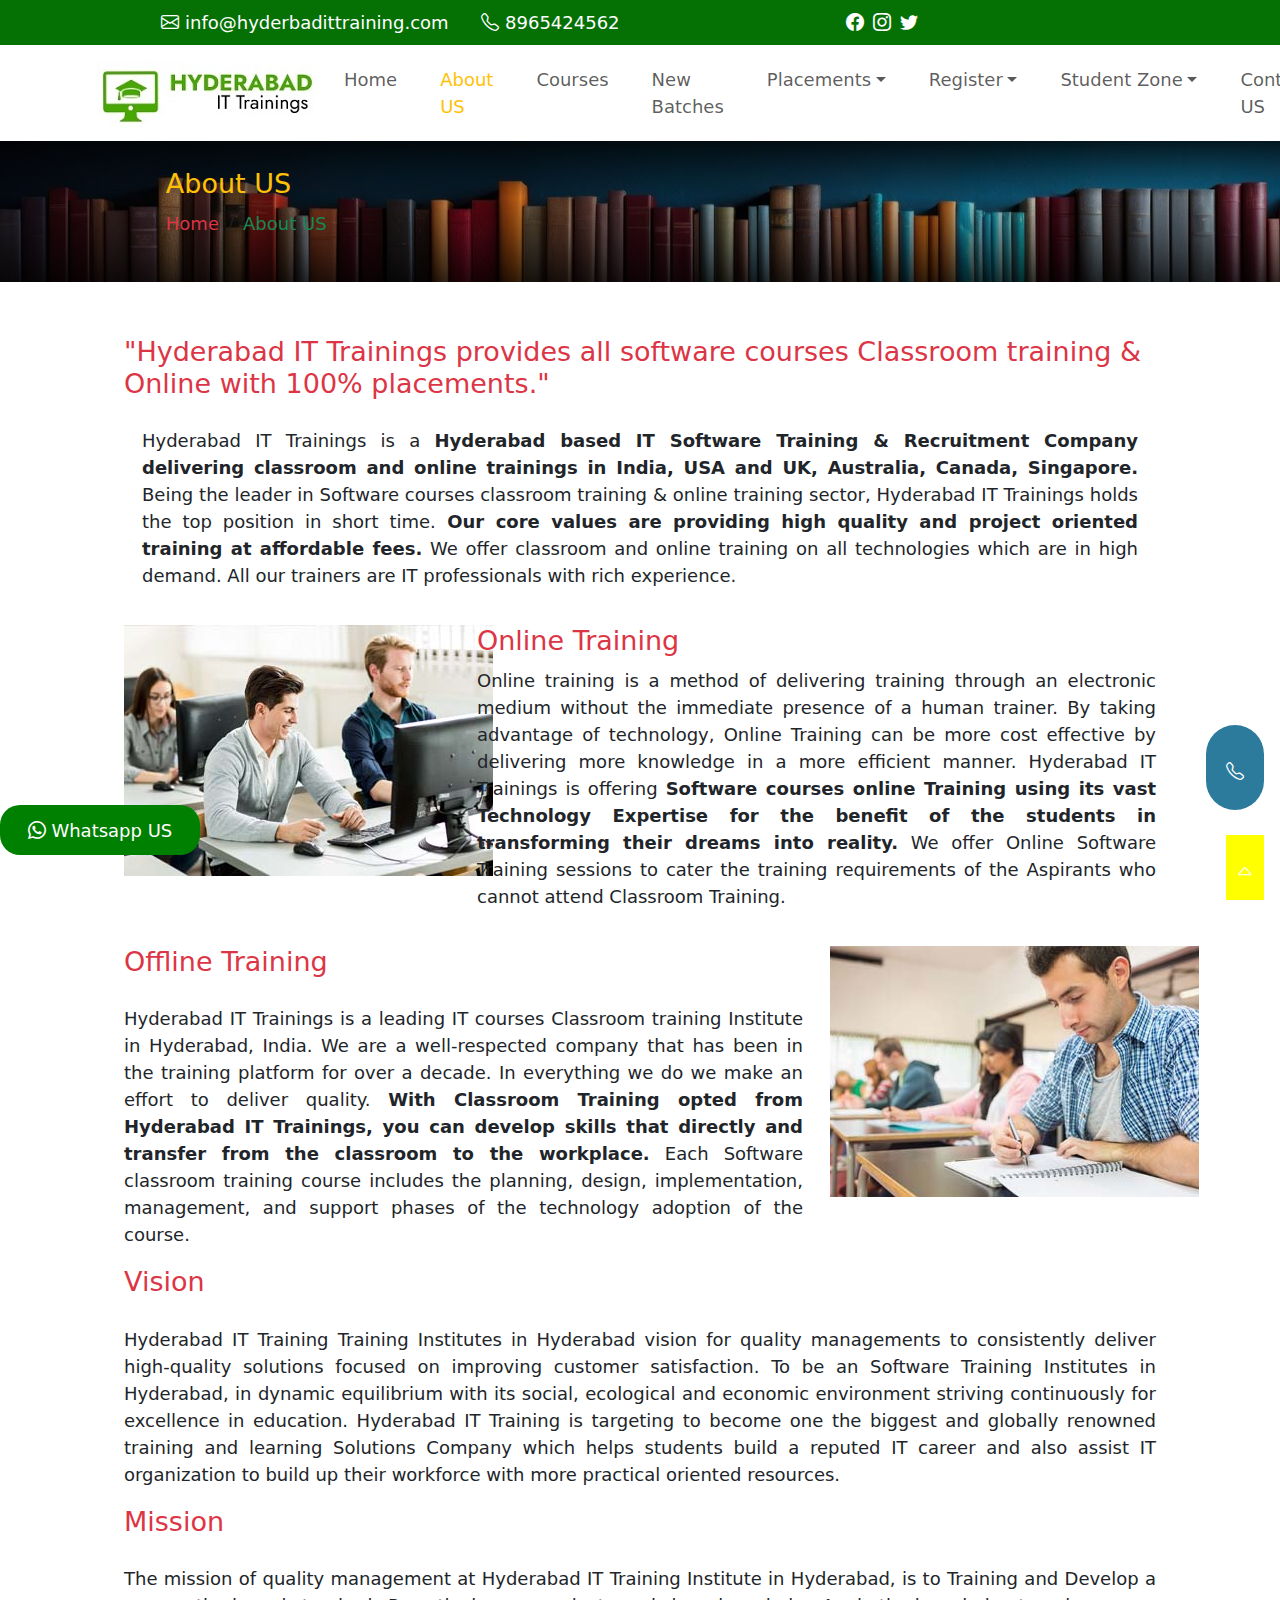
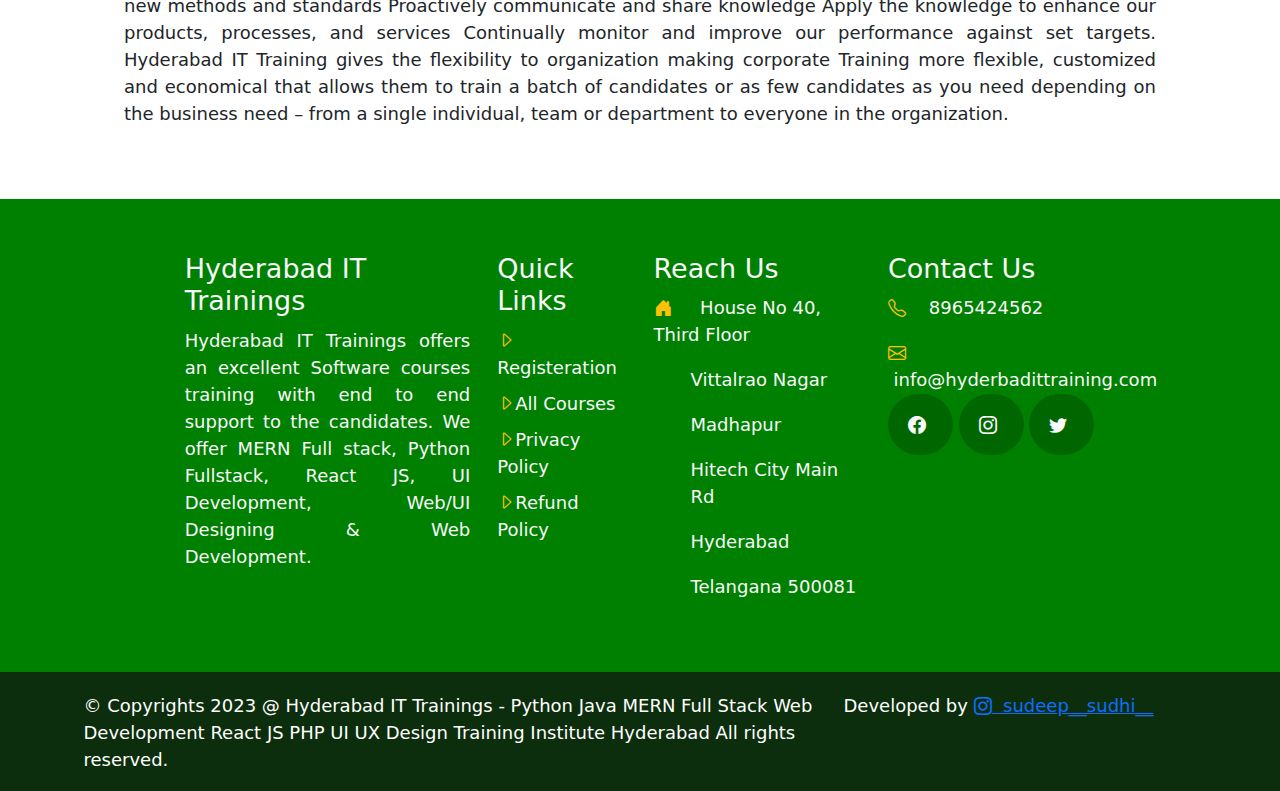
<file: about.html>
<!DOCTYPE html>
<html lang="en">
  <head>
    <meta charset="UTF-8" />
    <meta http-equiv="X-UA-Compatible" content="IE=edge" />
    <meta name="viewport" content="width=device-width, initial-scale=1.0" />
    <title>About</title>
    <link rel="stylesheet" href="./CSS/Home.css" />
    <link rel="stylesheet" href="./CSS/about.css" />
    <link rel="stylesheet" href="./Boost/Boostrap/css/bootstrap.min.css" />
    
    <link
      rel="stylesheet"
      href="https://cdn.jsdelivr.net/npm/bootstrap-icons@1.11.1/font/bootstrap-icons.css"
    />
  </head>
  <body>
    <section class="container-fluid sec1">
      <div class="container div1">
        <div class="row p-2">
          <div class="col-12 col-xl-6 col-lg-6 col-md-3 col-sm-0">
            <span
              ><i class="bi bi-envelope"></i>
              info@hyderbadittraining.com
            </span>
            <span class="ms-4"><i class="bi bi-telephone"></i> 8965424562</span>
          </div>
          <div
            class="col-12 col-xl-6 col-lg-6 col-md-3 col-sm-0 d-flex justify-content-center align-items-end"
          >
            <span class="pe-2"><i class="bi bi-facebook"></i></span>
            <span class="pe-2"><i class="bi bi-instagram"></i></span>
            <span class="pe-2"><i class="bi bi-twitter"></i></span>
          </div>
        </div>
      </div>
    </section>
    <header class="container">
      <nav class="navbar navbar-expand-lg">
        <div class="container">
          <a class="navbar-brand" href="./index.html">
            <img src="./Im/logo.jpg" alt="" />
          </a>
          <button
            class="navbar-toggler d-lg-none"
            type="button"
            data-bs-toggle="collapse"
            data-bs-target="#collapsibleNavId"
            aria-controls="collapsibleNavId"
            aria-expanded="false"
            aria-label="Toggle navigation"
          >
            <span class="navbar-toggler-icon"></span>
          </button>
          <div
            class="collapse navbar-collapse justify-content-end head1"
            id="collapsibleNavId"
          >
            <ul class="navbar-nav">
              <li class="nav-item">
                <a class="nav-link" href="./index.html" aria-current="page"
                  >Home <span class="visually-hidden">(current)</span></a
                >
              </li>
              <li class="nav-item">
                <a class="nav-link active text-warning" href="./about.html">About US</a>
              </li>
              <li class="nav-item">
                <a class="nav-link" href="./courses.html">Courses</a>
              </li>
              <li class="nav-item">
                <a class="nav-link" href="./newbatches.html">New Batches</a>
              </li>
              <li class="nav-item dropdown">
                <a
                  class="nav-link dropdown-toggle"
                  href="#"
                  id="dropdownId"
                  data-bs-toggle="dropdown"
                  >Placements</a
                >
                <div class="dropdown-menu" aria-labelledby="dropdownId">
                  <a class="dropdown-item" href="./currentopen.html">Current Opening</a>
                  <a class="dropdown-item" href="./recentplacement.html">Recent opening</a>
                  <a class="dropdown-item" href="./placedcomp.html">Placed companies</a>
                </div>
              </li>
              <li class="nav-item dropdown">
                <a
                  class="nav-link dropdown-toggle"
                  href="#"
                  id="dropdownId"
                  data-bs-toggle="dropdown"
                  aria-haspopup="true"
                  aria-expanded="false"
                  >Register</a
                >
                <div class="dropdown-menu" aria-labelledby="dropdownId">
                  <a class="dropdown-item" href="./student.html">Student</a>
                  <a class="dropdown-item" href="./instructor.html">Instructor</a>
                  <a class="dropdown-item" href="./hirefrom.html">Hire From US</a>
                </div>
              </li>
              <li class="nav-item dropdown">
                <a
                  class="nav-link dropdown-toggle"
                  href="#"
                  id="dropdownId"
                  data-bs-toggle="dropdown"
                  aria-haspopup="true"
                  aria-expanded="false"
                  >Student Zone</a
                >
                <div class="dropdown-menu" aria-labelledby="dropdownId">
                  <a class="dropdown-item" href="./review.html">Reviews</a>
                  <a class="dropdown-item" href="./interview.html">Interview Questions</a>
                  <a class="dropdown-item" href="./tutorial.html">Tutorials</a>
                  <a class="dropdown-item" href="./resume.html">Resumes</a>
                </div>
              </li>
              <li class="nav-item">
                <a class="nav-link" href="../HTML/contact.html">Contact US</a>
              </li>
            </ul>
          </div>
        </div>
      </nav>
    </header>
    <!-- section1 -->
    <section class="container-fluid aboutbg1">
      <div class="row">
        <div class="col-12">
          <div class="container div1">
            <div class="row">
              <div
                class="col-12 col-xl 12 col-lg-12 col-md-12 col-sm-12 p-4 text-warning"
              >
                <span
                  ><h4>About US</h4>
                  <nav aria-label="breadcrumb">
                    <ul class="breadcrumb">
                      <li class="breadcrumb-item text-danger">
                        <a href="./index.html" class="nav-link">Home</a>
                      </li>
                      <li
                        class="breadcrumb-item active text-success"
                        aria-current="page"
                      >
                        About US
                      </li>
                    </ul>
                  </nav>
                </span>
              </div>
            </div>
          </div>
        </div>
      </div>
    </section>
    <!-- section2 -->
    <section class="container div1 p-5">
      <div class="row">
        <div class="col-12 col-xl-12 col-lg-12 col-md-12 col-sm-12">
          <div>
            <h4 class="text-danger">
              "Hyderabad IT Trainings provides all software courses Classroom
              training & Online with 100% placements."
            </h4>
          </div>
          <div class="p-3 aboutp1">
            <p>
              Hyderabad IT Trainings is a
              <b
                >Hyderabad based IT Software Training & Recruitment Company
                delivering classroom and online trainings in India, USA and UK,
                Australia, Canada, Singapore.</b
              >
              Being the leader in Software courses classroom training & online
              training sector, Hyderabad IT Trainings holds the top position in
              short time.<b>
                Our core values are providing high quality and project oriented
                training at affordable fees.</b
              >
              We offer classroom and online training on all technologies which
              are in high demand. All our trainers are IT professionals with
              rich experience.
            </p>
          </div>
          <div class="row pb-3">
            <div class="col-12 col-xl-4 col-lg-4 col-md-10 col-sm-11">
              <div>
                <img src="./Im/ab-2.jpg" alt="" />
              </div>
            </div>
            <div class="col-12 col-xl-8 col-lg-8 col-md-10 col-sm-11">
              <div>
                <h4 class="text-danger">Online Training</h4>
              </div>
              <div class="aboutp1">
                <p>
                  Online training is a method of delivering training through an
                  electronic medium without the immediate presence of a human
                  trainer. By taking advantage of technology, Online Training
                  can be more cost effective by delivering more knowledge in a
                  more efficient manner. Hyderabad IT Trainings is offering
                  <b
                    >Software courses online Training using its vast Technology
                    Expertise for the benefit of the students in transforming
                    their dreams into reality.</b
                  >
                  We offer Online Software Training sessions to cater the
                  training requirements of the Aspirants who cannot attend
                  Classroom Training.
                </p>
              </div>
            </div>
          </div>
          <div class="row">
            <div class="col-12 col-xl-8 col-lg-8 col-md-10 col-sm-11">
              <div>
                <h4 class="text-danger pb-3">Offline Training</h4>
              </div>
              <div class="aboutp1">
                <p>
                  Hyderabad IT Trainings is a leading IT courses Classroom
                  training Institute in Hyderabad, India. We are a
                  well-respected company that has been in the training platform
                  for over a decade. In everything we do we make an effort to
                  deliver quality.
                  <b
                    >With Classroom Training opted from Hyderabad IT Trainings,
                    you can develop skills that directly and transfer from the
                    classroom to the workplace.</b
                  >
                  Each Software classroom training course includes the planning,
                  design, implementation, management, and support phases of the
                  technology adoption of the course.
                </p>
              </div>
            </div>
            <div class="col-12 col-xl-4 col-lg-4 col-md-10 col-sm-11">
              <div>
                <img src="./Im/ab3.jpg" alt="" />
              </div>
            </div>
          </div>
          <div>
            <h4 class="text-danger pb-3">Vision</h4>
          </div>
          <div class="aboutp1">
            <p>
              Hyderabad IT Training Training Institutes in Hyderabad vision for
              quality managements to consistently deliver high-quality solutions
              focused on improving customer satisfaction. To be an Software
              Training Institutes in Hyderabad, in dynamic equilibrium with its
              social, ecological and economic environment striving continuously
              for excellence in education. Hyderabad IT Training is targeting to
              become one the biggest and globally renowned training and learning
              Solutions Company which helps students build a reputed IT career
              and also assist IT organization to build up their workforce with
              more practical oriented resources.
            </p>
          </div>
          <div>
            <h4 class="text-danger pb-3">Mission</h4>
          </div>
          <div class="aboutp1">
            <p>
              The mission of quality management at Hyderabad IT Training
              Institute in Hyderabad, is to Training and Develop a new methods
              and standards Proactively communicate and share knowledge Apply
              the knowledge to enhance our products, processes, and services
              Continually monitor and improve our performance against set
              targets. Hyderabad IT Training gives the flexibility to
              organization making corporate Training more flexible, customized
              and economical that allows them to train a batch of candidates or
              as few candidates as you need depending on the business need –
              from a single individual, team or department to everyone in the
              organization.
            </p>
          </div>
        </div>
      </div>
    </section>
    <!-- footer -->
    <footer class="container-fluid sec5 p-5">
        <div class="row">
            <div class="col-12">
                <div class="container text-light div1">
                    <div class="row">
                        <div class="col-12 col-xl-6 col-lg-6 col-md-10 col-sm-11">
                            <div class="row">
                                <div class="col-12 col-xl-8 col-md-10 col-sm-12 ">
                                    <h4>Hyderabad IT Trainings</h4>
                                    <p class="p2">Hyderabad IT Trainings offers an excellent Software courses training with end to end support to the candidates. We offer MERN Full stack, Python Fullstack, React JS, UI Development, Web/UI Designing & Web Development.</p>
                                </div>
                                <div class="col-12 col-xl-4 col-md-10 col-sm-12">
                                    <h4>Quick Links</h4>
                                    <div>
                                        <a href="#" class="nav-link mb-2 a1" ><i class="bi bi-caret-right text-warning"></i>Registeration</a>
                                    </div>
                                    <div>
                                        <a href="#" class="nav-link mb-2 a1"><i class="bi bi-caret-right text-warning"></i>All Courses</a>
                                    </div>
                                    <div>
                                        <a href="#" class="nav-link mb-2 a1"><i class="bi bi-caret-right text-warning"></i>Privacy Policy</a>
                                    </div>
                                    <div>
                                        
                                        <a href="#" class="nav-link mb-2 a1"><i class="bi bi-caret-right text-warning"></i>Refund Policy</a>
                                    </div>
                                    
                                </div>
                            </div>
                        </div>
                        <div class="col-12 col-xl-6 col-lg-6 col-md-10 col-sm-11">
                            <div class="row">
                                <div class="col-12 col-xl-6 col-md-10 col-lg-6 col-sm-11">
                                    <h4>
                                        Reach Us
                                    </h4>
                                    <div>
                                        <div>   
                                        <p><i class="bi bi-house-door-fill text-warning"></i> &nbsp; &nbsp; House No 40, Third Floor</p>
                                        </div>
                                            <div>
                                                <p class="p3">Vittalrao Nagar</p>
                                                <p class="p3">Madhapur</p>
                                                <p class="p3">Hitech City Main Rd</p>
                                                <p class="p3">Hyderabad</p>
                                                <p class="p3">Telangana 500081</p>
                                            </div>
                                    
                                </div>
                                </div>
                                <div class="col-12 col-xl-6 col-md-10 col-lg-6 col-sm-11">
                                    <h4>Contact Us</h4>
                                    <p>
                                        <span class=""><i class="bi bi-telephone text-warning"></i>&nbsp; &nbsp; 8965424562</span>

                                    </p>
                                 <p>   
                                    <span class=""><i class="bi bi-envelope text-warning"></i>&nbsp; &nbsp;info@hyderbadittraining.com </span>
                                </p>
                                <div class="">
                                    <span class="pe-4 p4"><i class="bi bi-facebook"></i></span>
                                    <span class="pe-4 p4"><i class="bi bi-instagram"></i></span>
                                    <span class="pe-4 p4"><i class="bi bi-twitter"></i></span>
                                </div>
                                </div>
                            </div>
                        </div>

                    </div>
                </div>
            </div>
        </div>
        

    </footer>
    <button class="stickybtn">
        <i class="bi bi-whatsapp"></i> Whatsapp US
    </button>
    <div>
        <a href="https://www.google.co.in/ "><button class="stickybtn1">
            <i class="bi bi-telephone"></i>
        </button></a>
    </div>
    <div>
        <a href="">
            <button class="stickybtn2">
                <i class="bi bi-caret-up"></i>
            </button>
        </a>
    </div>
    <footer class="container-fluid sec6">
        <div class="row">
            <div class="col-12">
            <div class="container">
                <div class="row">
                    <div class="col-12 col-xl-8 col-lg-8 col-md-10 col-sm-11">
                        <p>© Copyrights 2023 @ Hyderabad IT Trainings - Python Java MERN Full Stack Web Development React JS PHP UI UX Design Training Institute Hyderabad All rights reserved.</p>
                    </div>
                    <div class="col-12 col-xl-4 col-lg-4 col-md-10 col-sm-11">
                        <span>Developed by <a href=""><i class="bi bi-instagram"></i> &nbsp;sudeep__sudhi__</a></span>
                    </div>
                </div>
            </div>
        </div>
    </div>

    </footer>
    <script src="./Boost/Boostrap/js/bootstrap.bundle.min.js"></script>
  </body>
</html>
</file>
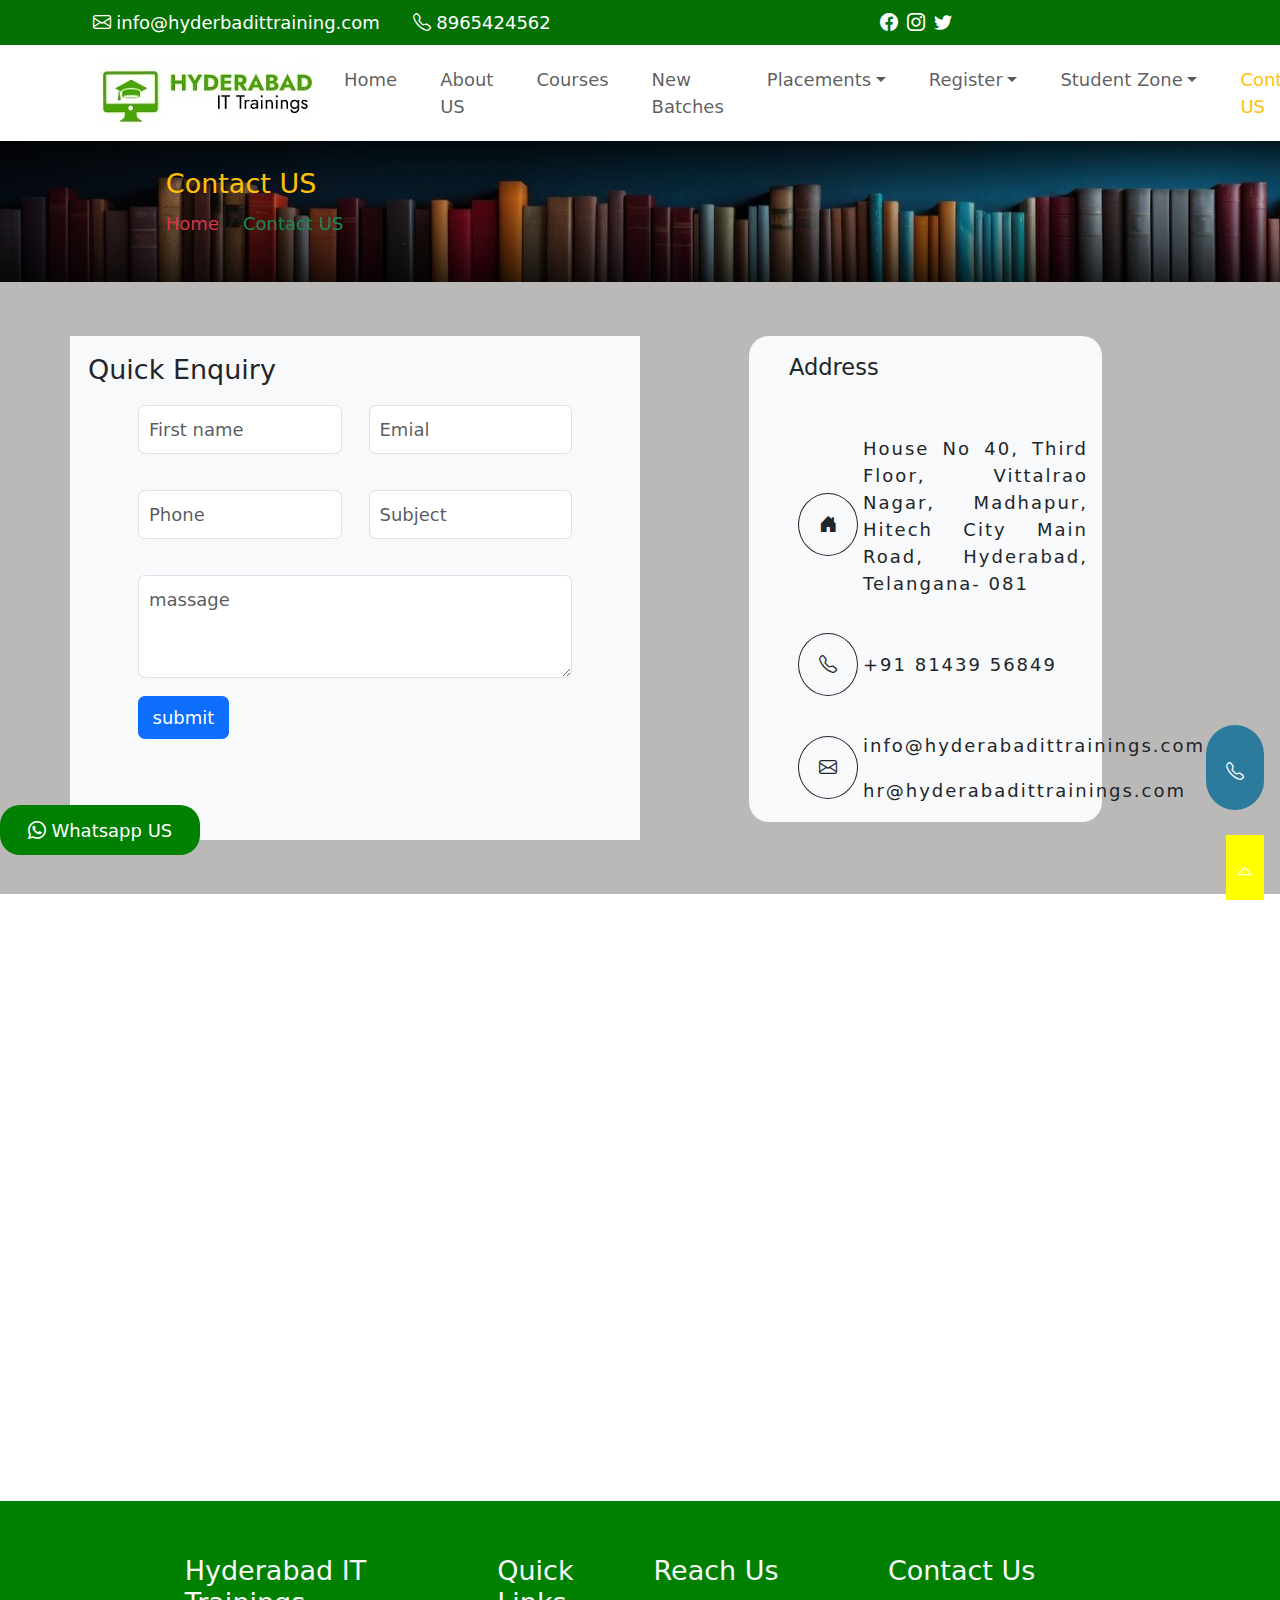
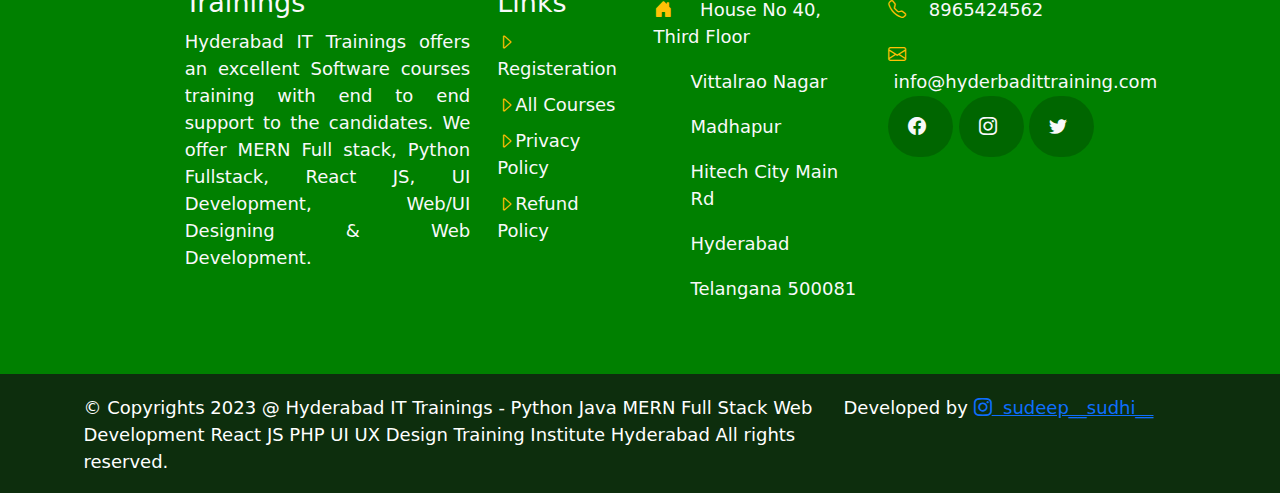
<file: contact.html>
<!DOCTYPE html>
<html lang="en">
  <head>
    <meta charset="UTF-8" />
    <meta http-equiv="X-UA-Compatible" content="IE=edge" />
    <meta name="viewport" content="width=device-width, initial-scale=1.0" />
    <title>Contact US</title>
    <link rel="stylesheet" href="./CSS/about.css" />
    <link rel="stylesheet" href="./CSS/Home.css" />
    <link rel="stylesheet" href="./Boost/Boostrap/css/bootstrap.min.css" />
    <link
      rel="stylesheet"
      href="https://cdn.jsdelivr.net/npm/bootstrap-icons@1.11.1/font/bootstrap-icons.css"
    />
  </head>
  <body>
    <section class="container-fluid sec1">
      <div class="container">
        <div class="row p-2">
          <div class="col-12 col-xl-6 col-lg-6 col-md-3 col-sm-0">
            <span
              ><i class="bi bi-envelope"></i>
              info@hyderbadittraining.com
            </span>
            <span class="ms-4"><i class="bi bi-telephone"></i> 8965424562</span>
          </div>
          <div
            class="col-12 col-xl-6 col-lg-6 col-md-3 col-sm-0 d-flex justify-content-center align-items-end"
          >
            <span class="pe-2"><i class="bi bi-facebook"></i></span>
            <span class="pe-2"><i class="bi bi-instagram"></i></span>
            <span class="pe-2"><i class="bi bi-twitter"></i></span>
          </div>
        </div>
      </div>
    </section>
    <header class="container">
      <nav class="navbar navbar-expand-lg">
        <div class="container">
          <a class="navbar-brand" href="./index.html">
            <img src="./Im/logo.jpg" alt="" />
          </a>
          <button
            class="navbar-toggler d-lg-none"
            type="button"
            data-bs-toggle="collapse"
            data-bs-target="#collapsibleNavId"
            aria-controls="collapsibleNavId"
            aria-expanded="false"
            aria-label="Toggle navigation"
          >
            <span class="navbar-toggler-icon"></span>
          </button>
          <div
            class="collapse navbar-collapse justify-content-end head1"
            id="collapsibleNavId"
          >
            <ul class="navbar-nav">
              <li class="nav-item">
                <a class="nav-link" href="../HTML/index.html" aria-current="page"
                  >Home <span class="visually-hidden">(current)</span></a
                >
              </li>
              <li class="nav-item">
                <a class="nav-link" href="../HTML/about.html">About US</a>
              </li>
              <li class="nav-item">
                <a class="nav-link" href="../HTML/courses.html">Courses</a>
              </li>
              <li class="nav-item">
                <a class="nav-link" href="../HTML/newbatches.html"
                  >New Batches</a
                >
              </li>
              <li class="nav-item dropdown">
                <a
                  class="nav-link dropdown-toggle"
                  href="#"
                  id="dropdownId"
                  data-bs-toggle="dropdown"
                  >Placements</a
                >
                <div class="dropdown-menu" aria-labelledby="dropdownId">
                  <a class="dropdown-item" href="./currentopen.html">Current Opening</a>
                  <a class="dropdown-item" href="./recentplacement.html">Recent opening</a>
                  <a class="dropdown-item" href="./placedcomp.html">Placed companies</a>
                </div>
              </li>
              <li class="nav-item dropdown">
                <a
                  class="nav-link dropdown-toggle"
                  href="#"
                  id="dropdownId"
                  data-bs-toggle="dropdown"
                  aria-haspopup="true"
                  aria-expanded="false"
                  >Register</a
                >
                <div class="dropdown-menu" aria-labelledby="dropdownId">
                  <a class="dropdown-item" href="./student.html">Student</a>
                  <a class="dropdown-item" href="./instructor.html">Instructor</a>
                  <a class="dropdown-item" href="./hirefrom.html">Hire From US</a>
                </div>
              </li>
              <li class="nav-item dropdown">
                <a
                  class="nav-link dropdown-toggle"
                  href="#"
                  id="dropdownId"
                  data-bs-toggle="dropdown"
                  aria-haspopup="true"
                  aria-expanded="false"
                  >Student Zone</a
                >
                <div class="dropdown-menu" aria-labelledby="dropdownId">
                  <a class="dropdown-item" href="./review.html">Reviews</a>
                  <a class="dropdown-item" href="./interview.html">Interview Questions</a>
                  <a class="dropdown-item" href="./tutorial.html">Tutorials</a>
                  <a class="dropdown-item" href="./resume.html">Resumes</a>
                </div>
              </li>
              <li class="nav-item">
                <a class="nav-link active text-warning" href="../HTML/contact.html">Contact US</a>
              </li>
            </ul>
          </div>
        </div>
      </nav>
    </header>
    <section class="container-fluid aboutbg1">
      <div class="row">
        <div class="col-12">
          <div class="container div1">
            <div class="row">
              <div
                class="col-12 col-xl 12 col-lg-12 col-md-12 col-sm-12 p-4 text-warning"
              >
                <span
                  ><h4>Contact US</h4>
                  <nav aria-label="breadcrumb">
                    <ul class="breadcrumb">
                      <li class="breadcrumb-item text-danger">
                        <a href="index.html" class="nav-link">Home</a>
                      </li>
                      <li
                        class="breadcrumb-item active text-success"
                        aria-current="page"
                      >
                        Contact US
                      </li>
                    </ul>
                  </nav>
                </span>
              </div>
            </div>
          </div>
        </div>
      </div>
    </section>
    <section class="container-fluid contact1 p-5">
      <div class="row">
        <div class="col-12 col-xl-12 col-lg-12 col-md-12 col-sm-12">
          <div class="container">
            <div class="row">
              <div class="col-12 col-xl-8 col-md-10 w-50 bg-light p-3">
                <div>
                    <h4 class="text-start">Quick Enquiry</h4>
                </div>
                <div>
                    <form action="" onsubmit="">
                        <div>
                            <div class="row">
                                <div class="col mb-3">
                                  <input type="text" class="form-control" placeholder="First name" aria-label="First name" id="firstname">
                                  <p id="FirstNote"></p>
                                </div>
                                <div class="col mb-3">
                                  <input type="text" class="form-control" placeholder="Emial" aria-label="Last name" id="Email">
                                  <p id="Secondnote"></p>
                                </div>
                              </div>
                              <div class="row">
                                <div class="col mb-3">
                                  <input type="tel" class="form-control" placeholder="Phone" aria-label="First name" id="firstname">
                                  <p id="FirstNote"></p>
                                </div>
                                <div class="col mb-3">
                                  <input type="text" class="form-control" placeholder="Subject" aria-label="Last name" id="subject">
                                  <p id="Secondnote"></p>
                                </div>
                              </div>
                              <div>
                                
                              
                                    
                                          <div class="mb-3">
                                            <textarea class="form-control required" name="" id="massage" rows="3" placeholder="massage" ></textarea>
                                            <p id="TexT"></p>

                                          </div>
                                    
                                    <div>
                                        <input name="" id="" class="btn btn5 btn-primary" type="submit" value="submit">
                                    </div>
                                  </div>
                              </div>
                        </div>
                    </form>
                </div>
            
              <div class="col-12 col-xl-4 col-lg-4 col-md-8 col-sm-10 m-auto">
                <div class="container bg-light contact2 pt-3 ">
                  <div>
                    <h5 class="mb-5 ps-4">Address</h5>
                  </div>
                  <div>
                    <ul>
                        <li>
                            <div class="addres">
                                <div>
                                    <i class="bi bi-house-door-fill ip1"></i>       
                                </div>
                                <div class="cont">
    <p>                                House No 40, Third Floor, Vittalrao Nagar, Madhapur, Hitech City Main Road, Hyderabad, Telangana- 081
    </p>                            </div>
                            </div>
                        </li>
                      </ul>
                  </div>
                  <div>
                    <ul>
                        <li>
                            <div class="addres">
                                <div>
                                    <i class="bi bi-telephone ip1"></i>       
                                </div>
                                <div class="cont">
    <p>                                <p>+91 81439 56849</p>
    </p>                            </div>
                            </div>
                        </li>
                      </ul>
                  </div>
                  <div>
                    <ul>
                        <li>
                            <div class="addres">
                                <div>
                                    <i class="bi bi-envelope ip1"></i>       
                                </div>
                                <div class="cont">
    <p>                                <p>info@hyderabadittrainings.com</p>
    <p>hr@hyderabadittrainings.com</p>
    </p>                            </div>
                            </div>
                        </li>
                      </ul>
                  </div>
                </div>
              </div>
            </div>
          </div>
        </div>
      </div>
      
    </section>
    <section class="container-fluid">
        <div class="row">
            <div class="col-12 col-xl-12 col-lg-12 col-md-12 col-sm-12">
                <iframe src="https://www.google.com/maps/embed?pb=!1m14!1m12!1m3!1d11069.552956472562!2d78.3873749827978!3d17.433713711110485!2m3!1f0!2f0!3f0!3m2!1i1024!2i768!4f13.1!5e0!3m2!1sen!2sin!4v1701149346290!5m2!1sen!2sin" width="100%" height="600px" style="border:0;" allowfullscreen="" loading="lazy" referrerpolicy="no-referrer-when-downgrade"></iframe>
            </div>
        </div>
    </section>

    <!-- footer -->
    <footer class="container-fluid sec5 p-5">
      <div class="row">
        <div class="col-12">
          <div class="container text-light div1">
            <div class="row">
              <div class="col-12 col-xl-6 col-lg-6 col-md-10 col-sm-11">
                <div class="row">
                  <div class="col-12 col-xl-8 col-md-10 col-sm-12">
                    <h4>Hyderabad IT Trainings</h4>
                    <p class="p2">
                      Hyderabad IT Trainings offers an excellent Software
                      courses training with end to end support to the
                      candidates. We offer MERN Full stack, Python Fullstack,
                      React JS, UI Development, Web/UI Designing & Web
                      Development.
                    </p>
                  </div>
                  <div class="col-12 col-xl-4 col-md-10 col-sm-12">
                    <h4>Quick Links</h4>
                    <div>
                      <a href="#" class="nav-link mb-2 a1"
                        ><i class="bi bi-caret-right text-warning"></i
                        >Registeration</a
                      >
                    </div>
                    <div>
                      <a href="#" class="nav-link mb-2 a1"
                        ><i class="bi bi-caret-right text-warning"></i>All
                        Courses</a
                      >
                    </div>
                    <div>
                      <a href="#" class="nav-link mb-2 a1"
                        ><i class="bi bi-caret-right text-warning"></i>Privacy
                        Policy</a
                      >
                    </div>
                    <div>
                      <a href="#" class="nav-link mb-2 a1"
                        ><i class="bi bi-caret-right text-warning"></i>Refund
                        Policy</a
                      >
                    </div>
                  </div>
                </div>
              </div>
              <div class="col-12 col-xl-6 col-lg-6 col-md-10 col-sm-11">
                <div class="row">
                  <div class="col-12 col-xl-6 col-md-10 col-lg-6 col-sm-11">
                    <h4>Reach Us</h4>
                    <div>
                      <div>
                        <p>
                          <i class="bi bi-house-door-fill text-warning"></i>
                          &nbsp; &nbsp; House No 40, Third Floor
                        </p>
                      </div>
                      <div>
                        <p class="p3">Vittalrao Nagar</p>
                        <p class="p3">Madhapur</p>
                        <p class="p3">Hitech City Main Rd</p>
                        <p class="p3">Hyderabad</p>
                        <p class="p3">Telangana 500081</p>
                      </div>
                    </div>
                  </div>
                  <div class="col-12 col-xl-6 col-md-10 col-lg-6 col-sm-11">
                    <h4>Contact Us</h4>
                    <p>
                      <span class=""
                        ><i class="bi bi-telephone text-warning"></i>&nbsp;
                        &nbsp; 8965424562</span
                      >
                    </p>
                    <p>
                      <span class=""
                        ><i class="bi bi-envelope text-warning"></i>&nbsp;
                        &nbsp;info@hyderbadittraining.com
                      </span>
                    </p>
                    <div class="">
                      <span class="pe-4 p4"
                        ><i class="bi bi-facebook"></i
                      ></span>
                      <span class="pe-4 p4"
                        ><i class="bi bi-instagram"></i
                      ></span>
                      <span class="pe-4 p4"><i class="bi bi-twitter"></i></span>
                    </div>
                  </div>
                </div>
              </div>
            </div>
          </div>
        </div>
      </div>
    </footer>
    <button class="stickybtn">
      <i class="bi bi-whatsapp"></i> Whatsapp US
    </button>
    <div>
      <a href="https://www.google.co.in/ "
        ><button class="stickybtn1">
          <i class="bi bi-telephone"></i></button
      ></a>
    </div>
    <div>
      <a href="">
        <button class="stickybtn2">
          <i class="bi bi-caret-up"></i>
        </button>
      </a>
    </div>
    <footer class="container-fluid sec6">
      <div class="row">
        <div class="col-12">
          <div class="container">
            <div class="row">
              <div class="col-12 col-xl-8 col-lg-8 col-md-10 col-sm-11">
                <p>
                  © Copyrights 2023 @ Hyderabad IT Trainings - Python Java MERN
                  Full Stack Web Development React JS PHP UI UX Design Training
                  Institute Hyderabad All rights reserved.
                </p>
              </div>
              <div class="col-12 col-xl-4 col-lg-4 col-md-10 col-sm-11">
                <span
                  >Developed by
                  <a href=""
                    ><i class="bi bi-instagram"></i> &nbsp;sudeep__sudhi__</a
                  ></span
                >
              </div>
            </div>
          </div>
        </div>
      </div>
    </footer>
    <script src="./Boost/Boostrap/js/bootstrap.bundle.min.js"></script>
  </body>
</html>
</file>
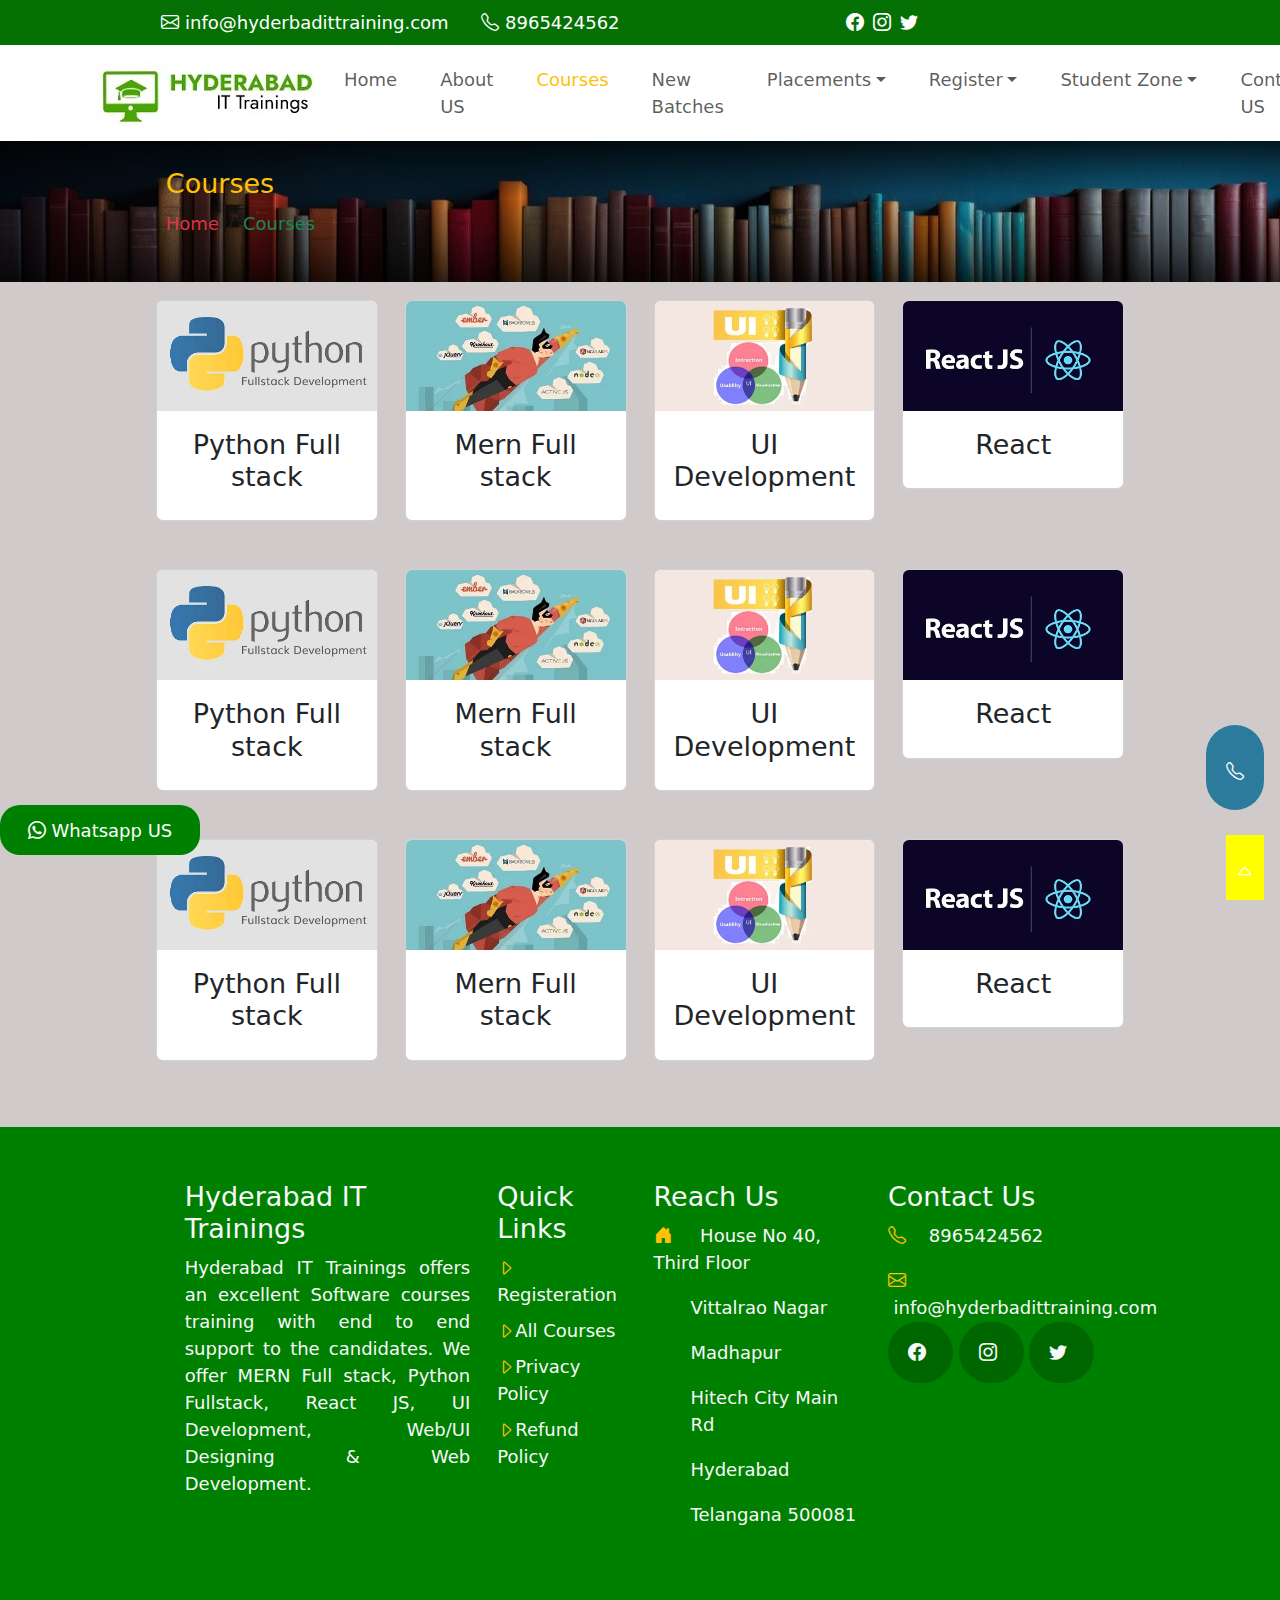
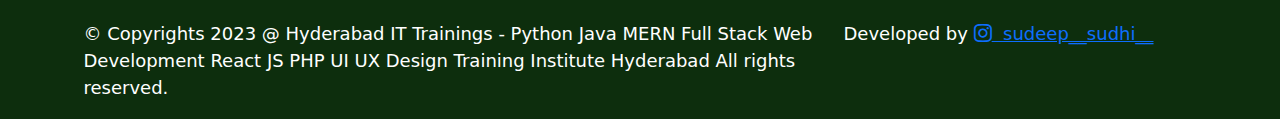
<file: courses.html>
<!DOCTYPE html>
<html lang="en">
  <head>
    <meta charset="UTF-8" />
    <meta http-equiv="X-UA-Compatible" content="IE=edge" />
    <meta name="viewport" content="width=device-width, initial-scale=1.0" />
    <title>Courses</title>
    <link rel="stylesheet" href="./CSS/Home.css" />
    <link rel="stylesheet" href="./CSS/about.css" />
    <link rel="stylesheet" href="./Boost/Boostrap/css/bootstrap.min.css" />
    <link
      rel="stylesheet"
      href="https://cdn.jsdelivr.net/npm/bootstrap-icons@1.11.1/font/bootstrap-icons.css"
    />
  </head>
  <body>
    <section class="container-fluid sec1">
      <div class="container div1">
        <div class="row p-2">
          <div class="col-12 col-xl-6 col-lg-6 col-md-3 col-sm-0">
            <span
              ><i class="bi bi-envelope"></i>
              info@hyderbadittraining.com
            </span>
            <span class="ms-4"><i class="bi bi-telephone"></i> 8965424562</span>
          </div>
          <div
            class="col-12 col-xl-6 col-lg-6 col-md-3 col-sm-0 d-flex justify-content-center align-items-end"
          >
            <span class="pe-2"><i class="bi bi-facebook"></i></span>
            <span class="pe-2"><i class="bi bi-instagram"></i></span>
            <span class="pe-2"><i class="bi bi-twitter"></i></span>
          </div>
        </div>
      </div>
    </section>
    <header class="container">
      <nav class="navbar navbar-expand-lg">
        <div class="container">
          <a class="navbar-brand" href="./index.html">
            <img src="./Im/logo.jpg" alt="" />
          </a>
          <button
            class="navbar-toggler d-lg-none"
            type="button"
            data-bs-toggle="collapse"
            data-bs-target="#collapsibleNavId"
            aria-controls="collapsibleNavId"
            aria-expanded="false"
            aria-label="Toggle navigation"
          >
            <span class="navbar-toggler-icon"></span>
          </button>
          <div
            class="collapse navbar-collapse justify-content-end head1"
            id="collapsibleNavId"
          >
            <ul class="navbar-nav">
              <li class="nav-item">
                <a class="nav-link" href="../HTML/index.html" aria-current="page"
                  >Home <span class="visually-hidden">(current)</span></a
                >
              </li>
              <li class="nav-item">
                <a class="nav-link" href="../HTML/about.html">About US</a>
              </li>
              <li class="nav-item">
                <a class="nav-link active text-warning" href="../HTML/courses.html">Courses</a>
              </li>
              <li class="nav-item">
                <a class="nav-link" href="../HTML/newbatches.html"
                  >New Batches</a
                >
              </li>
              <li class="nav-item dropdown">
                <a
                  class="nav-link dropdown-toggle"
                  href="#"
                  id="dropdownId"
                  data-bs-toggle="dropdown"
                  >Placements</a
                >
                <div class="dropdown-menu" aria-labelledby="dropdownId">
                  <a class="dropdown-item" href="./currentopen.html">Current Opening</a>
                  <a class="dropdown-item" href="./recentplacement.html">Recent opening</a>
                  <a class="dropdown-item" href="./placedcomp.html">Placed companies</a>
                </div>
              </li>
              <li class="nav-item dropdown">
                <a
                  class="nav-link dropdown-toggle"
                  href="#"
                  id="dropdownId"
                  data-bs-toggle="dropdown"
                  aria-haspopup="true"
                  aria-expanded="false"
                  >Register</a
                >
                <div class="dropdown-menu" aria-labelledby="dropdownId">
                  <a class="dropdown-item" href="./student.html">Student</a>
                  <a class="dropdown-item" href="./instructor.html">Instructor</a>
                  <a class="dropdown-item" href="./hirefrom.html">Hire From US</a>
                </div>
              </li>
              <li class="nav-item dropdown">
                <a
                  class="nav-link dropdown-toggle"
                  href="#"
                  id="dropdownId"
                  data-bs-toggle="dropdown"
                  aria-haspopup="true"
                  aria-expanded="false"
                  >Student Zone</a
                >
                <div class="dropdown-menu" aria-labelledby="dropdownId">
                  <a class="dropdown-item" href="./review.html">Reviews</a>
                  <a class="dropdown-item" href="./interview.html">Interview Questions</a>
                  <a class="dropdown-item" href="./tutorial.html">Tutorials</a>
                  <a class="dropdown-item" href="./resume.html">Resumes</a>
                </div>
              </li>
              <li class="nav-item">
                <a class="nav-link " href="../HTML/contact.html">Contact US</a>
              </li>
            </ul>
          </div>
        </div>
      </nav>
    </header>
    <!-- section1 -->
    <section class="container-fluid aboutbg1">
      <div class="row">
        <div class="col-12">
          <div class="container div1">
            <div class="row">
              <div
                class="col-12 col-xl 12 col-lg-12 col-md-12 col-sm-12 p-4 text-warning"
              >
                <span
                  ><h4>Courses</h4>
                  <nav aria-label="breadcrumb">
                    <ul class="breadcrumb">
                      <li class="breadcrumb-item text-danger">
                        <a href="../HTML/index.html" class="nav-link">Home</a>
                      </li>
                      <li
                        class="breadcrumb-item active text-success"
                        aria-current="page"
                      >
                        Courses
                      </li>
                    </ul>
                  </nav>
                </span>
              </div>
            </div>
          </div>
        </div>
      </div>
    </section>
    <!-- section2 -->
    <section class="container-fluid sec2 p-3">
        <div class="row text-center" >
            <div class="col-12">

                <div class="container div1">
                    <div class="row mb-3">
                        <div class="col-12 col-xl-3 col-lg-3 col-md-6 col-sm-10">
                            <div class="card">
                                <img class="card-img-top " src="./Im/i1.jpg" alt="Title">
                                <div class="card-body">
                                    <h4 class="card-title">Python Full stack</h4>    
                                </div>
                            </div>
                        </div>
                        <div class="col-12 col-xl-3 col-lg-3 col-md-6 col-sm-10">
                            <div class="card">
                                <img class="card-img-top" src="./Im/i2.jpg" alt="Title">
                                <div class="card-body">
                                    <h4 class="card-title">Mern Full stack </h4>    
                                </div>
                            </div>
                        </div>
                        <div class="col-12 col-xl-3 col-lg-3 col-md-6 col-sm-10">
                            <div class="card">
                                <img class="card-img-top" src="./Im/i3.webp" alt="Title">
                                <div class="card-body">
                                    <h4 class="card-title">UI Development</h4>    
                                </div>
                            </div>
                        </div>
                        <div class="col-12 col-xl-3 col-lg-3 col-md-6 col-sm-10">
                            <div class="card">
                                <img class="card-img-top" src="./Im/i4.webp" alt="Title">
                                <div class="card-body">
                                    <h4 class="card-title">React</h4>    
                                </div>
                            </div>
                        </div>
                    </div>
                    <div class="row mb-3">
                        <div class="col-12 col-xl-3 col-lg-3 col-md-6 col-sm-10">
                            <div class="card">
                                <img class="card-img-top" src="./Im/i1.jpg" alt="Title">
                                <div class="card-body">
                                    <h4 class="card-title">Python Full stack</h4>    
                                </div>
                            </div>
                        </div>
                        <div class="col-12 col-xl-3 col-lg-3 col-md-6 col-sm-10">
                            <div class="card">
                                <img class="card-img-top" src="./Im/i2.jpg" alt="Title">
                                <div class="card-body">
                                    <h4 class="card-title">Mern Full stack </h4>    
                                </div>
                            </div>
                        </div>
                        <div class="col-12 col-xl-3 col-lg-3 col-md-6 col-sm-10">
                            <div class="card">
                                <img class="card-img-top" src="./Im/i3.webp" alt="Title">
                                <div class="card-body">
                                    <h4 class="card-title">UI Development</h4>    
                                </div>
                            </div>
                        </div>
                        <div class="col-12 col-xl-3 col-lg-3 col-md-6 col-sm-10">
                            <div class="card">
                                <img class="card-img-top" src="./Im/i4.webp" alt="Title">
                                <div class="card-body">
                                    <h4 class="card-title">React</h4>    
                                </div>
                            </div>
                        </div>
                    </div>
                    <div class="row mb-3">
                        <div class="col-12 col-xl-3 col-lg-3 col-md-6 col-sm-10">
                            <div class="card">
                                <img class="card-img-top" src="./Im/i1.jpg" alt="Title">
                                <div class="card-body">
                                    <h4 class="card-title">Python Full stack</h4>    
                                </div>
                            </div>
                        </div>
                        <div class="col-12 col-xl-3 col-lg-3 col-md-6 col-sm-10">
                            <div class="card">
                                <img class="card-img-top" src="./Im/i2.jpg" alt="Title">
                                <div class="card-body">
                                    <h4 class="card-title">Mern Full stack </h4>    
                                </div>
                            </div>
                        </div>
                        <div class="col-12 col-xl-3 col-lg-3 col-md-6 col-sm-10">
                            <div class="card">
                                <img class="card-img-top" src="./Im/i3.webp" alt="Title">
                                <div class="card-body">
                                    <h4 class="card-title">UI Development</h4>    
                                </div>
                            </div>
                        </div>
                        <div class="col-12 col-xl-3 col-lg-3 col-md-6 col-sm-10">
                            <div class="card">
                                <img class="card-img-top" src="./Im/i4.webp" alt="Title">
                                <div class="card-body">
                                    <h4 class="card-title">React</h4>    
                                </div>
                            </div>
                        </div>
                    </div>
                </div>
            </div>
        </div>
    </section>
    <!-- footer -->
    <footer class="container-fluid sec5 p-5">
        <div class="row">
            <div class="col-12">
                <div class="container text-light div1">
                    <div class="row">
                        <div class="col-12 col-xl-6 col-lg-6 col-md-10 col-sm-11">
                            <div class="row">
                                <div class="col-12 col-xl-8 col-md-10 col-sm-12 ">
                                    <h4>Hyderabad IT Trainings</h4>
                                    <p class="p2">Hyderabad IT Trainings offers an excellent Software courses training with end to end support to the candidates. We offer MERN Full stack, Python Fullstack, React JS, UI Development, Web/UI Designing & Web Development.</p>
                                </div>
                                <div class="col-12 col-xl-4 col-md-10 col-sm-12">
                                    <h4>Quick Links</h4>
                                    <div>
                                        <a href="#" class="nav-link mb-2 a1" ><i class="bi bi-caret-right text-warning"></i>Registeration</a>
                                    </div>
                                    <div>
                                        <a href="#" class="nav-link mb-2 a1"><i class="bi bi-caret-right text-warning"></i>All Courses</a>
                                    </div>
                                    <div>
                                        <a href="#" class="nav-link mb-2 a1"><i class="bi bi-caret-right text-warning"></i>Privacy Policy</a>
                                    </div>
                                    <div>
                                        
                                        <a href="#" class="nav-link mb-2 a1"><i class="bi bi-caret-right text-warning"></i>Refund Policy</a>
                                    </div>
                                    
                                </div>
                            </div>
                        </div>
                        <div class="col-12 col-xl-6 col-lg-6 col-md-10 col-sm-11">
                            <div class="row">
                                <div class="col-12 col-xl-6 col-md-10 col-lg-6 col-sm-11">
                                    <h4>
                                        Reach Us
                                    </h4>
                                    <div>
                                        <div>   
                                        <p><i class="bi bi-house-door-fill text-warning"></i> &nbsp; &nbsp; House No 40, Third Floor</p>
                                        </div>
                                            <div>
                                                <p class="p3">Vittalrao Nagar</p>
                                                <p class="p3">Madhapur</p>
                                                <p class="p3">Hitech City Main Rd</p>
                                                <p class="p3">Hyderabad</p>
                                                <p class="p3">Telangana 500081</p>
                                            </div>
                                    
                                </div>
                                </div>
                                <div class="col-12 col-xl-6 col-md-10 col-lg-6 col-sm-11">
                                    <h4>Contact Us</h4>
                                    <p>
                                        <span class=""><i class="bi bi-telephone text-warning"></i>&nbsp; &nbsp; 8965424562</span>

                                    </p>
                                 <p>   
                                    <span class=""><i class="bi bi-envelope text-warning"></i>&nbsp; &nbsp;info@hyderbadittraining.com </span>
                                </p>
                                <div class="">
                                    <span class="pe-4 p4"><i class="bi bi-facebook"></i></span>
                                    <span class="pe-4 p4"><i class="bi bi-instagram"></i></span>
                                    <span class="pe-4 p4"><i class="bi bi-twitter"></i></span>
                                </div>
                                </div>
                            </div>
                        </div>

                    </div>
                </div>
            </div>
        </div>
        

    </footer>
    <button class="stickybtn">
        <i class="bi bi-whatsapp"></i> Whatsapp US
    </button>
    <div>
        <a href="https://www.google.co.in/ "><button class="stickybtn1">
            <i class="bi bi-telephone"></i>
        </button></a>
    </div>
    <div>
        <a href="">
            <button class="stickybtn2">
                <i class="bi bi-caret-up"></i>
            </button>
        </a>
    </div>
    <footer class="container-fluid sec6">
        <div class="row">
            <div class="col-12">
            <div class="container">
                <div class="row">
                    <div class="col-12 col-xl-8 col-lg-8 col-md-10 col-sm-11">
                        <p>© Copyrights 2023 @ Hyderabad IT Trainings - Python Java MERN Full Stack Web Development React JS PHP UI UX Design Training Institute Hyderabad All rights reserved.</p>
                    </div>
                    <div class="col-12 col-xl-4 col-lg-4 col-md-10 col-sm-11">
                        <span>Developed by <a href=""><i class="bi bi-instagram"></i> &nbsp;sudeep__sudhi__</a></span>
                    </div>
                </div>
            </div>
        </div>
    </div>

    </footer>
    <script src="./Boost/Boostrap/js/bootstrap.bundle.min.js"></script>

    </body>
    </html>
</file>
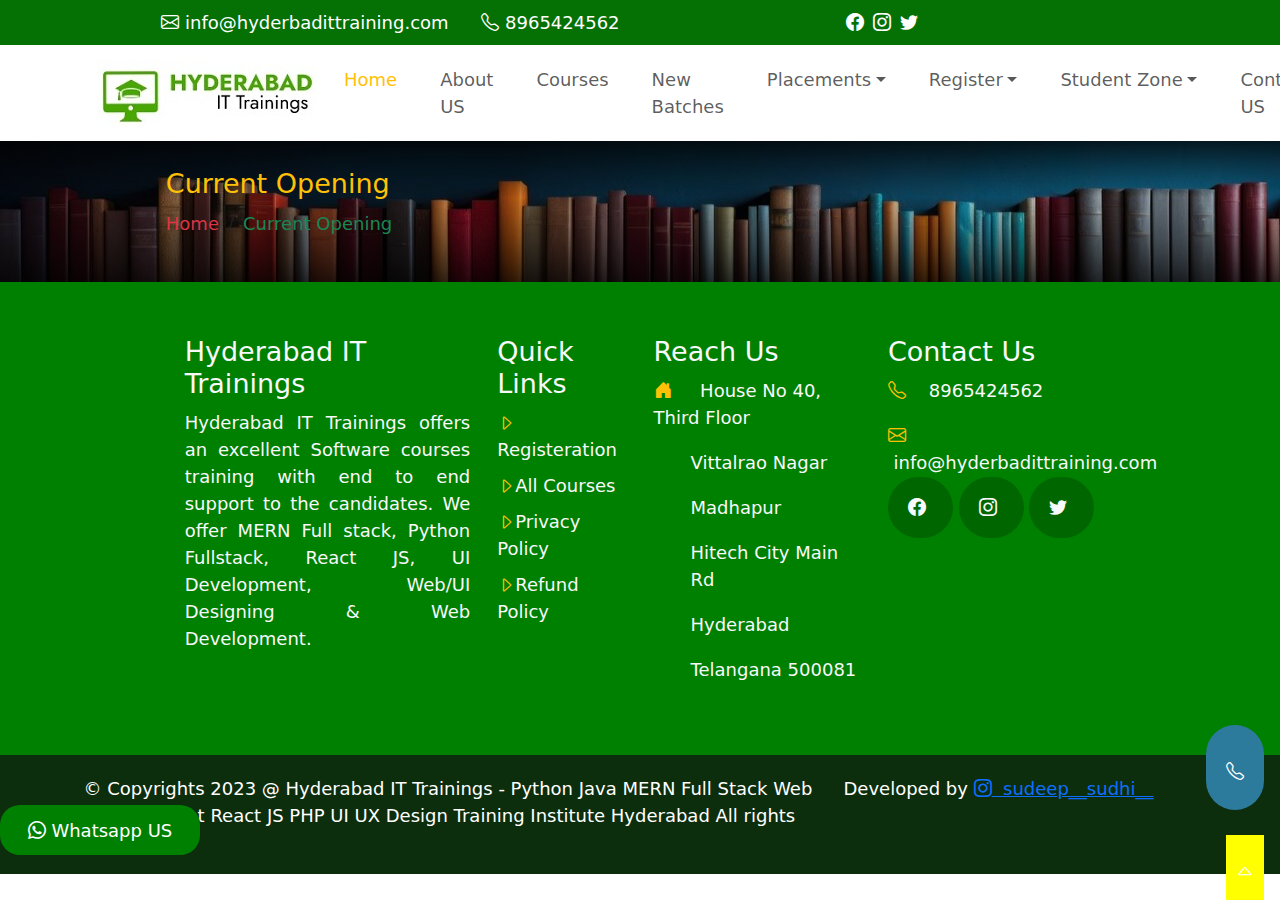
<file: currentopen.html>
<!DOCTYPE html>
<html lang="en">
  <head>
    <meta charset="UTF-8" />
    <meta http-equiv="X-UA-Compatible" content="IE=edge" />
    <meta name="viewport" content="width=device-width, initial-scale=1.0" />
    <title>Current Opening</title>
    <link rel="stylesheet" href="./CSS/Home.css" />
    <link rel="stylesheet" href="./CSS/about.css" />
    <link rel="stylesheet" href="./Boost/Boostrap/css/bootstrap.min.css" />
    <link
      rel="stylesheet"
      href="https://cdn.jsdelivr.net/npm/bootstrap-icons@1.11.1/font/bootstrap-icons.css"
    />
  </head>
  <body>
    <section class="container-fluid sec1">
      <div class="container div1">
        <div class="row p-2">
          <div class="col-12 col-xl-6 col-lg-6 col-md-3 col-sm-0">
            <span
              ><i class="bi bi-envelope"></i>
              info@hyderbadittraining.com
            </span>
            <span class="ms-4"><i class="bi bi-telephone"></i> 8965424562</span>
          </div>
          <div
            class="col-12 col-xl-6 col-lg-6 col-md-3 col-sm-0 d-flex justify-content-center align-items-end"
          >
            <span class="pe-2"><i class="bi bi-facebook"></i></span>
            <span class="pe-2"><i class="bi bi-instagram"></i></span>
            <span class="pe-2"><i class="bi bi-twitter"></i></span>
          </div>
        </div>
      </div>
    </section>
    <header class="container">
      <nav class="navbar navbar-expand-lg">
        <div class="container">
          <a class="navbar-brand" href="./index.html">
            <img src="./Im/logo.jpg" alt="" />
          </a>
          <button
            class="navbar-toggler d-lg-none"
            type="button"
            data-bs-toggle="collapse"
            data-bs-target="#collapsibleNavId"
            aria-controls="collapsibleNavId"
            aria-expanded="false"
            aria-label="Toggle navigation"
          >
            <span class="navbar-toggler-icon"></span>
          </button>
          <div
            class="collapse navbar-collapse justify-content-end head1"
            id="collapsibleNavId"
          >
            <ul class="navbar-nav">
              <li class="nav-item">
                <a class="nav-link active text-warning" href="../HTML/index.html" aria-current="page"
                  >Home <span class="visually-hidden">(current)</span></a
                >
              </li>
              <li class="nav-item">
                <a class="nav-link" href="../HTML/about.html">About US</a>
              </li>
              <li class="nav-item">
                <a class="nav-link" href="../HTML/courses.html">Courses</a>
              </li>
              <li class="nav-item">
                <a class="nav-link" href="../HTML/newbatches.html"
                  >New Batches</a
                >
              </li>
              <li class="nav-item dropdown">
                <a
                  class="nav-link dropdown-toggle"
                  href="#"
                  id="dropdownId"
                  data-bs-toggle="dropdown"
                  >Placements</a
                >
                <div class="dropdown-menu" aria-labelledby="dropdownId">
                  <a class="dropdown-item" href="./currentopen.html">Current Opening</a>
                  <a class="dropdown-item" href="./recentplacement.html">Recent opening</a>
                  <a class="dropdown-item" href="./placedcomp.html">Placed companies</a>
                </div>
              </li>
              <li class="nav-item dropdown">
                <a
                  class="nav-link dropdown-toggle"
                  href="#"
                  id="dropdownId"
                  data-bs-toggle="dropdown"
                  aria-haspopup="true"
                  aria-expanded="false"
                  >Register</a
                >
                <div class="dropdown-menu" aria-labelledby="dropdownId">
                  <a class="dropdown-item" href="./student.html">Student</a>
                  <a class="dropdown-item" href="./instructor.html">Instructor</a>
                  <a class="dropdown-item" href="./hirefrom.html">Hire From US</a>
                </div>
              </li>
              <li class="nav-item dropdown">
                <a
                  class="nav-link dropdown-toggle"
                  href="#"
                  id="dropdownId"
                  data-bs-toggle="dropdown"
                  aria-haspopup="true"
                  aria-expanded="false"
                  >Student Zone</a
                >
                <div class="dropdown-menu" aria-labelledby="dropdownId">
                  <a class="dropdown-item" href="./review.html">Reviews</a>
                  <a class="dropdown-item" href="./interview.html">Interview Questions</a>
                  <a class="dropdown-item" href="./tutorial.html">Tutorials</a>
                  <a class="dropdown-item" href="./resume.html">Resumes</a>
                </div>
              </li>
              <li class="nav-item">
                <a class="nav-link " href="../HTML/contact.html">Contact US</a>
              </li>
            </ul>
          </div>
        </div>
      </nav>
    </header>
    <!-- section1 -->
    <section class="container-fluid aboutbg1">
      <div class="row">
        <div class="col-12">
          <div class="container div1">
            <div class="row">
              <div
                class="col-12 col-xl 12 col-lg-12 col-md-12 col-sm-12 p-4 text-warning"
              >
                <span
                  ><h4>Current Opening</h4>
                  <nav aria-label="breadcrumb">
                    <ul class="breadcrumb">
                      <li class="breadcrumb-item text-danger">
                        <a href="../HTML/index.html" class="nav-link">Home</a>
                      </li>
                      <li
                        class="breadcrumb-item active text-success"
                        aria-current="page"
                      >
                        Current Opening
                      </li>
                    </ul>
                  </nav>
                </span>
              </div>
            </div>
          </div>
        </div>
      </div>
    </section>
    <!-- section2 -->
    
    <!-- footer -->
    <footer class="container-fluid sec5 p-5">
        <div class="row">
            <div class="col-12">
                <div class="container text-light div1">
                    <div class="row">
                        <div class="col-12 col-xl-6 col-lg-6 col-md-10 col-sm-11">
                            <div class="row">
                                <div class="col-12 col-xl-8 col-md-10 col-sm-12 ">
                                    <h4>Hyderabad IT Trainings</h4>
                                    <p class="p2">Hyderabad IT Trainings offers an excellent Software courses training with end to end support to the candidates. We offer MERN Full stack, Python Fullstack, React JS, UI Development, Web/UI Designing & Web Development.</p>
                                </div>
                                <div class="col-12 col-xl-4 col-md-10 col-sm-12">
                                    <h4>Quick Links</h4>
                                    <div>
                                        <a href="#" class="nav-link mb-2 a1" ><i class="bi bi-caret-right text-warning"></i>Registeration</a>
                                    </div>
                                    <div>
                                        <a href="#" class="nav-link mb-2 a1"><i class="bi bi-caret-right text-warning"></i>All Courses</a>
                                    </div>
                                    <div>
                                        <a href="#" class="nav-link mb-2 a1"><i class="bi bi-caret-right text-warning"></i>Privacy Policy</a>
                                    </div>
                                    <div>
                                        
                                        <a href="#" class="nav-link mb-2 a1"><i class="bi bi-caret-right text-warning"></i>Refund Policy</a>
                                    </div>
                                    
                                </div>
                            </div>
                        </div>
                        <div class="col-12 col-xl-6 col-lg-6 col-md-10 col-sm-11">
                            <div class="row">
                                <div class="col-12 col-xl-6 col-md-10 col-lg-6 col-sm-11">
                                    <h4>
                                        Reach Us
                                    </h4>
                                    <div>
                                        <div>   
                                        <p><i class="bi bi-house-door-fill text-warning"></i> &nbsp; &nbsp; House No 40, Third Floor</p>
                                        </div>
                                            <div>
                                                <p class="p3">Vittalrao Nagar</p>
                                                <p class="p3">Madhapur</p>
                                                <p class="p3">Hitech City Main Rd</p>
                                                <p class="p3">Hyderabad</p>
                                                <p class="p3">Telangana 500081</p>
                                            </div>
                                    
                                </div>
                                </div>
                                <div class="col-12 col-xl-6 col-md-10 col-lg-6 col-sm-11">
                                    <h4>Contact Us</h4>
                                    <p>
                                        <span class=""><i class="bi bi-telephone text-warning"></i>&nbsp; &nbsp; 8965424562</span>

                                    </p>
                                 <p>   
                                    <span class=""><i class="bi bi-envelope text-warning"></i>&nbsp; &nbsp;info@hyderbadittraining.com </span>
                                </p>
                                <div class="">
                                    <span class="pe-4 p4"><i class="bi bi-facebook"></i></span>
                                    <span class="pe-4 p4"><i class="bi bi-instagram"></i></span>
                                    <span class="pe-4 p4"><i class="bi bi-twitter"></i></span>
                                </div>
                                </div>
                            </div>
                        </div>

                    </div>
                </div>
            </div>
        </div>
        

    </footer>
    <button class="stickybtn">
        <i class="bi bi-whatsapp"></i> Whatsapp US
    </button>
    <div>
        <a href="https://www.google.co.in/ "><button class="stickybtn1">
            <i class="bi bi-telephone"></i>
        </button></a>
    </div>
    <div>
        <a href="">
            <button class="stickybtn2">
                <i class="bi bi-caret-up"></i>
            </button>
        </a>
    </div>
    <footer class="container-fluid sec6">
        <div class="row">
            <div class="col-12">
            <div class="container">
                <div class="row">
                    <div class="col-12 col-xl-8 col-lg-8 col-md-10 col-sm-11">
                        <p>© Copyrights 2023 @ Hyderabad IT Trainings - Python Java MERN Full Stack Web Development React JS PHP UI UX Design Training Institute Hyderabad All rights reserved.</p>
                    </div>
                    <div class="col-12 col-xl-4 col-lg-4 col-md-10 col-sm-11">
                        <span>Developed by <a href=""><i class="bi bi-instagram"></i> &nbsp;sudeep__sudhi__</a></span>
                    </div>
                </div>
            </div>
        </div>
    </div>

    </footer>
    <script src="./Boost/Boostrap/js/bootstrap.bundle.min.js"></script>
  </body>
</html>
</file>
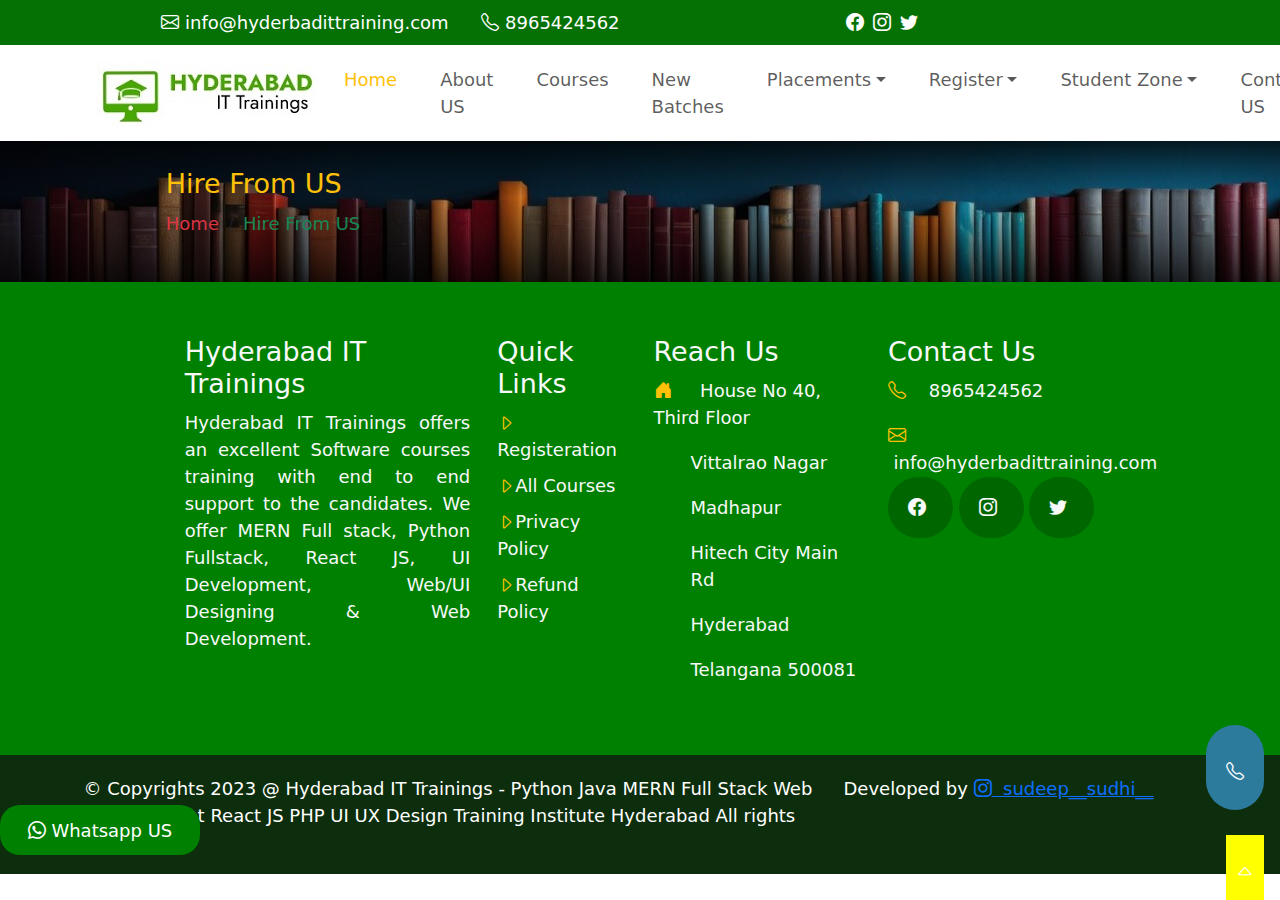
<file: hirefrom.html>
<!DOCTYPE html>
<html lang="en">
  <head>
    <meta charset="UTF-8" />
    <meta http-equiv="X-UA-Compatible" content="IE=edge" />
    <meta name="viewport" content="width=device-width, initial-scale=1.0" />
    <title>Hire From US</title>
    <link rel="stylesheet" href="./CSS/Home.css" />
    <link rel="stylesheet" href="./CSS/about.css" />
    <link rel="stylesheet" href="./Boost/Boostrap/css/bootstrap.min.css" />
    <link
      rel="stylesheet"
      href="https://cdn.jsdelivr.net/npm/bootstrap-icons@1.11.1/font/bootstrap-icons.css"
    />
  </head>
  <body>
    <section class="container-fluid sec1">
      <div class="container div1">
        <div class="row p-2">
          <div class="col-12 col-xl-6 col-lg-6 col-md-3 col-sm-0">
            <span
              ><i class="bi bi-envelope"></i>
              info@hyderbadittraining.com
            </span>
            <span class="ms-4"><i class="bi bi-telephone"></i> 8965424562</span>
          </div>
          <div
            class="col-12 col-xl-6 col-lg-6 col-md-3 col-sm-0 d-flex justify-content-center align-items-end"
          >
            <span class="pe-2"><i class="bi bi-facebook"></i></span>
            <span class="pe-2"><i class="bi bi-instagram"></i></span>
            <span class="pe-2"><i class="bi bi-twitter"></i></span>
          </div>
        </div>
      </div>
    </section>
    <header class="container">
      <nav class="navbar navbar-expand-lg">
        <div class="container">
          <a class="navbar-brand" href="./index.html">
            <img src="./Im/logo.jpg" alt="" />
          </a>
          <button
            class="navbar-toggler d-lg-none"
            type="button"
            data-bs-toggle="collapse"
            data-bs-target="#collapsibleNavId"
            aria-controls="collapsibleNavId"
            aria-expanded="false"
            aria-label="Toggle navigation"
          >
            <span class="navbar-toggler-icon"></span>
          </button>
          <div
            class="collapse navbar-collapse justify-content-end head1"
            id="collapsibleNavId"
          >
            <ul class="navbar-nav">
              <li class="nav-item">
                <a class="nav-link active text-warning" href="../HTML/index.html" aria-current="page"
                  >Home <span class="visually-hidden">(current)</span></a
                >
              </li>
              <li class="nav-item">
                <a class="nav-link" href="../HTML/about.html">About US</a>
              </li>
              <li class="nav-item">
                <a class="nav-link" href="../HTML/courses.html">Courses</a>
              </li>
              <li class="nav-item">
                <a class="nav-link" href="../HTML/newbatches.html"
                  >New Batches</a
                >
              </li>
              <li class="nav-item dropdown">
                <a
                  class="nav-link dropdown-toggle"
                  href="#"
                  id="dropdownId"
                  data-bs-toggle="dropdown"
                  >Placements</a
                >
                <div class="dropdown-menu" aria-labelledby="dropdownId">
                  <a class="dropdown-item" href="./currentopen.html">Current Opening</a>
                  <a class="dropdown-item" href="./recentplacement.html">Recent opening</a>
                  <a class="dropdown-item" href="./placedcomp.html">Placed companies</a>
                </div>
              </li>
              <li class="nav-item dropdown">
                <a
                  class="nav-link dropdown-toggle"
                  href="#"
                  id="dropdownId"
                  data-bs-toggle="dropdown"
                  aria-haspopup="true"
                  aria-expanded="false"
                  >Register</a
                >
                <div class="dropdown-menu" aria-labelledby="dropdownId">
                  <a class="dropdown-item" href="./student.html">Student</a>
                  <a class="dropdown-item" href="./instructor.html">Instructor</a>
                  <a class="dropdown-item" href="./hirefrom.html">Hire From US</a>
                </div>
              </li>
              <li class="nav-item dropdown">
                <a
                  class="nav-link dropdown-toggle"
                  href="#"
                  id="dropdownId"
                  data-bs-toggle="dropdown"
                  aria-haspopup="true"
                  aria-expanded="false"
                  >Student Zone</a
                >
                <div class="dropdown-menu" aria-labelledby="dropdownId">
                  <a class="dropdown-item" href="./review.html">Reviews</a>
                  <a class="dropdown-item" href="./interview.html">Interview Questions</a>
                  <a class="dropdown-item" href="./tutorial.html">Tutorials</a>
                  <a class="dropdown-item" href="./resume.html">Resumes</a>
                </div>
              </li>
              <li class="nav-item">
                <a class="nav-link " href="../HTML/contact.html">Contact US</a>
              </li>
            </ul>
          </div>
        </div>
      </nav>
    </header>
    <!-- section1 -->
    <section class="container-fluid aboutbg1">
      <div class="row">
        <div class="col-12">
          <div class="container div1">
            <div class="row">
              <div
                class="col-12 col-xl 12 col-lg-12 col-md-12 col-sm-12 p-4 text-warning"
              >
                <span
                  ><h4>Hire From US</h4>
                  <nav aria-label="breadcrumb">
                    <ul class="breadcrumb">
                      <li class="breadcrumb-item text-danger">
                        <a href="../HTML/index.html" class="nav-link">Home</a>
                      </li>
                      <li
                        class="breadcrumb-item active text-success"
                        aria-current="page"
                      >
                        Hire From US
                      </li>
                    </ul>
                  </nav>
                </span>
              </div>
            </div>
          </div>
        </div>
      </div>
    </section>
    <!-- section2 -->
    
    <!-- footer -->
    <footer class="container-fluid sec5 p-5">
        <div class="row">
            <div class="col-12">
                <div class="container text-light div1">
                    <div class="row">
                        <div class="col-12 col-xl-6 col-lg-6 col-md-10 col-sm-11">
                            <div class="row">
                                <div class="col-12 col-xl-8 col-md-10 col-sm-12 ">
                                    <h4>Hyderabad IT Trainings</h4>
                                    <p class="p2">Hyderabad IT Trainings offers an excellent Software courses training with end to end support to the candidates. We offer MERN Full stack, Python Fullstack, React JS, UI Development, Web/UI Designing & Web Development.</p>
                                </div>
                                <div class="col-12 col-xl-4 col-md-10 col-sm-12">
                                    <h4>Quick Links</h4>
                                    <div>
                                        <a href="#" class="nav-link mb-2 a1" ><i class="bi bi-caret-right text-warning"></i>Registeration</a>
                                    </div>
                                    <div>
                                        <a href="#" class="nav-link mb-2 a1"><i class="bi bi-caret-right text-warning"></i>All Courses</a>
                                    </div>
                                    <div>
                                        <a href="#" class="nav-link mb-2 a1"><i class="bi bi-caret-right text-warning"></i>Privacy Policy</a>
                                    </div>
                                    <div>
                                        
                                        <a href="#" class="nav-link mb-2 a1"><i class="bi bi-caret-right text-warning"></i>Refund Policy</a>
                                    </div>
                                    
                                </div>
                            </div>
                        </div>
                        <div class="col-12 col-xl-6 col-lg-6 col-md-10 col-sm-11">
                            <div class="row">
                                <div class="col-12 col-xl-6 col-md-10 col-lg-6 col-sm-11">
                                    <h4>
                                        Reach Us
                                    </h4>
                                    <div>
                                        <div>   
                                        <p><i class="bi bi-house-door-fill text-warning"></i> &nbsp; &nbsp; House No 40, Third Floor</p>
                                        </div>
                                            <div>
                                                <p class="p3">Vittalrao Nagar</p>
                                                <p class="p3">Madhapur</p>
                                                <p class="p3">Hitech City Main Rd</p>
                                                <p class="p3">Hyderabad</p>
                                                <p class="p3">Telangana 500081</p>
                                            </div>
                                    
                                </div>
                                </div>
                                <div class="col-12 col-xl-6 col-md-10 col-lg-6 col-sm-11">
                                    <h4>Contact Us</h4>
                                    <p>
                                        <span class=""><i class="bi bi-telephone text-warning"></i>&nbsp; &nbsp; 8965424562</span>

                                    </p>
                                 <p>   
                                    <span class=""><i class="bi bi-envelope text-warning"></i>&nbsp; &nbsp;info@hyderbadittraining.com </span>
                                </p>
                                <div class="">
                                    <span class="pe-4 p4"><i class="bi bi-facebook"></i></span>
                                    <span class="pe-4 p4"><i class="bi bi-instagram"></i></span>
                                    <span class="pe-4 p4"><i class="bi bi-twitter"></i></span>
                                </div>
                                </div>
                            </div>
                        </div>

                    </div>
                </div>
            </div>
        </div>
        

    </footer>
    <button class="stickybtn">
        <i class="bi bi-whatsapp"></i> Whatsapp US
    </button>
    <div>
        <a href="https://www.google.co.in/ "><button class="stickybtn1">
            <i class="bi bi-telephone"></i>
        </button></a>
    </div>
    <div>
        <a href="">
            <button class="stickybtn2">
                <i class="bi bi-caret-up"></i>
            </button>
        </a>
    </div>
    <footer class="container-fluid sec6">
        <div class="row">
            <div class="col-12">
            <div class="container">
                <div class="row">
                    <div class="col-12 col-xl-8 col-lg-8 col-md-10 col-sm-11">
                        <p>© Copyrights 2023 @ Hyderabad IT Trainings - Python Java MERN Full Stack Web Development React JS PHP UI UX Design Training Institute Hyderabad All rights reserved.</p>
                    </div>
                    <div class="col-12 col-xl-4 col-lg-4 col-md-10 col-sm-11">
                        <span>Developed by <a href=""><i class="bi bi-instagram"></i> &nbsp;sudeep__sudhi__</a></span>
                    </div>
                </div>
            </div>
        </div>
    </div>

    </footer>
    <script src="./Boost/Boostrap/js/bootstrap.bundle.min.js"></script>
  </body>
</html>
</file>
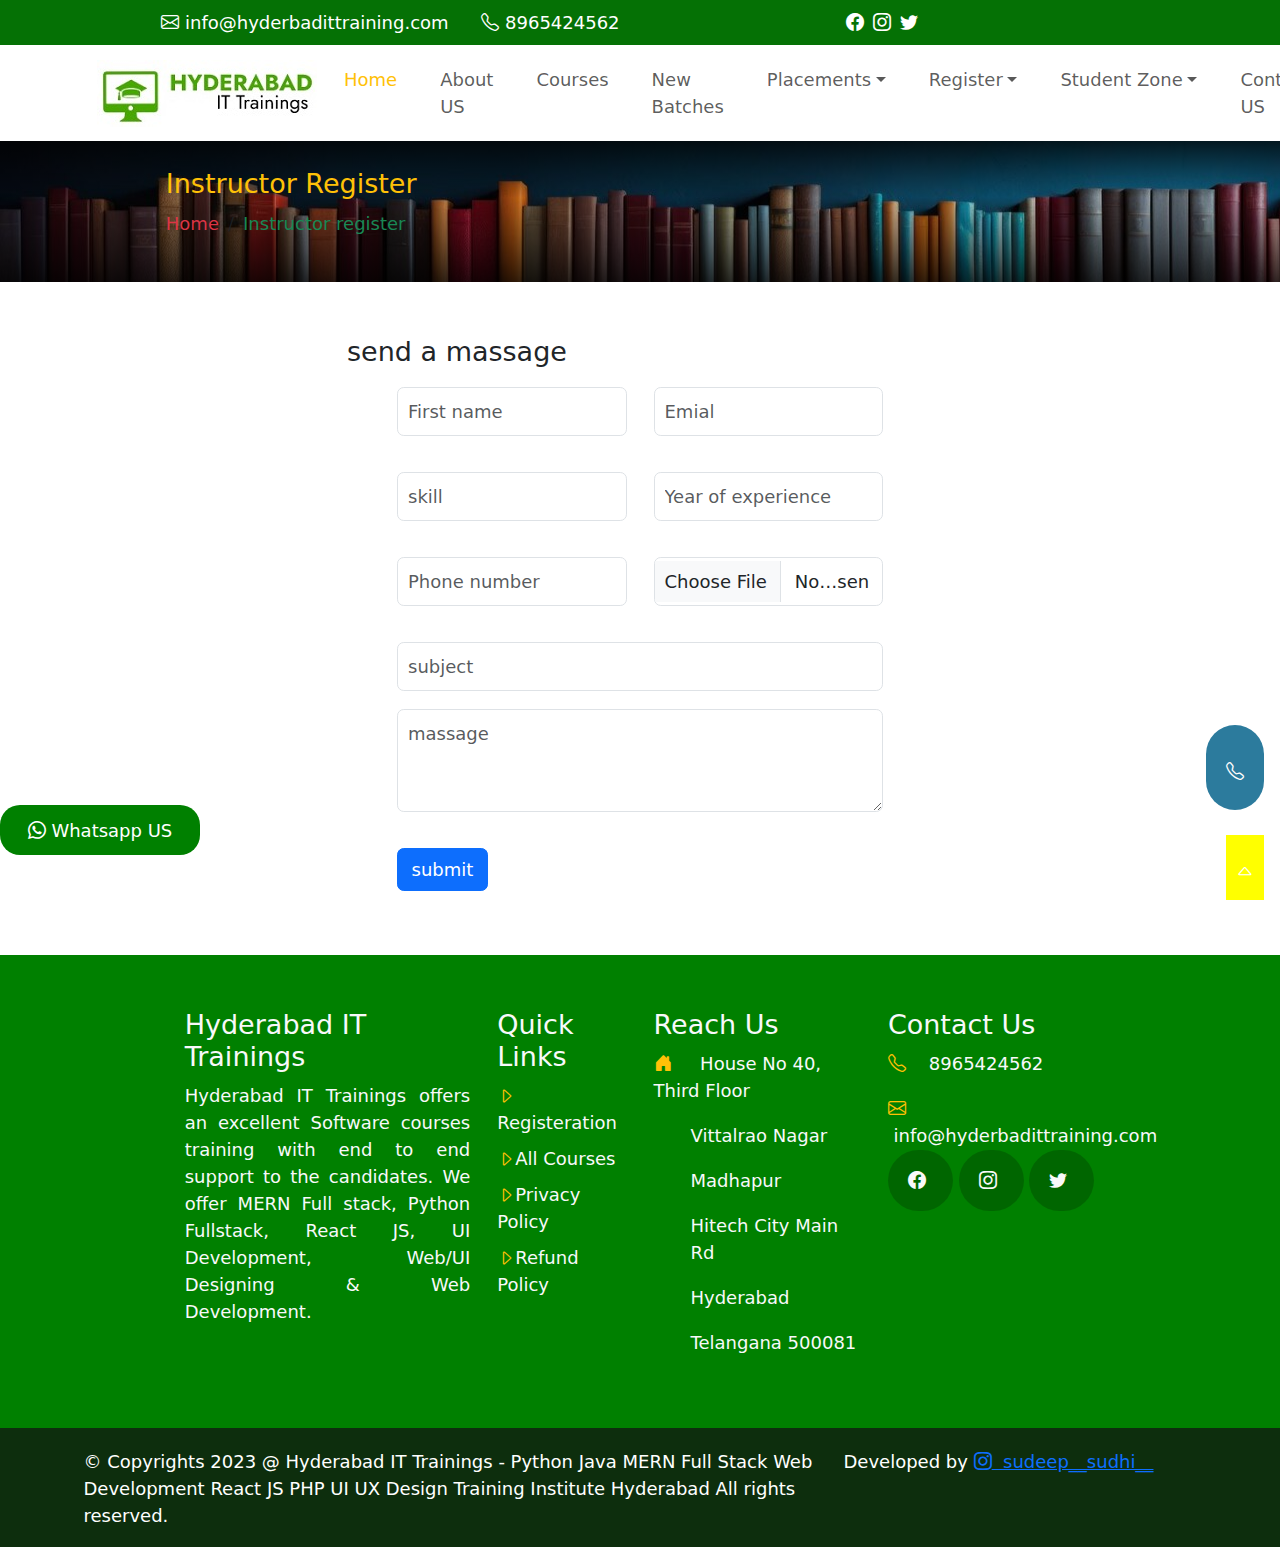
<file: instructor.html>
<!DOCTYPE html>
<html lang="en">
  <head>
    <meta charset="UTF-8" />
    <meta http-equiv="X-UA-Compatible" content="IE=edge" />
    <meta name="viewport" content="width=device-width, initial-scale=1.0" />
    <title>Instructor</title>
    <link rel="stylesheet" href="./CSS/Home.css" />
    <link rel="stylesheet" href="./CSS/about.css" />
    <link rel="stylesheet" href="./Boost/Boostrap/css/bootstrap.min.css" />
    <link
      rel="stylesheet"
      href="https://cdn.jsdelivr.net/npm/bootstrap-icons@1.11.1/font/bootstrap-icons.css"
    />
  </head>
  <body>
    <section class="container-fluid sec1">
      <div class="container div1">
        <div class="row p-2">
          <div class="col-12 col-xl-6 col-lg-6 col-md-3 col-sm-0">
            <span
              ><i class="bi bi-envelope"></i>
              info@hyderbadittraining.com
            </span>
            <span class="ms-4"><i class="bi bi-telephone"></i> 8965424562</span>
          </div>
          <div
            class="col-12 col-xl-6 col-lg-6 col-md-3 col-sm-0 d-flex justify-content-center align-items-end"
          >
            <span class="pe-2"><i class="bi bi-facebook"></i></span>
            <span class="pe-2"><i class="bi bi-instagram"></i></span>
            <span class="pe-2"><i class="bi bi-twitter"></i></span>
          </div>
        </div>
      </div>
    </section>
    <header class="container">
      <nav class="navbar navbar-expand-lg">
        <div class="container">
          <a class="navbar-brand" href="./index.html">
            <img src="./Im/logo.jpg" alt="" />
          </a>
          <button
            class="navbar-toggler d-lg-none"
            type="button"
            data-bs-toggle="collapse"
            data-bs-target="#collapsibleNavId"
            aria-controls="collapsibleNavId"
            aria-expanded="false"
            aria-label="Toggle navigation"
          >
            <span class="navbar-toggler-icon"></span>
          </button>
          <div
            class="collapse navbar-collapse justify-content-end head1"
            id="collapsibleNavId"
          >
            <ul class="navbar-nav">
              <li class="nav-item">
                <a class="nav-link active text-warning" href="../HTML/index.html" aria-current="page"
                  >Home <span class="visually-hidden">(current)</span></a
                >
              </li>
              <li class="nav-item">
                <a class="nav-link" href="../HTML/about.html">About US</a>
              </li>
              <li class="nav-item">
                <a class="nav-link" href="../HTML/courses.html">Courses</a>
              </li>
              <li class="nav-item">
                <a class="nav-link" href="../HTML/newbatches.html"
                  >New Batches</a
                >
              </li>
              <li class="nav-item dropdown">
                <a
                  class="nav-link dropdown-toggle"
                  href="#"
                  id="dropdownId"
                  data-bs-toggle="dropdown"
                  >Placements</a
                >
                <div class="dropdown-menu" aria-labelledby="dropdownId">
                  <a class="dropdown-item" href="./currentopen.html">Current Opening</a>
                  <a class="dropdown-item" href="./recentplacement.html">Recent opening</a>
                  <a class="dropdown-item" href="./placedcomp.html">Placed companies</a>
                </div>
              </li>
              <li class="nav-item dropdown">
                <a
                  class="nav-link dropdown-toggle"
                  href="#"
                  id="dropdownId"
                  data-bs-toggle="dropdown"
                  aria-haspopup="true"
                  aria-expanded="false"
                  >Register</a
                >
                <div class="dropdown-menu" aria-labelledby="dropdownId">
                  <a class="dropdown-item" href="./student.html">Student</a>
                  <a class="dropdown-item" href="./instructor.html">Instructor</a>
                  <a class="dropdown-item" href="./hirefrom.html">Hire From US</a>
                </div>
              </li>
              <li class="nav-item dropdown">
                <a
                  class="nav-link dropdown-toggle"
                  href="#"
                  id="dropdownId"
                  data-bs-toggle="dropdown"
                  aria-haspopup="true"
                  aria-expanded="false"
                  >Student Zone</a
                >
                <div class="dropdown-menu" aria-labelledby="dropdownId">
                  <a class="dropdown-item" href="./review.html">Reviews</a>
                  <a class="dropdown-item" href="./interview.html">Interview Questions</a>
                  <a class="dropdown-item" href="./tutorial.html">Tutorials</a>
                  <a class="dropdown-item" href="./resume.html">Resumes</a>
                </div>
              </li>
              <li class="nav-item">
                <a class="nav-link" href="../HTML/contact.html">Contact US</a>
              </li>
            </ul>
          </div>
        </div>
      </nav>
    </header>
    <!-- section1 -->
    <section class="container-fluid aboutbg1">
      <div class="row">
        <div class="col-12">
          <div class="container div1">
            <div class="row">
              <div
                class="col-12 col-xl 12 col-lg-12 col-md-12 col-sm-12 p-4 text-warning"
              >
                <span
                  ><h4>Instructor Register</h4>
                  <nav aria-label="breadcrumb">
                    <ul class="breadcrumb">
                      <li class="breadcrumb-item text-danger">
                        <a href="../HTML/index.html" class="nav-link">Home</a>
                      </li>
                      <li
                        class="breadcrumb-item active text-success"
                        aria-current="page"
                      >
                      Instructor register
                      </li>
                    </ul>
                  </nav>
                </span>
              </div>
            </div>
          </div>
        </div>
      </div>
    </section>
    <!-- section2 -->
    <section class="container-fluid p-5">
        <div class="row">
            <div class="col-12 col-xl-12">
                <div class="col-12 col-xl-12 col-md-10 w-50 m-auto">
                    <div>
                        <h4 class="text-start">send a massage</h4>
                    </div>
                    <div>
                        <form action="" onsubmit="return Contact()">
                            <div>
                                <div class="row">
                                    <div class="col mb-3">
                                      <input type="text" class="form-control" placeholder="First name" aria-label="First name" id="firstname">
                                      <p id="FirstNote"></p>
                                    </div>
                                    <div class="col mb-3">
                                      <input type="text" class="form-control" placeholder="Emial" aria-label="Last name" id="Email">
                                      <p id="Secondnote"></p>
                                    </div>
                                  </div>
                                  <div class="row">
                                    <div class="col mb-3">
                                      <input type="text" class="form-control" placeholder="skill" aria-label="First name" id="skill">
                                      <p id="FirstNote"></p>
                                    </div>
                                    <div class="col mb-3">
                                      <input type="text" class="form-control" placeholder="Year of experience" aria-label="" id="year">
                                    </div>
                                  </div>
                                  <div>
                                    <div class="row">
                                        <div class="col mb-3">
                                          <input type="tel" class="form-control" placeholder="Phone number" aria-label="First name" id="MobileNumber">
                                          <p id="mobilenote"></p>
                                        </div>
                                        <div class=" col mb-3">
                                          <input type="file" class="form-control" name="" id="" placeholder="" aria-describedby="fileHelpId">
                                        </div>
                                        
                                        <div>
                                            <div class="col-12 mb-3">
                                                <input type="text" class="form-control" id="inputAddress2" placeholder="subject">
                                              </div>
                                        </div>
                                        
                                              <div class="mb-3">
                                                <textarea class="form-control required" name="" id="massage" rows="3" placeholder="massage" ></textarea>
                                                <p id="TexT"></p>

                                              </div>
                                        
                                        <div>
                                            <input name="" id="" class="btn btn5 btn-primary" type="submit" value="submit">
                                        </div>
                                      </div>
                                  </div>
                            </div>
                        </form>
                    </div>
                </div>
            </div>
        </div>
    </section>




    <!-- footer -->
    <footer class="container-fluid sec5 p-5">
        <div class="row">
            <div class="col-12">
                <div class="container text-light div1">
                    <div class="row">
                        <div class="col-12 col-xl-6 col-lg-6 col-md-10 col-sm-11">
                            <div class="row">
                                <div class="col-12 col-xl-8 col-md-10 col-sm-12 ">
                                    <h4>Hyderabad IT Trainings</h4>
                                    <p class="p2">Hyderabad IT Trainings offers an excellent Software courses training with end to end support to the candidates. We offer MERN Full stack, Python Fullstack, React JS, UI Development, Web/UI Designing & Web Development.</p>
                                </div>
                                <div class="col-12 col-xl-4 col-md-10 col-sm-12">
                                    <h4>Quick Links</h4>
                                    <div>
                                        <a href="#" class="nav-link mb-2 a1" ><i class="bi bi-caret-right text-warning"></i>Registeration</a>
                                    </div>
                                    <div>
                                        <a href="#" class="nav-link mb-2 a1"><i class="bi bi-caret-right text-warning"></i>All Courses</a>
                                    </div>
                                    <div>
                                        <a href="#" class="nav-link mb-2 a1"><i class="bi bi-caret-right text-warning"></i>Privacy Policy</a>
                                    </div>
                                    <div>
                                        
                                        <a href="#" class="nav-link mb-2 a1"><i class="bi bi-caret-right text-warning"></i>Refund Policy</a>
                                    </div>
                                    
                                </div>
                            </div>
                        </div>
                        <div class="col-12 col-xl-6 col-lg-6 col-md-10 col-sm-11">
                            <div class="row">
                                <div class="col-12 col-xl-6 col-md-10 col-lg-6 col-sm-11">
                                    <h4>
                                        Reach Us
                                    </h4>
                                    <div>
                                        <div>   
                                        <p><i class="bi bi-house-door-fill text-warning"></i> &nbsp; &nbsp; House No 40, Third Floor</p>
                                        </div>
                                            <div>
                                                <p class="p3">Vittalrao Nagar</p>
                                                <p class="p3">Madhapur</p>
                                                <p class="p3">Hitech City Main Rd</p>
                                                <p class="p3">Hyderabad</p>
                                                <p class="p3">Telangana 500081</p>
                                            </div>
                                    
                                </div>
                                </div>
                                <div class="col-12 col-xl-6 col-md-10 col-lg-6 col-sm-11">
                                    <h4>Contact Us</h4>
                                    <p>
                                        <span class=""><i class="bi bi-telephone text-warning"></i>&nbsp; &nbsp; 8965424562</span>

                                    </p>
                                 <p>   
                                    <span class=""><i class="bi bi-envelope text-warning"></i>&nbsp; &nbsp;info@hyderbadittraining.com </span>
                                </p>
                                <div class="">
                                    <span class="pe-4 p4"><i class="bi bi-facebook"></i></span>
                                    <span class="pe-4 p4"><i class="bi bi-instagram"></i></span>
                                    <span class="pe-4 p4"><i class="bi bi-twitter"></i></span>
                                </div>
                                </div>
                            </div>
                        </div>

                    </div>
                </div>
            </div>
        </div>
        

    </footer>
    <button class="stickybtn">
        <i class="bi bi-whatsapp"></i> Whatsapp US
    </button>
    <div>
        <a href="https://www.google.co.in/ "><button class="stickybtn1">
            <i class="bi bi-telephone"></i>
        </button></a>
    </div>
    <div>
        <a href="">
            <button class="stickybtn2">
                <i class="bi bi-caret-up"></i>
            </button>
        </a>
    </div>
    <footer class="container-fluid sec6">
        <div class="row">
            <div class="col-12">
            <div class="container">
                <div class="row">
                    <div class="col-12 col-xl-8 col-lg-8 col-md-10 col-sm-11">
                        <p>© Copyrights 2023 @ Hyderabad IT Trainings - Python Java MERN Full Stack Web Development React JS PHP UI UX Design Training Institute Hyderabad All rights reserved.</p>
                    </div>
                    <div class="col-12 col-xl-4 col-lg-4 col-md-10 col-sm-11">
                        <span>Developed by <a href=""><i class="bi bi-instagram"></i> &nbsp;sudeep__sudhi__</a></span>
                    </div>
                </div>
            </div>
        </div>
    </div>

    </footer>
    <script src="./Boost/Boostrap/js/bootstrap.bundle.min.js"></script>
  </body>
</html>
</file>
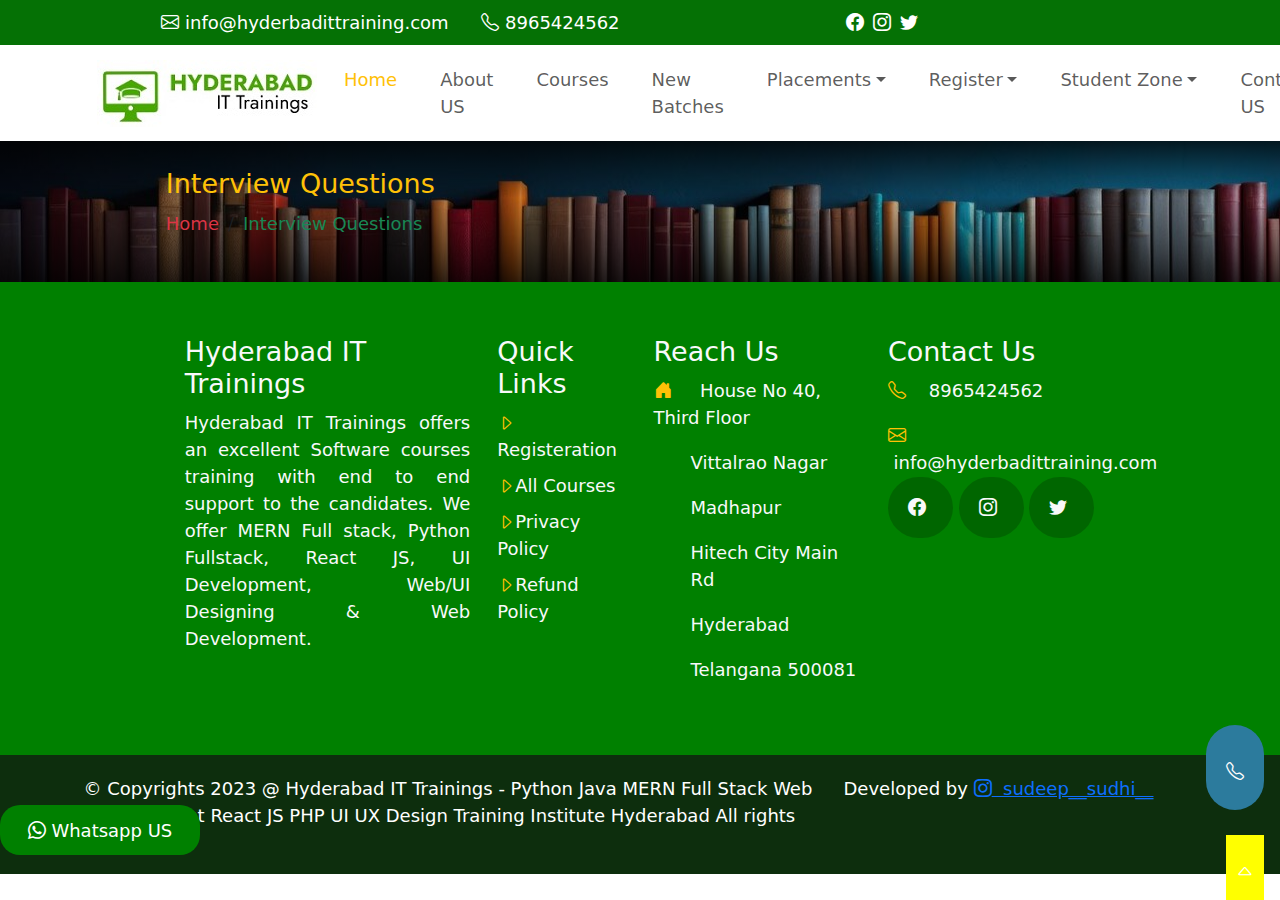
<file: interview.html>
<!DOCTYPE html>
<html lang="en">
  <head>
    <meta charset="UTF-8" />
    <meta http-equiv="X-UA-Compatible" content="IE=edge" />
    <meta name="viewport" content="width=device-width, initial-scale=1.0" />
    <title>Interview Questions</title>
    <link rel="stylesheet" href="./CSS/Home.css" />
    <link rel="stylesheet" href="./CSS/about.css" />
    <link rel="stylesheet" href="./Boost/Boostrap/css/bootstrap.min.css" />
    <link
      rel="stylesheet"
      href="https://cdn.jsdelivr.net/npm/bootstrap-icons@1.11.1/font/bootstrap-icons.css"
    />
  </head>
  <body>
    <section class="container-fluid sec1">
      <div class="container div1">
        <div class="row p-2">
          <div class="col-12 col-xl-6 col-lg-6 col-md-3 col-sm-0">
            <span
              ><i class="bi bi-envelope"></i>
              info@hyderbadittraining.com
            </span>
            <span class="ms-4"><i class="bi bi-telephone"></i> 8965424562</span>
          </div>
          <div
            class="col-12 col-xl-6 col-lg-6 col-md-3 col-sm-0 d-flex justify-content-center align-items-end"
          >
            <span class="pe-2"><i class="bi bi-facebook"></i></span>
            <span class="pe-2"><i class="bi bi-instagram"></i></span>
            <span class="pe-2"><i class="bi bi-twitter"></i></span>
          </div>
        </div>
      </div>
    </section>
    <header class="container">
      <nav class="navbar navbar-expand-lg">
        <div class="container">
          <a class="navbar-brand" href="./index.html">
            <img src="./Im/logo.jpg" alt="" />
          </a>
          <button
            class="navbar-toggler d-lg-none"
            type="button"
            data-bs-toggle="collapse"
            data-bs-target="#collapsibleNavId"
            aria-controls="collapsibleNavId"
            aria-expanded="false"
            aria-label="Toggle navigation"
          >
            <span class="navbar-toggler-icon"></span>
          </button>
          <div
            class="collapse navbar-collapse justify-content-end head1"
            id="collapsibleNavId"
          >
            <ul class="navbar-nav">
              <li class="nav-item">
                <a class="nav-link active text-warning" href="../HTML/index.html" aria-current="page"
                  >Home <span class="visually-hidden">(current)</span></a
                >
              </li>
              <li class="nav-item">
                <a class="nav-link" href="../HTML/about.html">About US</a>
              </li>
              <li class="nav-item">
                <a class="nav-link" href="../HTML/courses.html">Courses</a>
              </li>
              <li class="nav-item">
                <a class="nav-link" href="../HTML/newbatches.html"
                  >New Batches</a
                >
              </li>
              <li class="nav-item dropdown">
                <a
                  class="nav-link dropdown-toggle"
                  href="#"
                  id="dropdownId"
                  data-bs-toggle="dropdown"
                  >Placements</a
                >
                <div class="dropdown-menu" aria-labelledby="dropdownId">
                  <a class="dropdown-item" href="./currentopen.html">Current Opening</a>
                  <a class="dropdown-item" href="./recentplacement.html">Recent opening</a>
                  <a class="dropdown-item" href="./placedcomp.html">Placed companies</a>
                </div>
              </li>
              <li class="nav-item dropdown">
                <a
                  class="nav-link dropdown-toggle"
                  href="#"
                  id="dropdownId"
                  data-bs-toggle="dropdown"
                  aria-haspopup="true"
                  aria-expanded="false"
                  >Register</a
                >
                <div class="dropdown-menu" aria-labelledby="dropdownId">
                  <a class="dropdown-item" href="./student.html">Student</a>
                  <a class="dropdown-item" href="./instructor.html">Instructor</a>
                  <a class="dropdown-item" href="./hirefrom.html">Hire From US</a>
                </div>
              </li>
              <li class="nav-item dropdown">
                <a
                  class="nav-link dropdown-toggle"
                  href="#"
                  id="dropdownId"
                  data-bs-toggle="dropdown"
                  aria-haspopup="true"
                  aria-expanded="false"
                  >Student Zone</a
                >
                <div class="dropdown-menu" aria-labelledby="dropdownId">
                  <a class="dropdown-item" href="./review.html">Reviews</a>
                  <a class="dropdown-item" href="./interview.html">Interview Questions</a>
                  <a class="dropdown-item" href="./tutorial.html">Tutorials</a>
                  <a class="dropdown-item" href="./resume.html">Resumes</a>
                </div>
              </li>
              <li class="nav-item">
                <a class="nav-link " href="../HTML/contact.html">Contact US</a>
              </li>
            </ul>
          </div>
        </div>
      </nav>
    </header>
    <!-- section1 -->
    <section class="container-fluid aboutbg1">
      <div class="row">
        <div class="col-12">
          <div class="container div1">
            <div class="row">
              <div
                class="col-12 col-xl 12 col-lg-12 col-md-12 col-sm-12 p-4 text-warning"
              >
                <span
                  ><h4>Interview Questions</h4>
                  <nav aria-label="breadcrumb">
                    <ul class="breadcrumb">
                      <li class="breadcrumb-item text-danger">
                        <a href="../HTML/index.html" class="nav-link">Home</a>
                      </li>
                      <li
                        class="breadcrumb-item active text-success"
                        aria-current="page"
                      >
                        Interview Questions
                      </li>
                    </ul>
                  </nav>
                </span>
              </div>
            </div>
          </div>
        </div>
      </div>
    </section>
    <!-- section2 -->
    
    <!-- footer -->
    <footer class="container-fluid sec5 p-5">
        <div class="row">
            <div class="col-12">
                <div class="container text-light div1">
                    <div class="row">
                        <div class="col-12 col-xl-6 col-lg-6 col-md-10 col-sm-11">
                            <div class="row">
                                <div class="col-12 col-xl-8 col-md-10 col-sm-12 ">
                                    <h4>Hyderabad IT Trainings</h4>
                                    <p class="p2">Hyderabad IT Trainings offers an excellent Software courses training with end to end support to the candidates. We offer MERN Full stack, Python Fullstack, React JS, UI Development, Web/UI Designing & Web Development.</p>
                                </div>
                                <div class="col-12 col-xl-4 col-md-10 col-sm-12">
                                    <h4>Quick Links</h4>
                                    <div>
                                        <a href="#" class="nav-link mb-2 a1" ><i class="bi bi-caret-right text-warning"></i>Registeration</a>
                                    </div>
                                    <div>
                                        <a href="#" class="nav-link mb-2 a1"><i class="bi bi-caret-right text-warning"></i>All Courses</a>
                                    </div>
                                    <div>
                                        <a href="#" class="nav-link mb-2 a1"><i class="bi bi-caret-right text-warning"></i>Privacy Policy</a>
                                    </div>
                                    <div>
                                        
                                        <a href="#" class="nav-link mb-2 a1"><i class="bi bi-caret-right text-warning"></i>Refund Policy</a>
                                    </div>
                                    
                                </div>
                            </div>
                        </div>
                        <div class="col-12 col-xl-6 col-lg-6 col-md-10 col-sm-11">
                            <div class="row">
                                <div class="col-12 col-xl-6 col-md-10 col-lg-6 col-sm-11">
                                    <h4>
                                        Reach Us
                                    </h4>
                                    <div>
                                        <div>   
                                        <p><i class="bi bi-house-door-fill text-warning"></i> &nbsp; &nbsp; House No 40, Third Floor</p>
                                        </div>
                                            <div>
                                                <p class="p3">Vittalrao Nagar</p>
                                                <p class="p3">Madhapur</p>
                                                <p class="p3">Hitech City Main Rd</p>
                                                <p class="p3">Hyderabad</p>
                                                <p class="p3">Telangana 500081</p>
                                            </div>
                                    
                                </div>
                                </div>
                                <div class="col-12 col-xl-6 col-md-10 col-lg-6 col-sm-11">
                                    <h4>Contact Us</h4>
                                    <p>
                                        <span class=""><i class="bi bi-telephone text-warning"></i>&nbsp; &nbsp; 8965424562</span>

                                    </p>
                                 <p>   
                                    <span class=""><i class="bi bi-envelope text-warning"></i>&nbsp; &nbsp;info@hyderbadittraining.com </span>
                                </p>
                                <div class="">
                                    <span class="pe-4 p4"><i class="bi bi-facebook"></i></span>
                                    <span class="pe-4 p4"><i class="bi bi-instagram"></i></span>
                                    <span class="pe-4 p4"><i class="bi bi-twitter"></i></span>
                                </div>
                                </div>
                            </div>
                        </div>

                    </div>
                </div>
            </div>
        </div>
        

    </footer>
    <button class="stickybtn">
        <i class="bi bi-whatsapp"></i> Whatsapp US
    </button>
    <div>
        <a href="https://www.google.co.in/ "><button class="stickybtn1">
            <i class="bi bi-telephone"></i>
        </button></a>
    </div>
    <div>
        <a href="">
            <button class="stickybtn2">
                <i class="bi bi-caret-up"></i>
            </button>
        </a>
    </div>
    <footer class="container-fluid sec6">
        <div class="row">
            <div class="col-12">
            <div class="container">
                <div class="row">
                    <div class="col-12 col-xl-8 col-lg-8 col-md-10 col-sm-11">
                        <p>© Copyrights 2023 @ Hyderabad IT Trainings - Python Java MERN Full Stack Web Development React JS PHP UI UX Design Training Institute Hyderabad All rights reserved.</p>
                    </div>
                    <div class="col-12 col-xl-4 col-lg-4 col-md-10 col-sm-11">
                        <span>Developed by <a href=""><i class="bi bi-instagram"></i> &nbsp;sudeep__sudhi__</a></span>
                    </div>
                </div>
            </div>
        </div>
    </div>

    </footer>
    <script src="./Boost/Boostrap/js/bootstrap.bundle.min.js"></script>
  </body>
</html>
</file>
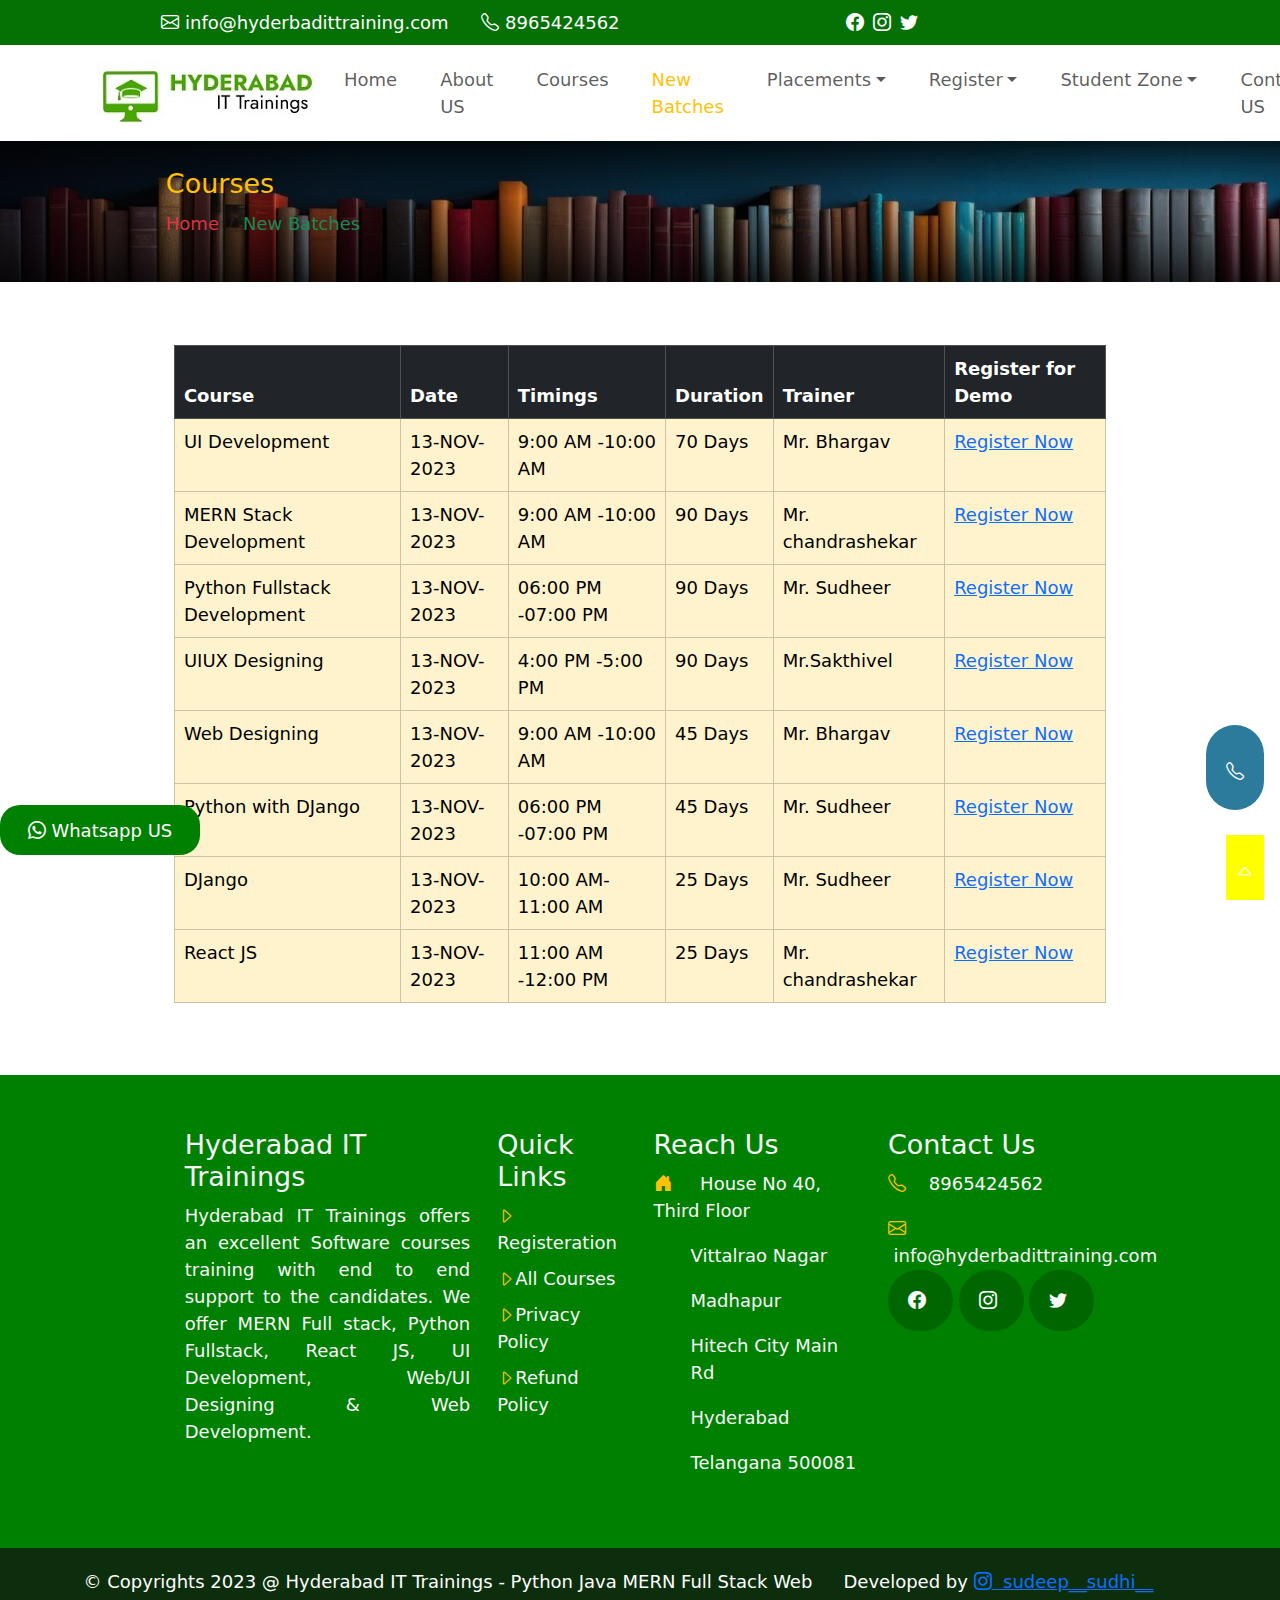
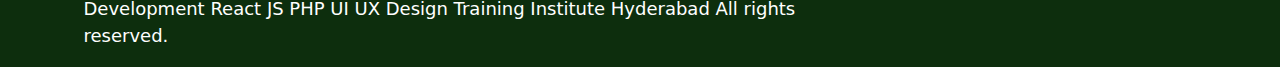
<file: newbatches.html>
<!DOCTYPE html>
<html lang="en">
  <head>
    <meta charset="UTF-8" />
    <meta http-equiv="X-UA-Compatible" content="IE=edge" />
    <meta name="viewport" content="width=device-width, initial-scale=1.0" />
    <title>New Batches</title>
    <link rel="stylesheet" href="./CSS/Home.css" />
    <link rel="stylesheet" href="./CSS/about.css" />
    <link rel="stylesheet" href="./Boost/Boostrap/css/bootstrap.min.css" />
    <link
      rel="stylesheet"
      href="https://cdn.jsdelivr.net/npm/bootstrap-icons@1.11.1/font/bootstrap-icons.css"
    />
  </head>
  <body>
    <section class="container-fluid sec1">
      <div class="container div1">
        <div class="row p-2">
          <div class="col-12 col-xl-6 col-lg-6 col-md-3 col-sm-0">
            <span
              ><i class="bi bi-envelope"></i>
              info@hyderbadittraining.com
            </span>
            <span class="ms-4"><i class="bi bi-telephone"></i> 8965424562</span>
          </div>
          <div
            class="col-12 col-xl-6 col-lg-6 col-md-3 col-sm-0 d-flex justify-content-center align-items-end"
          >
            <span class="pe-2"><i class="bi bi-facebook"></i></span>
            <span class="pe-2"><i class="bi bi-instagram"></i></span>
            <span class="pe-2"><i class="bi bi-twitter"></i></span>
          </div>
        </div>
      </div>
    </section>
    <header class="container">
      <nav class="navbar navbar-expand-lg">
        <div class="container">
          <a class="navbar-brand" href="./index.html">
            <img src="./Im/logo.jpg" alt="" />
          </a>
          <button
            class="navbar-toggler d-lg-none"
            type="button"
            data-bs-toggle="collapse"
            data-bs-target="#collapsibleNavId"
            aria-controls="collapsibleNavId"
            aria-expanded="false"
            aria-label="Toggle navigation"
          >
            <span class="navbar-toggler-icon"></span>
          </button>
          <div
            class="collapse navbar-collapse justify-content-end head1"
            id="collapsibleNavId"
          >
            <ul class="navbar-nav">
              <li class="nav-item">
                <a class="nav-link " href="../HTML/index.html" aria-current="page"
                  >Home <span class="visually-hidden">(current)</span></a
                >
              </li>
              <li class="nav-item">
                <a class="nav-link" href="../HTML/about.html">About US</a>
              </li>
              <li class="nav-item">
                <a class="nav-link" href="../HTML/courses.html">Courses</a>
              </li>
              <li class="nav-item">
                <a class="nav-link active text-warning" href="../HTML/newbatches.html"
                  >New Batches</a
                >
              </li>
              <li class="nav-item dropdown">
                <a
                  class="nav-link dropdown-toggle"
                  href="#"
                  id="dropdownId"
                  data-bs-toggle="dropdown"
                  >Placements</a
                >
                <div class="dropdown-menu" aria-labelledby="dropdownId">
                  <a class="dropdown-item" href="./currentopen.html">Current Opening</a>
                  <a class="dropdown-item" href="./recentplacement.html">Recent opening</a>
                  <a class="dropdown-item" href="./placedcomp.html">Placed companies</a>
                </div>
              </li>
              <li class="nav-item dropdown">
                <a
                  class="nav-link dropdown-toggle"
                  href="#"
                  id="dropdownId"
                  data-bs-toggle="dropdown"
                  aria-haspopup="true"
                  aria-expanded="false"
                  >Register</a
                >
                <div class="dropdown-menu" aria-labelledby="dropdownId">
                  <a class="dropdown-item" href="./student.html">Student</a>
                  <a class="dropdown-item" href="./instructor.html">Instructor</a>
                  <a class="dropdown-item" href="./hirefrom.html">Hire From US</a>
                </div>
              </li>
              <li class="nav-item dropdown">
                <a
                  class="nav-link dropdown-toggle"
                  href="#"
                  id="dropdownId"
                  data-bs-toggle="dropdown"
                  aria-haspopup="true"
                  aria-expanded="false"
                  >Student Zone</a
                >
                <div class="dropdown-menu" aria-labelledby="dropdownId">
                  <a class="dropdown-item" href="./review.html">Reviews</a>
                  <a class="dropdown-item" href="./interview.html">Interview Questions</a>
                  <a class="dropdown-item" href="./tutorial.html">Tutorials</a>
                  <a class="dropdown-item" href="./resume.html">Resumes</a>
                </div>
              </li>
              <li class="nav-item">
                <a class="nav-link " href="../HTML/contact.html">Contact US</a>
              </li>
            </ul>
          </div>
        </div>
      </nav>
    </header>
    <!-- section1 -->
    <section class="container-fluid aboutbg1">
      <div class="row">
        <div class="col-12">
          <div class="container div1">
            <div class="row">
              <div
                class="col-12 col-xl 12 col-lg-12 col-md-12 col-sm-12 p-4 text-warning"
              >
                <span
                  ><h4>Courses</h4>
                  <nav aria-label="breadcrumb">
                    <ul class="breadcrumb">
                      <li class="breadcrumb-item text-danger">
                        <a href="../HTML/index.html" class="nav-link">Home</a>
                      </li>
                      <li
                        class="breadcrumb-item active text-success"
                        aria-current="page"
                      >
                        New Batches
                      </li>
                    </ul>
                  </nav>
                </span>
              </div>
            </div>
          </div>
        </div>
      </div>
    </section>
    <!-- section2 -->
    <section class="container-fluid p-5">
        <div class="row">
            <div class="col-12 text-center mb-2">
            </div>
            <div class="container div1">
                <div class="row">
                    <div class="col-12 col-xl-12 col-lg-12 col-md-12 col-sm-12">
                        <div class="table-responsive">
                            <table class="table  table-hover table-bordered table-warning">
                                <thead class="table-dark ">
                                    <tr>
                                    <th>Course</th>
                                    <th>Date</th>
                                    <th>Timings</th>
                                    <th>Duration</th>
                                    <th>Trainer</th>
                                    <th>Register for Demo</th>
                                    </tr>
                                    </thead>
                                    <tbody>
                                    <tr >
                                    <td>UI Development</td>
                                    <td>13-NOV-2023</td>
                                    <td>9:00 AM -10:00 AM</td>
                                    <td>70 Days</td>
                                    <td>Mr. Bhargav</td>
                                    <td><a href="https://hyderabadittrainings.com/ui-developer-course-hyderabad.php">Register Now</a></td>
                                    </tr>
                                    <tr >
                                    <td>MERN Stack Development</td>
                                    <td>13-NOV-2023</td>
                                    <td>9:00 AM -10:00 AM</td>
                                    <td>90 Days</td>
                                    <td>Mr. chandrashekar</td>
                                    <td><a href="https://hyderabadittrainings.com/mern-fullstack-developer-course-hyderabad.php">Register Now</a></td>
                                    </tr>
                                    <tr >
                                    <td>Python Fullstack Development</td>
                                    <td>13-NOV-2023</td>
                                    <td>06:00 PM -07:00 PM</td>
                                    <td>90 Days</td>
                                    <td>Mr. Sudheer</td>
                                    <td><a href="https://hyderabadittrainings.com/python-fullstack-developer-course-hyderabad.php">Register Now</a></td>
                                    </tr>
                                    <tr >
                                    <td>UIUX Designing</td>
                                    <td>13-NOV-2023</td>
                                    <td>4:00 PM -5:00 PM</td>
                                    <td>90 Days</td>
                                    <td>Mr.Sakthivel</td>
                                    <td><a href="https://hyderabadittrainings.com/ui-ux-designing-course-hyderabad.php">Register Now</a></td>
                                    </tr>
                                    <tr >
                                    <td>Web Designing</td>
                                    <td>13-NOV-2023</td>
                                    <td>9:00 AM -10:00 AM</td>
                                    <td>45 Days</td>
                                    <td>Mr. Bhargav</td>
                                    <td><a href="https://hyderabadittrainings.com/web-designing-course-hyderabad.php">Register Now</a></td>
                                    </tr>
                                    <tr >
                                    <td>Python with DJango</td>
                                    <td>13-NOV-2023</td>
                                    <td>06:00 PM -07:00 PM</td>
                                    <td>45 Days</td>
                                    <td>Mr. Sudheer</td>
                                    <td><a href="https://hyderabadittrainings.com/python-training-hyderabad.php">Register Now</a></td>
                                    </tr>
                                    <tr >
                                    <td>DJango</td>
                                    <td>13-NOV-2023</td>
                                    <td>10:00 AM- 11:00 AM</td>
                                    <td>25 Days</td>
                                    <td>Mr. Sudheer</td>
                                    <td><a href="https://hyderabadittrainings.com/python-django-training-hyderabad.php">Register Now</a></td>
                                    </tr>
                                    <tr >
                                    <td>React JS</td>
                                    <td>13-NOV-2023</td>
                                    <td>11:00 AM -12:00 PM</td>
                                    <td>25 Days</td>
                                    <td>Mr. chandrashekar</td>
                                    <td><a href="https://hyderabadittrainings.com/reactjs-training-hyderabad.php">Register Now</a></td>
                                    </tr>
                                    </tbody>
                            </table>
                        </div>
                        
                    </div>
                </div>
            </div>
        </div>

    </section>
    <!-- footer -->
    <footer class="container-fluid sec5 p-5">
        <div class="row">
            <div class="col-12">
                <div class="container text-light div1">
                    <div class="row">
                        <div class="col-12 col-xl-6 col-lg-6 col-md-10 col-sm-11">
                            <div class="row">
                                <div class="col-12 col-xl-8 col-md-10 col-sm-12 ">
                                    <h4>Hyderabad IT Trainings</h4>
                                    <p class="p2">Hyderabad IT Trainings offers an excellent Software courses training with end to end support to the candidates. We offer MERN Full stack, Python Fullstack, React JS, UI Development, Web/UI Designing & Web Development.</p>
                                </div>
                                <div class="col-12 col-xl-4 col-md-10 col-sm-12">
                                    <h4>Quick Links</h4>
                                    <div>
                                        <a href="#" class="nav-link mb-2 a1" ><i class="bi bi-caret-right text-warning"></i>Registeration</a>
                                    </div>
                                    <div>
                                        <a href="#" class="nav-link mb-2 a1"><i class="bi bi-caret-right text-warning"></i>All Courses</a>
                                    </div>
                                    <div>
                                        <a href="#" class="nav-link mb-2 a1"><i class="bi bi-caret-right text-warning"></i>Privacy Policy</a>
                                    </div>
                                    <div>
                                        
                                        <a href="#" class="nav-link mb-2 a1"><i class="bi bi-caret-right text-warning"></i>Refund Policy</a>
                                    </div>
                                    
                                </div>
                            </div>
                        </div>
                        <div class="col-12 col-xl-6 col-lg-6 col-md-10 col-sm-11">
                            <div class="row">
                                <div class="col-12 col-xl-6 col-md-10 col-lg-6 col-sm-11">
                                    <h4>
                                        Reach Us
                                    </h4>
                                    <div>
                                        <div>   
                                        <p><i class="bi bi-house-door-fill text-warning"></i> &nbsp; &nbsp; House No 40, Third Floor</p>
                                        </div>
                                            <div>
                                                <p class="p3">Vittalrao Nagar</p>
                                                <p class="p3">Madhapur</p>
                                                <p class="p3">Hitech City Main Rd</p>
                                                <p class="p3">Hyderabad</p>
                                                <p class="p3">Telangana 500081</p>
                                            </div>
                                    
                                </div>
                                </div>
                                <div class="col-12 col-xl-6 col-md-10 col-lg-6 col-sm-11">
                                    <h4>Contact Us</h4>
                                    <p>
                                        <span class=""><i class="bi bi-telephone text-warning"></i>&nbsp; &nbsp; 8965424562</span>

                                    </p>
                                 <p>   
                                    <span class=""><i class="bi bi-envelope text-warning"></i>&nbsp; &nbsp;info@hyderbadittraining.com </span>
                                </p>
                                <div class="">
                                    <span class="pe-4 p4"><i class="bi bi-facebook"></i></span>
                                    <span class="pe-4 p4"><i class="bi bi-instagram"></i></span>
                                    <span class="pe-4 p4"><i class="bi bi-twitter"></i></span>
                                </div>
                                </div>
                            </div>
                        </div>

                    </div>
                </div>
            </div>
        </div>
        

    </footer>
    <button class="stickybtn">
        <i class="bi bi-whatsapp"></i> Whatsapp US
    </button>
    <div>
        <a href="https://www.google.co.in/ "><button class="stickybtn1">
            <i class="bi bi-telephone"></i>
        </button></a>
    </div>
    <div>
        <a href="">
            <button class="stickybtn2">
                <i class="bi bi-caret-up"></i>
            </button>
        </a>
    </div>
    <footer class="container-fluid sec6">
        <div class="row">
            <div class="col-12">
            <div class="container">
                <div class="row">
                    <div class="col-12 col-xl-8 col-lg-8 col-md-10 col-sm-11">
                        <p>© Copyrights 2023 @ Hyderabad IT Trainings - Python Java MERN Full Stack Web Development React JS PHP UI UX Design Training Institute Hyderabad All rights reserved.</p>
                    </div>
                    <div class="col-12 col-xl-4 col-lg-4 col-md-10 col-sm-11">
                        <span>Developed by <a href=""><i class="bi bi-instagram"></i> &nbsp;sudeep__sudhi__</a></span>
                    </div>
                </div>
            </div>
        </div>
    </div>

    </footer>
    <script src="./Boost/Boostrap/js/bootstrap.bundle.min.js"></script>

    </body>
    </html>
</file>
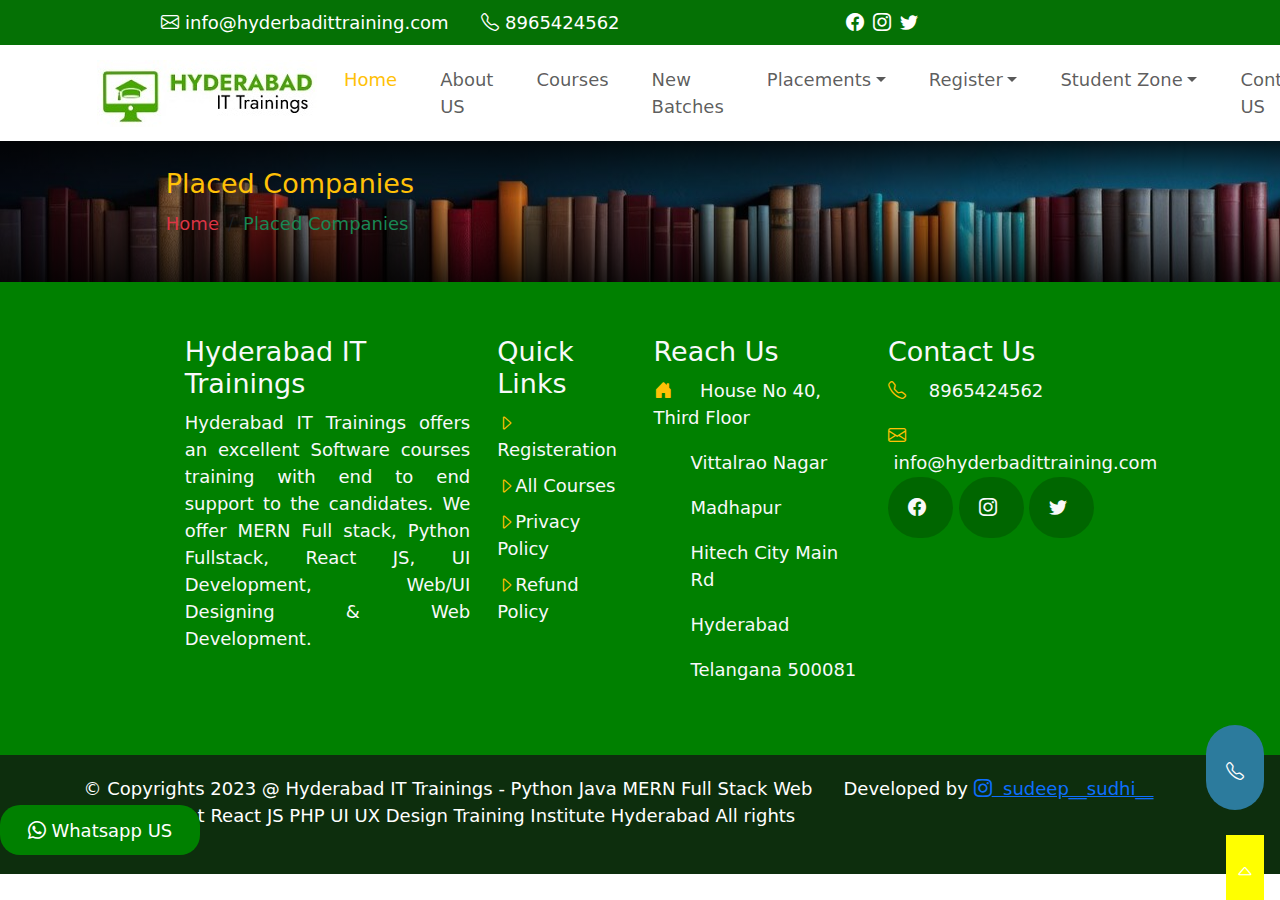
<file: placedcomp.html>
<!DOCTYPE html>
<html lang="en">
  <head>
    <meta charset="UTF-8" />
    <meta http-equiv="X-UA-Compatible" content="IE=edge" />
    <meta name="viewport" content="width=device-width, initial-scale=1.0" />
    <title>Placed Companies</title>
    <link rel="stylesheet" href="./CSS/Home.css" />
    <link rel="stylesheet" href="./CSS/about.css" />
    <link rel="stylesheet" href="./Boost/Boostrap/css/bootstrap.min.css" />
    <link
      rel="stylesheet"
      href="https://cdn.jsdelivr.net/npm/bootstrap-icons@1.11.1/font/bootstrap-icons.css"
    />
  </head>
  <body>
    <section class="container-fluid sec1">
      <div class="container div1">
        <div class="row p-2">
          <div class="col-12 col-xl-6 col-lg-6 col-md-3 col-sm-0">
            <span
              ><i class="bi bi-envelope"></i>
              info@hyderbadittraining.com
            </span>
            <span class="ms-4"><i class="bi bi-telephone"></i> 8965424562</span>
          </div>
          <div
            class="col-12 col-xl-6 col-lg-6 col-md-3 col-sm-0 d-flex justify-content-center align-items-end"
          >
            <span class="pe-2"><i class="bi bi-facebook"></i></span>
            <span class="pe-2"><i class="bi bi-instagram"></i></span>
            <span class="pe-2"><i class="bi bi-twitter"></i></span>
          </div>
        </div>
      </div>
    </section>
    <header class="container">
      <nav class="navbar navbar-expand-lg">
        <div class="container">
          <a class="navbar-brand" href="./index.html">
            <img src="./Im/logo.jpg" alt="" />
          </a>
          <button
            class="navbar-toggler d-lg-none"
            type="button"
            data-bs-toggle="collapse"
            data-bs-target="#collapsibleNavId"
            aria-controls="collapsibleNavId"
            aria-expanded="false"
            aria-label="Toggle navigation"
          >
            <span class="navbar-toggler-icon"></span>
          </button>
          <div
            class="collapse navbar-collapse justify-content-end head1"
            id="collapsibleNavId"
          >
            <ul class="navbar-nav">
              <li class="nav-item">
                <a class="nav-link active text-warning" href="../HTML/index.html" aria-current="page"
                  >Home <span class="visually-hidden">(current)</span></a
                >
              </li>
              <li class="nav-item">
                <a class="nav-link" href="../HTML/about.html">About US</a>
              </li>
              <li class="nav-item">
                <a class="nav-link" href="../HTML/courses.html">Courses</a>
              </li>
              <li class="nav-item">
                <a class="nav-link" href="../HTML/newbatches.html"
                  >New Batches</a
                >
              </li>
              <li class="nav-item dropdown">
                <a
                  class="nav-link dropdown-toggle"
                  href="#"
                  id="dropdownId"
                  data-bs-toggle="dropdown"
                  >Placements</a
                >
                <div class="dropdown-menu" aria-labelledby="dropdownId">
                  <a class="dropdown-item" href="./currentopen.html">Current Opening</a>
                  <a class="dropdown-item" href="./recentplacement.html">Recent opening</a>
                  <a class="dropdown-item" href="./placedcomp.html">Placed companies</a>
                </div>
              </li>
              <li class="nav-item dropdown">
                <a
                  class="nav-link dropdown-toggle"
                  href="#"
                  id="dropdownId"
                  data-bs-toggle="dropdown"
                  aria-haspopup="true"
                  aria-expanded="false"
                  >Register</a
                >
                <div class="dropdown-menu" aria-labelledby="dropdownId">
                  <a class="dropdown-item" href="./student.html">Student</a>
                  <a class="dropdown-item" href="./instructor.html">Instructor</a>
                  <a class="dropdown-item" href="./hirefrom.html">Hire From US</a>
                </div>
              </li>
              <li class="nav-item dropdown">
                <a
                  class="nav-link dropdown-toggle"
                  href="#"
                  id="dropdownId"
                  data-bs-toggle="dropdown"
                  aria-haspopup="true"
                  aria-expanded="false"
                  >Student Zone</a
                >
                <div class="dropdown-menu" aria-labelledby="dropdownId">
                  <a class="dropdown-item" href="./review.html">Reviews</a>
                  <a class="dropdown-item" href="./interview.html">Interview Questions</a>
                  <a class="dropdown-item" href="./tutorial.html">Tutorials</a>
                  <a class="dropdown-item" href="./resume.html">Resumes</a>
                </div>
              </li>
              <li class="nav-item">
                <a class="nav-link " href="../HTML/contact.html">Contact US</a>
              </li>
            </ul>
          </div>
        </div>
      </nav>
    </header>
    <!-- section1 -->
    <section class="container-fluid aboutbg1">
      <div class="row">
        <div class="col-12">
          <div class="container div1">
            <div class="row">
              <div
                class="col-12 col-xl 12 col-lg-12 col-md-12 col-sm-12 p-4 text-warning"
              >
                <span
                  ><h4>Placed Companies</h4>
                  <nav aria-label="breadcrumb">
                    <ul class="breadcrumb">
                      <li class="breadcrumb-item text-danger">
                        <a href="../HTML/index.html" class="nav-link">Home</a>
                      </li>
                      <li
                        class="breadcrumb-item active text-success"
                        aria-current="page"
                      >
                      Placed Companies
                      </li>
                    </ul>
                  </nav>
                </span>
              </div>
            </div>
          </div>
        </div>
      </div>
    </section>
    <!-- section2 -->
    




    <!-- footer -->
    <footer class="container-fluid sec5 p-5">
        <div class="row">
            <div class="col-12">
                <div class="container text-light div1">
                    <div class="row">
                        <div class="col-12 col-xl-6 col-lg-6 col-md-10 col-sm-11">
                            <div class="row">
                                <div class="col-12 col-xl-8 col-md-10 col-sm-12 ">
                                    <h4>Hyderabad IT Trainings</h4>
                                    <p class="p2">Hyderabad IT Trainings offers an excellent Software courses training with end to end support to the candidates. We offer MERN Full stack, Python Fullstack, React JS, UI Development, Web/UI Designing & Web Development.</p>
                                </div>
                                <div class="col-12 col-xl-4 col-md-10 col-sm-12">
                                    <h4>Quick Links</h4>
                                    <div>
                                        <a href="#" class="nav-link mb-2 a1" ><i class="bi bi-caret-right text-warning"></i>Registeration</a>
                                    </div>
                                    <div>
                                        <a href="#" class="nav-link mb-2 a1"><i class="bi bi-caret-right text-warning"></i>All Courses</a>
                                    </div>
                                    <div>
                                        <a href="#" class="nav-link mb-2 a1"><i class="bi bi-caret-right text-warning"></i>Privacy Policy</a>
                                    </div>
                                    <div>
                                        
                                        <a href="#" class="nav-link mb-2 a1"><i class="bi bi-caret-right text-warning"></i>Refund Policy</a>
                                    </div>
                                    
                                </div>
                            </div>
                        </div>
                        <div class="col-12 col-xl-6 col-lg-6 col-md-10 col-sm-11">
                            <div class="row">
                                <div class="col-12 col-xl-6 col-md-10 col-lg-6 col-sm-11">
                                    <h4>
                                        Reach Us
                                    </h4>
                                    <div>
                                        <div>   
                                        <p><i class="bi bi-house-door-fill text-warning"></i> &nbsp; &nbsp; House No 40, Third Floor</p>
                                        </div>
                                            <div>
                                                <p class="p3">Vittalrao Nagar</p>
                                                <p class="p3">Madhapur</p>
                                                <p class="p3">Hitech City Main Rd</p>
                                                <p class="p3">Hyderabad</p>
                                                <p class="p3">Telangana 500081</p>
                                            </div>
                                    
                                </div>
                                </div>
                                <div class="col-12 col-xl-6 col-md-10 col-lg-6 col-sm-11">
                                    <h4>Contact Us</h4>
                                    <p>
                                        <span class=""><i class="bi bi-telephone text-warning"></i>&nbsp; &nbsp; 8965424562</span>

                                    </p>
                                 <p>   
                                    <span class=""><i class="bi bi-envelope text-warning"></i>&nbsp; &nbsp;info@hyderbadittraining.com </span>
                                </p>
                                <div class="">
                                    <span class="pe-4 p4"><i class="bi bi-facebook"></i></span>
                                    <span class="pe-4 p4"><i class="bi bi-instagram"></i></span>
                                    <span class="pe-4 p4"><i class="bi bi-twitter"></i></span>
                                </div>
                                </div>
                            </div>
                        </div>

                    </div>
                </div>
            </div>
        </div>
        

    </footer>
    <button class="stickybtn">
        <i class="bi bi-whatsapp"></i> Whatsapp US
    </button>
    <div>
        <a href="https://www.google.co.in/ "><button class="stickybtn1">
            <i class="bi bi-telephone"></i>
        </button></a>
    </div>
    <div>
        <a href="">
            <button class="stickybtn2">
                <i class="bi bi-caret-up"></i>
            </button>
        </a>
    </div>
    <footer class="container-fluid sec6">
        <div class="row">
            <div class="col-12">
            <div class="container">
                <div class="row">
                    <div class="col-12 col-xl-8 col-lg-8 col-md-10 col-sm-11">
                        <p>© Copyrights 2023 @ Hyderabad IT Trainings - Python Java MERN Full Stack Web Development React JS PHP UI UX Design Training Institute Hyderabad All rights reserved.</p>
                    </div>
                    <div class="col-12 col-xl-4 col-lg-4 col-md-10 col-sm-11">
                        <span>Developed by <a href=""><i class="bi bi-instagram"></i> &nbsp;sudeep__sudhi__</a></span>
                    </div>
                </div>
            </div>
        </div>
    </div>

    </footer>
    <script src="./Boost/Boostrap/js/bootstrap.bundle.min.js"></script>
  </body>
</html>
</file>
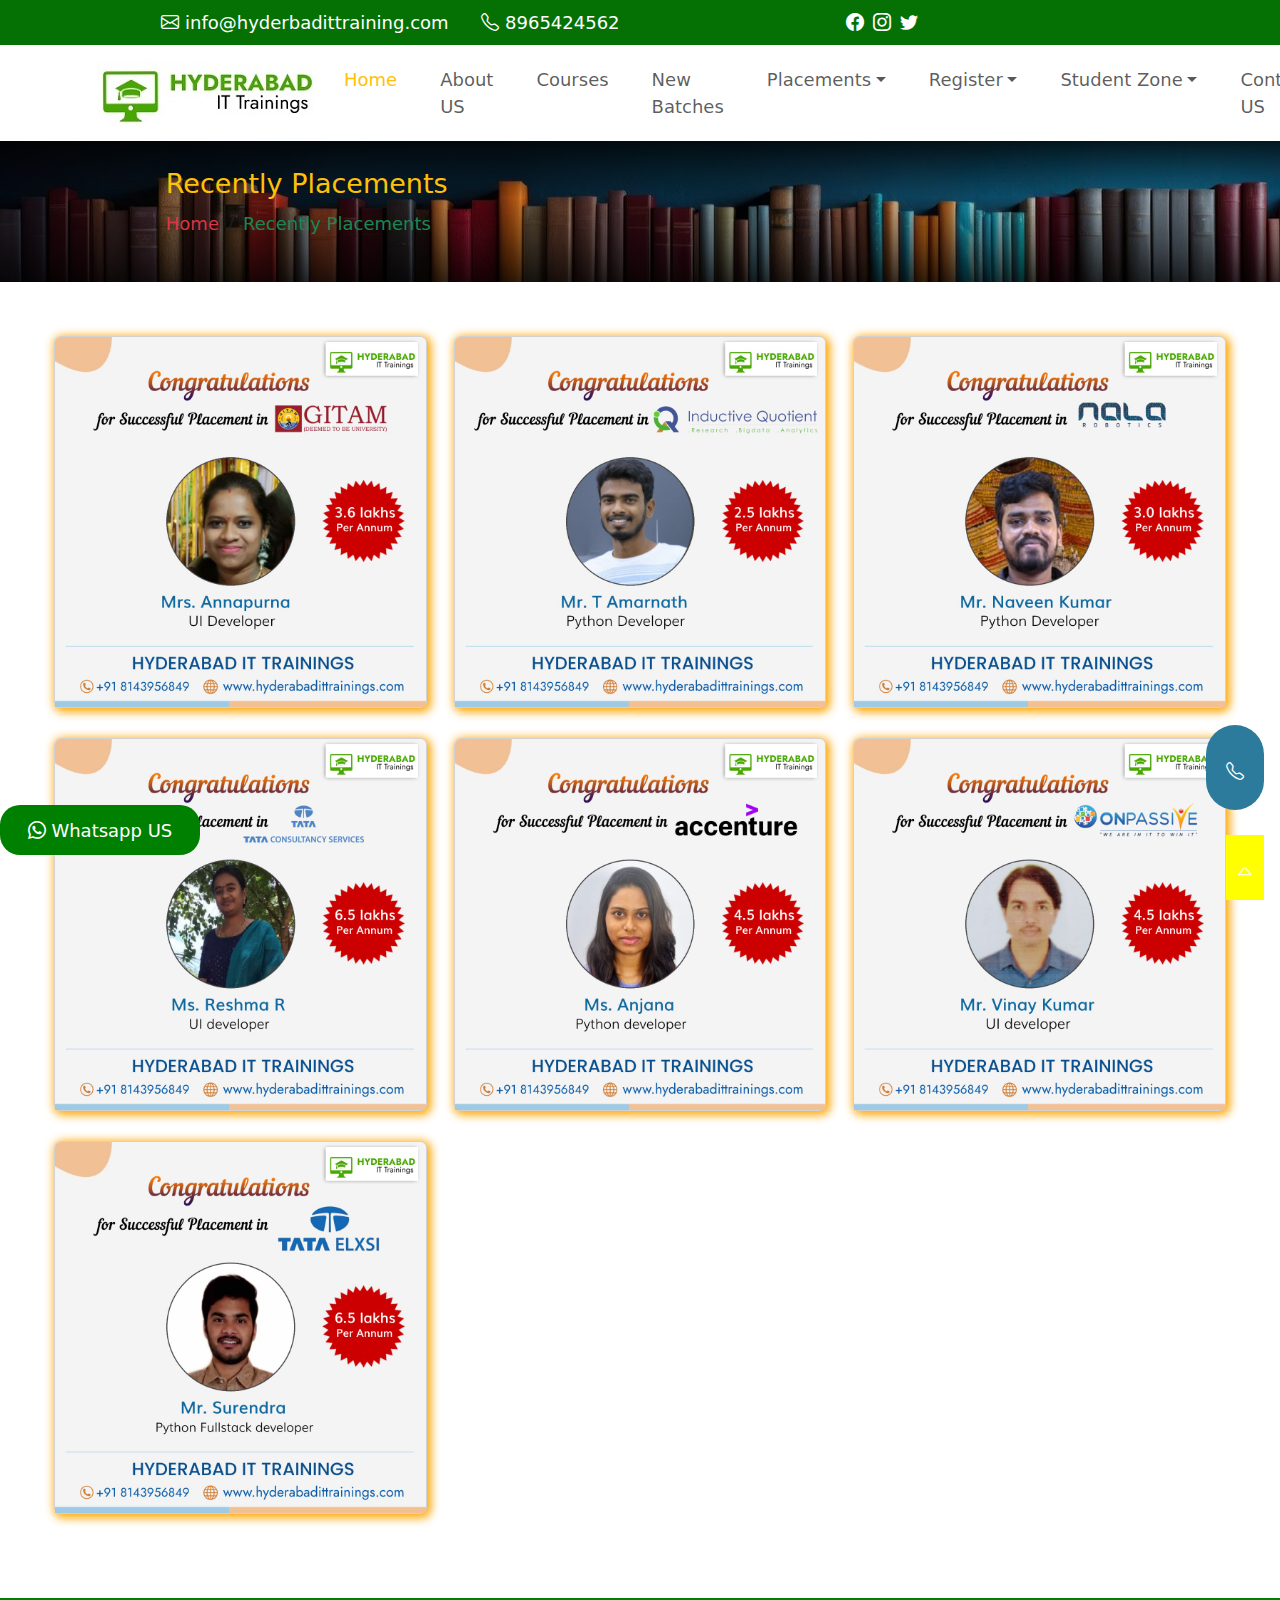
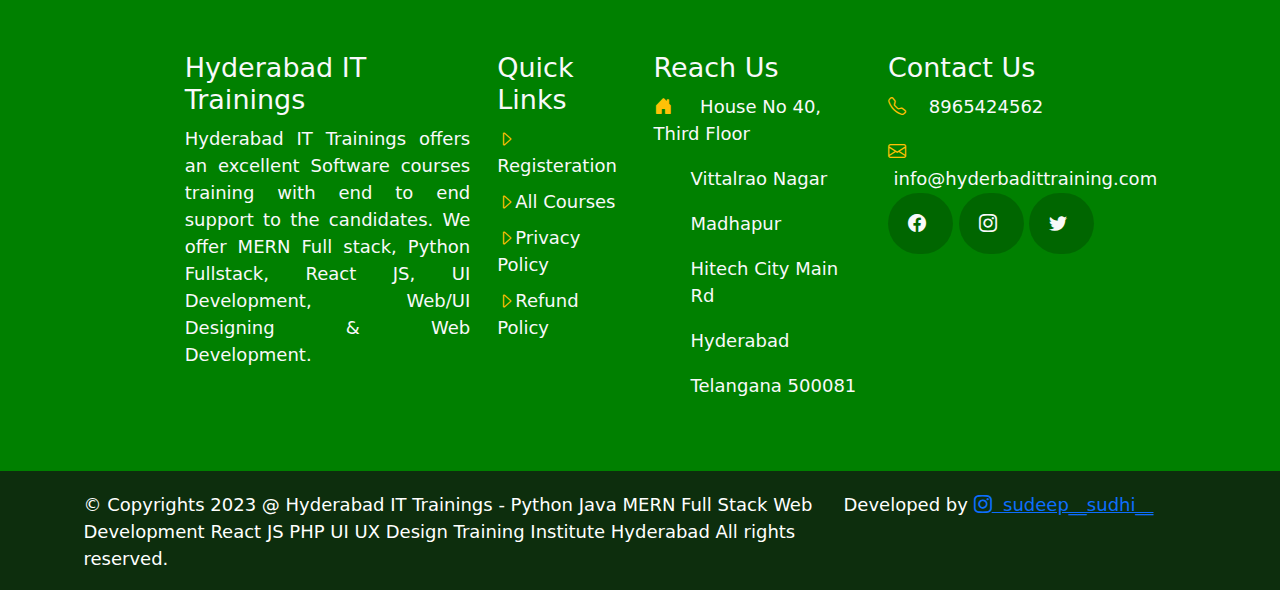
<file: recentplacement.html>
<!DOCTYPE html>
<html lang="en">
  <head>
    <meta charset="UTF-8" />
    <meta http-equiv="X-UA-Compatible" content="IE=edge" />
    <meta name="viewport" content="width=device-width, initial-scale=1.0" />
    <title>Recemtly Opening</title>
    <link rel="stylesheet" href="./CSS/Home.css" />
    <link rel="stylesheet" href="./CSS/about.css" />
    <link rel="stylesheet" href="./Boost/Boostrap/css/bootstrap.min.css" />
    <link
      rel="stylesheet"
      href="https://cdn.jsdelivr.net/npm/bootstrap-icons@1.11.1/font/bootstrap-icons.css"
    />
  </head>
  <body>
    <section class="container-fluid sec1">
      <div class="container div1">
        <div class="row p-2">
          <div class="col-12 col-xl-6 col-lg-6 col-md-3 col-sm-0">
            <span
              ><i class="bi bi-envelope"></i>
              info@hyderbadittraining.com
            </span>
            <span class="ms-4"><i class="bi bi-telephone"></i> 8965424562</span>
          </div>
          <div
            class="col-12 col-xl-6 col-lg-6 col-md-3 col-sm-0 d-flex justify-content-center align-items-end"
          >
            <span class="pe-2"><i class="bi bi-facebook"></i></span>
            <span class="pe-2"><i class="bi bi-instagram"></i></span>
            <span class="pe-2"><i class="bi bi-twitter"></i></span>
          </div>
        </div>
      </div>
    </section>
    <header class="container">
      <nav class="navbar navbar-expand-lg">
        <div class="container">
          <a class="navbar-brand" href="./index.html">
            <img src="./Im/logo.jpg" alt="" />
          </a>
          <button
            class="navbar-toggler d-lg-none"
            type="button"
            data-bs-toggle="collapse"
            data-bs-target="#collapsibleNavId"
            aria-controls="collapsibleNavId"
            aria-expanded="false"
            aria-label="Toggle navigation"
          >
            <span class="navbar-toggler-icon"></span>
          </button>
          <div
            class="collapse navbar-collapse justify-content-end head1"
            id="collapsibleNavId"
          >
            <ul class="navbar-nav">
              <li class="nav-item">
                <a class="nav-link active text-warning" href="../HTML/index.html" aria-current="page"
                  >Home <span class="visually-hidden">(current)</span></a
                >
              </li>
              <li class="nav-item">
                <a class="nav-link" href="../HTML/about.html">About US</a>
              </li>
              <li class="nav-item">
                <a class="nav-link" href="../HTML/courses.html">Courses</a>
              </li>
              <li class="nav-item">
                <a class="nav-link" href="../HTML/newbatches.html"
                  >New Batches</a
                >
              </li>
              <li class="nav-item dropdown">
                <a
                  class="nav-link dropdown-toggle"
                  href="#"
                  id="dropdownId"
                  data-bs-toggle="dropdown"
                  >Placements</a
                >
                <div class="dropdown-menu" aria-labelledby="dropdownId">
                  <a class="dropdown-item" href="./currentopen.html">Current Opening</a>
                  <a class="dropdown-item" href="./recentplacement.html">Recent opening</a>
                  <a class="dropdown-item" href="./placedcomp.html">Placed companies</a>
                </div>
              </li>
              <li class="nav-item dropdown">
                <a
                  class="nav-link dropdown-toggle"
                  href="#"
                  id="dropdownId"
                  data-bs-toggle="dropdown"
                  aria-haspopup="true"
                  aria-expanded="false"
                  >Register</a
                >
                <div class="dropdown-menu" aria-labelledby="dropdownId">
                  <a class="dropdown-item" href="./student.html">Student</a>
                  <a class="dropdown-item" href="./instructor.html">Instructor</a>
                  <a class="dropdown-item" href="./hirefrom.html">Hire From US</a>
                </div>
              </li>
              <li class="nav-item dropdown">
                <a
                  class="nav-link dropdown-toggle"
                  href="#"
                  id="dropdownId"
                  data-bs-toggle="dropdown"
                  aria-haspopup="true"
                  aria-expanded="false"
                  >Student Zone</a
                >
                <div class="dropdown-menu" aria-labelledby="dropdownId">
                  <a class="dropdown-item" href="./review.html">Reviews</a>
                  <a class="dropdown-item" href="./interview.html">Interview Questions</a>
                  <a class="dropdown-item" href="./tutorial.html">Tutorials</a>
                  <a class="dropdown-item" href="./resume.html">Resumes</a>
                </div>
              </li>
              <li class="nav-item">
                <a class="nav-link " href="../HTML/contact.html">Contact US</a>
              </li>
            </ul>
          </div>
        </div>
      </nav>
    </header>
    <!-- section1 -->
    <section class="container-fluid aboutbg1">
      <div class="row">
        <div class="col-12">
          <div class="container div1">
            <div class="row">
              <div
                class="col-12 col-xl 12 col-lg-12 col-md-12 col-sm-12 p-4 text-warning"
              >
                <span
                  ><h4>Recently Placements</h4>
                  <nav aria-label="breadcrumb">
                    <ul class="breadcrumb">
                      <li class="breadcrumb-item text-danger">
                        <a href="../HTML/index.html" class="nav-link">Home</a>
                      </li>
                      <li
                        class="breadcrumb-item active text-success"
                        aria-current="page"
                      >
                        Recently Placements
                      </li>
                    </ul>
                  </nav>
                </span>
              </div>
            </div>
          </div>
        </div>
      </div>
    </section>
    <!-- section2 -->
    <section class="container-fluid p-5">
        <div class="row">
            <div class="col-12 col-xl-12">
                <div class="continer">
                    <div class="row">
                        <div class="col-12 col-xl-4 col-md-8 col-sm-10">
                            <div class="card" style="box-shadow: 2px 2px 10px 2px orange;" style="box-shadow: 2px 2px 10px 2px orange;">
                                <img class="card-img-top" src="./Im/hydIT PLACEMENT OPEN (2)-min.jpg" alt="Title">
                                
                            </div>
                        </div>
                        <div class="col-12 col-xl-4 col-md-8 col-sm-10">
                            <div class="card" style="box-shadow: 2px 2px 10px 2px orange;">
                                <img class="card-img-top" src="./Im/hydIT PLACEMENT OPEN (3)-min (1).jpg" alt="Title">
                                
                            </div>
                        </div>
                        
                        <div class="col-12 col-xl-4 col-md-8 col-sm-10">
                            <div class="card" style="box-shadow: 2px 2px 10px 2px orange;">
                                <img class="card-img-top" src="./Im/hydIT PLACEMENT OPEN-min.jpg" alt="Title">
                                
                            </div>
                        </div>
                        <div class="col-12 col-xl-4 col-md-8 col-sm-10">
                            <div class="card" style="box-shadow: 2px 2px 10px 2px orange;">
                                <img class="card-img-top" src="./Im/placement open3 (1) (1)-min.jpg" alt="Title">
                                
                            </div>
                        </div>
                        <div class="col-12 col-xl-4 col-md-8 col-sm-10">
                            <div class="card" style="box-shadow: 2px 2px 10px 2px orange;">
                                <img class="card-img-top" src="./Im/placement open3 (2) (1)-min.jpg" alt="Title">
                                
                            </div>
                        </div>
                        <div class="col-12 col-xl-4 col-md-8 col-sm-10">
                            <div class="card" style="box-shadow: 2px 2px 10px 2px orange;">
                                <img class="card-img-top" src="./Im/placement open3 (3) (1)-min.jpg" alt="Title">
                                
                            </div>
                        </div>
                        <div class="col-12 col-xl-4 col-md-8 col-sm-10">
                            <div class="card" style="box-shadow: 2px 2px 10px 2px orange;">
                                <img class="card-img-top" src="./Im/placement open3 (4) (1)-min.jpg" alt="Title">
                                
                            </div>
                        </div>
                    </div>
                </div>
            </div>
        </div>
    </section>




    <!-- footer -->
    <footer class="container-fluid sec5 p-5">
        <div class="row">
            <div class="col-12">
                <div class="container text-light div1">
                    <div class="row">
                        <div class="col-12 col-xl-6 col-lg-6 col-md-10 col-sm-11">
                            <div class="row">
                                <div class="col-12 col-xl-8 col-md-10 col-sm-12 ">
                                    <h4>Hyderabad IT Trainings</h4>
                                    <p class="p2">Hyderabad IT Trainings offers an excellent Software courses training with end to end support to the candidates. We offer MERN Full stack, Python Fullstack, React JS, UI Development, Web/UI Designing & Web Development.</p>
                                </div>
                                <div class="col-12 col-xl-4 col-md-10 col-sm-12">
                                    <h4>Quick Links</h4>
                                    <div>
                                        <a href="#" class="nav-link mb-2 a1" ><i class="bi bi-caret-right text-warning"></i>Registeration</a>
                                    </div>
                                    <div>
                                        <a href="#" class="nav-link mb-2 a1"><i class="bi bi-caret-right text-warning"></i>All Courses</a>
                                    </div>
                                    <div>
                                        <a href="#" class="nav-link mb-2 a1"><i class="bi bi-caret-right text-warning"></i>Privacy Policy</a>
                                    </div>
                                    <div>
                                        
                                        <a href="#" class="nav-link mb-2 a1"><i class="bi bi-caret-right text-warning"></i>Refund Policy</a>
                                    </div>
                                    
                                </div>
                            </div>
                        </div>
                        <div class="col-12 col-xl-6 col-lg-6 col-md-10 col-sm-11">
                            <div class="row">
                                <div class="col-12 col-xl-6 col-md-10 col-lg-6 col-sm-11">
                                    <h4>
                                        Reach Us
                                    </h4>
                                    <div>
                                        <div>   
                                        <p><i class="bi bi-house-door-fill text-warning"></i> &nbsp; &nbsp; House No 40, Third Floor</p>
                                        </div>
                                            <div>
                                                <p class="p3">Vittalrao Nagar</p>
                                                <p class="p3">Madhapur</p>
                                                <p class="p3">Hitech City Main Rd</p>
                                                <p class="p3">Hyderabad</p>
                                                <p class="p3">Telangana 500081</p>
                                            </div>
                                    
                                </div>
                                </div>
                                <div class="col-12 col-xl-6 col-md-10 col-lg-6 col-sm-11">
                                    <h4>Contact Us</h4>
                                    <p>
                                        <span class=""><i class="bi bi-telephone text-warning"></i>&nbsp; &nbsp; 8965424562</span>

                                    </p>
                                 <p>   
                                    <span class=""><i class="bi bi-envelope text-warning"></i>&nbsp; &nbsp;info@hyderbadittraining.com </span>
                                </p>
                                <div class="">
                                    <span class="pe-4 p4"><i class="bi bi-facebook"></i></span>
                                    <span class="pe-4 p4"><i class="bi bi-instagram"></i></span>
                                    <span class="pe-4 p4"><i class="bi bi-twitter"></i></span>
                                </div>
                                </div>
                            </div>
                        </div>

                    </div>
                </div>
            </div>
        </div>
        

    </footer>
    <button class="stickybtn">
        <i class="bi bi-whatsapp"></i> Whatsapp US
    </button>
    <div>
        <a href="https://www.google.co.in/ "><button class="stickybtn1">
            <i class="bi bi-telephone"></i>
        </button></a>
    </div>
    <div>
        <a href="">
            <button class="stickybtn2">
                <i class="bi bi-caret-up"></i>
            </button>
        </a>
    </div>
    <footer class="container-fluid sec6">
        <div class="row">
            <div class="col-12">
            <div class="container">
                <div class="row">
                    <div class="col-12 col-xl-8 col-lg-8 col-md-10 col-sm-11">
                        <p>© Copyrights 2023 @ Hyderabad IT Trainings - Python Java MERN Full Stack Web Development React JS PHP UI UX Design Training Institute Hyderabad All rights reserved.</p>
                    </div>
                    <div class="col-12 col-xl-4 col-lg-4 col-md-10 col-sm-11">
                        <span>Developed by <a href=""><i class="bi bi-instagram"></i> &nbsp;sudeep__sudhi__</a></span>
                    </div>
                </div>
            </div>
        </div>
    </div>

    </footer>
    <script src="./Boost/Boostrap/js/bootstrap.bundle.min.js"></script>
  </body>
</html>
</file>
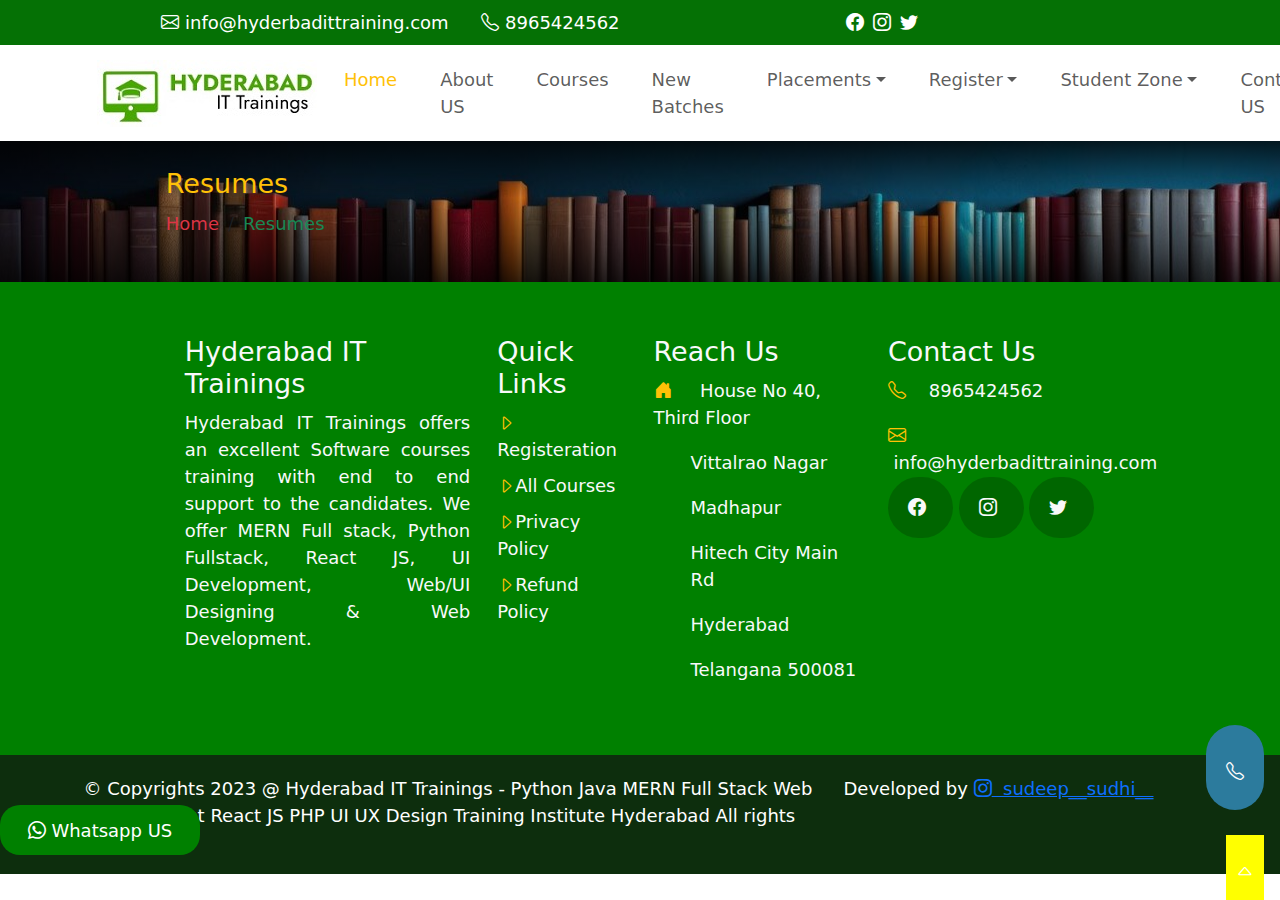
<file: resume.html>
<!DOCTYPE html>
<html lang="en">
  <head>
    <meta charset="UTF-8" />
    <meta http-equiv="X-UA-Compatible" content="IE=edge" />
    <meta name="viewport" content="width=device-width, initial-scale=1.0" />
    <title>Resumes</title>
    <link rel="stylesheet" href="./CSS/Home.css" />
    <link rel="stylesheet" href="./CSS/about.css" />
    <link rel="stylesheet" href="./Boost/Boostrap/css/bootstrap.min.css" />
    <link
      rel="stylesheet"
      href="https://cdn.jsdelivr.net/npm/bootstrap-icons@1.11.1/font/bootstrap-icons.css"
    />
  </head>
  <body>
    <section class="container-fluid sec1">
      <div class="container div1">
        <div class="row p-2">
          <div class="col-12 col-xl-6 col-lg-6 col-md-3 col-sm-0">
            <span
              ><i class="bi bi-envelope"></i>
              info@hyderbadittraining.com
            </span>
            <span class="ms-4"><i class="bi bi-telephone"></i> 8965424562</span>
          </div>
          <div
            class="col-12 col-xl-6 col-lg-6 col-md-3 col-sm-0 d-flex justify-content-center align-items-end"
          >
            <span class="pe-2"><i class="bi bi-facebook"></i></span>
            <span class="pe-2"><i class="bi bi-instagram"></i></span>
            <span class="pe-2"><i class="bi bi-twitter"></i></span>
          </div>
        </div>
      </div>
    </section>
    <header class="container">
      <nav class="navbar navbar-expand-lg">
        <div class="container">
          <a class="navbar-brand" href="./index.html">
            <img src="./Im/logo.jpg" alt="" />
          </a>
          <button
            class="navbar-toggler d-lg-none"
            type="button"
            data-bs-toggle="collapse"
            data-bs-target="#collapsibleNavId"
            aria-controls="collapsibleNavId"
            aria-expanded="false"
            aria-label="Toggle navigation"
          >
            <span class="navbar-toggler-icon"></span>
          </button>
          <div
            class="collapse navbar-collapse justify-content-end head1"
            id="collapsibleNavId"
          >
            <ul class="navbar-nav">
              <li class="nav-item">
                <a class="nav-link active text-warning" href="../HTML/index.html" aria-current="page"
                  >Home <span class="visually-hidden">(current)</span></a
                >
              </li>
              <li class="nav-item">
                <a class="nav-link" href="../HTML/about.html">About US</a>
              </li>
              <li class="nav-item">
                <a class="nav-link" href="../HTML/courses.html">Courses</a>
              </li>
              <li class="nav-item">
                <a class="nav-link" href="../HTML/newbatches.html"
                  >New Batches</a
                >
              </li>
              <li class="nav-item dropdown">
                <a
                  class="nav-link dropdown-toggle"
                  href="#"
                  id="dropdownId"
                  data-bs-toggle="dropdown"
                  >Placements</a
                >
                <div class="dropdown-menu" aria-labelledby="dropdownId">
                  <a class="dropdown-item" href="./currentopen.html">Current Opening</a>
                  <a class="dropdown-item" href="./recentplacement.html">Recent opening</a>
                  <a class="dropdown-item" href="./placedcomp.html">Placed companies</a>
                </div>
              </li>
              <li class="nav-item dropdown">
                <a
                  class="nav-link dropdown-toggle"
                  href="#"
                  id="dropdownId"
                  data-bs-toggle="dropdown"
                  aria-haspopup="true"
                  aria-expanded="false"
                  >Register</a
                >
                <div class="dropdown-menu" aria-labelledby="dropdownId">
                  <a class="dropdown-item" href="./student.html">Student</a>
                  <a class="dropdown-item" href="./instructor.html">Instructor</a>
                  <a class="dropdown-item" href="./hirefrom.html">Hire From US</a>
                </div>
              </li>
              <li class="nav-item dropdown">
                <a
                  class="nav-link dropdown-toggle"
                  href="#"
                  id="dropdownId"
                  data-bs-toggle="dropdown"
                  aria-haspopup="true"
                  aria-expanded="false"
                  >Student Zone</a
                >
                <div class="dropdown-menu" aria-labelledby="dropdownId">
                  <a class="dropdown-item" href="./review.html">Reviews</a>
                  <a class="dropdown-item" href="./interview.html">Interview Questions</a>
                  <a class="dropdown-item" href="./tutorial.html">Tutorials</a>
                  <a class="dropdown-item" href="./resume.html">Resumes</a>
                </div>
              </li>
              <li class="nav-item">
                <a class="nav-link " href="../HTML/contact.html">Contact US</a>
              </li>
            </ul>
          </div>
        </div>
      </nav>
    </header>
    <!-- section1 -->
    <section class="container-fluid aboutbg1">
      <div class="row">
        <div class="col-12">
          <div class="container div1">
            <div class="row">
              <div
                class="col-12 col-xl 12 col-lg-12 col-md-12 col-sm-12 p-4 text-warning"
              >
                <span
                  ><h4>Resumes</h4>
                  <nav aria-label="breadcrumb">
                    <ul class="breadcrumb">
                      <li class="breadcrumb-item text-danger">
                        <a href="../HTML/index.html" class="nav-link">Home</a>
                      </li>
                      <li
                        class="breadcrumb-item active text-success"
                        aria-current="page"
                      >
                       Resumes
                      </li>
                    </ul>
                  </nav>
                </span>
              </div>
            </div>
          </div>
        </div>
      </div>
    </section>
    <!-- section2 -->
    
    <!-- footer -->
    <footer class="container-fluid sec5 p-5">
        <div class="row">
            <div class="col-12">
                <div class="container text-light div1">
                    <div class="row">
                        <div class="col-12 col-xl-6 col-lg-6 col-md-10 col-sm-11">
                            <div class="row">
                                <div class="col-12 col-xl-8 col-md-10 col-sm-12 ">
                                    <h4>Hyderabad IT Trainings</h4>
                                    <p class="p2">Hyderabad IT Trainings offers an excellent Software courses training with end to end support to the candidates. We offer MERN Full stack, Python Fullstack, React JS, UI Development, Web/UI Designing & Web Development.</p>
                                </div>
                                <div class="col-12 col-xl-4 col-md-10 col-sm-12">
                                    <h4>Quick Links</h4>
                                    <div>
                                        <a href="#" class="nav-link mb-2 a1" ><i class="bi bi-caret-right text-warning"></i>Registeration</a>
                                    </div>
                                    <div>
                                        <a href="#" class="nav-link mb-2 a1"><i class="bi bi-caret-right text-warning"></i>All Courses</a>
                                    </div>
                                    <div>
                                        <a href="#" class="nav-link mb-2 a1"><i class="bi bi-caret-right text-warning"></i>Privacy Policy</a>
                                    </div>
                                    <div>
                                        
                                        <a href="#" class="nav-link mb-2 a1"><i class="bi bi-caret-right text-warning"></i>Refund Policy</a>
                                    </div>
                                    
                                </div>
                            </div>
                        </div>
                        <div class="col-12 col-xl-6 col-lg-6 col-md-10 col-sm-11">
                            <div class="row">
                                <div class="col-12 col-xl-6 col-md-10 col-lg-6 col-sm-11">
                                    <h4>
                                        Reach Us
                                    </h4>
                                    <div>
                                        <div>   
                                        <p><i class="bi bi-house-door-fill text-warning"></i> &nbsp; &nbsp; House No 40, Third Floor</p>
                                        </div>
                                            <div>
                                                <p class="p3">Vittalrao Nagar</p>
                                                <p class="p3">Madhapur</p>
                                                <p class="p3">Hitech City Main Rd</p>
                                                <p class="p3">Hyderabad</p>
                                                <p class="p3">Telangana 500081</p>
                                            </div>
                                    
                                </div>
                                </div>
                                <div class="col-12 col-xl-6 col-md-10 col-lg-6 col-sm-11">
                                    <h4>Contact Us</h4>
                                    <p>
                                        <span class=""><i class="bi bi-telephone text-warning"></i>&nbsp; &nbsp; 8965424562</span>

                                    </p>
                                 <p>   
                                    <span class=""><i class="bi bi-envelope text-warning"></i>&nbsp; &nbsp;info@hyderbadittraining.com </span>
                                </p>
                                <div class="">
                                    <span class="pe-4 p4"><i class="bi bi-facebook"></i></span>
                                    <span class="pe-4 p4"><i class="bi bi-instagram"></i></span>
                                    <span class="pe-4 p4"><i class="bi bi-twitter"></i></span>
                                </div>
                                </div>
                            </div>
                        </div>

                    </div>
                </div>
            </div>
        </div>
        

    </footer>
    <button class="stickybtn">
        <i class="bi bi-whatsapp"></i> Whatsapp US
    </button>
    <div>
        <a href="https://www.google.co.in/ "><button class="stickybtn1">
            <i class="bi bi-telephone"></i>
        </button></a>
    </div>
    <div>
        <a href="">
            <button class="stickybtn2">
                <i class="bi bi-caret-up"></i>
            </button>
        </a>
    </div>
    <footer class="container-fluid sec6">
        <div class="row">
            <div class="col-12">
            <div class="container">
                <div class="row">
                    <div class="col-12 col-xl-8 col-lg-8 col-md-10 col-sm-11">
                        <p>© Copyrights 2023 @ Hyderabad IT Trainings - Python Java MERN Full Stack Web Development React JS PHP UI UX Design Training Institute Hyderabad All rights reserved.</p>
                    </div>
                    <div class="col-12 col-xl-4 col-lg-4 col-md-10 col-sm-11">
                        <span>Developed by <a href=""><i class="bi bi-instagram"></i> &nbsp;sudeep__sudhi__</a></span>
                    </div>
                </div>
            </div>
        </div>
    </div>

    </footer>
    <script src="./Boost/Boostrap/js/bootstrap.bundle.min.js"></script>
  </body>
</html>
</file>
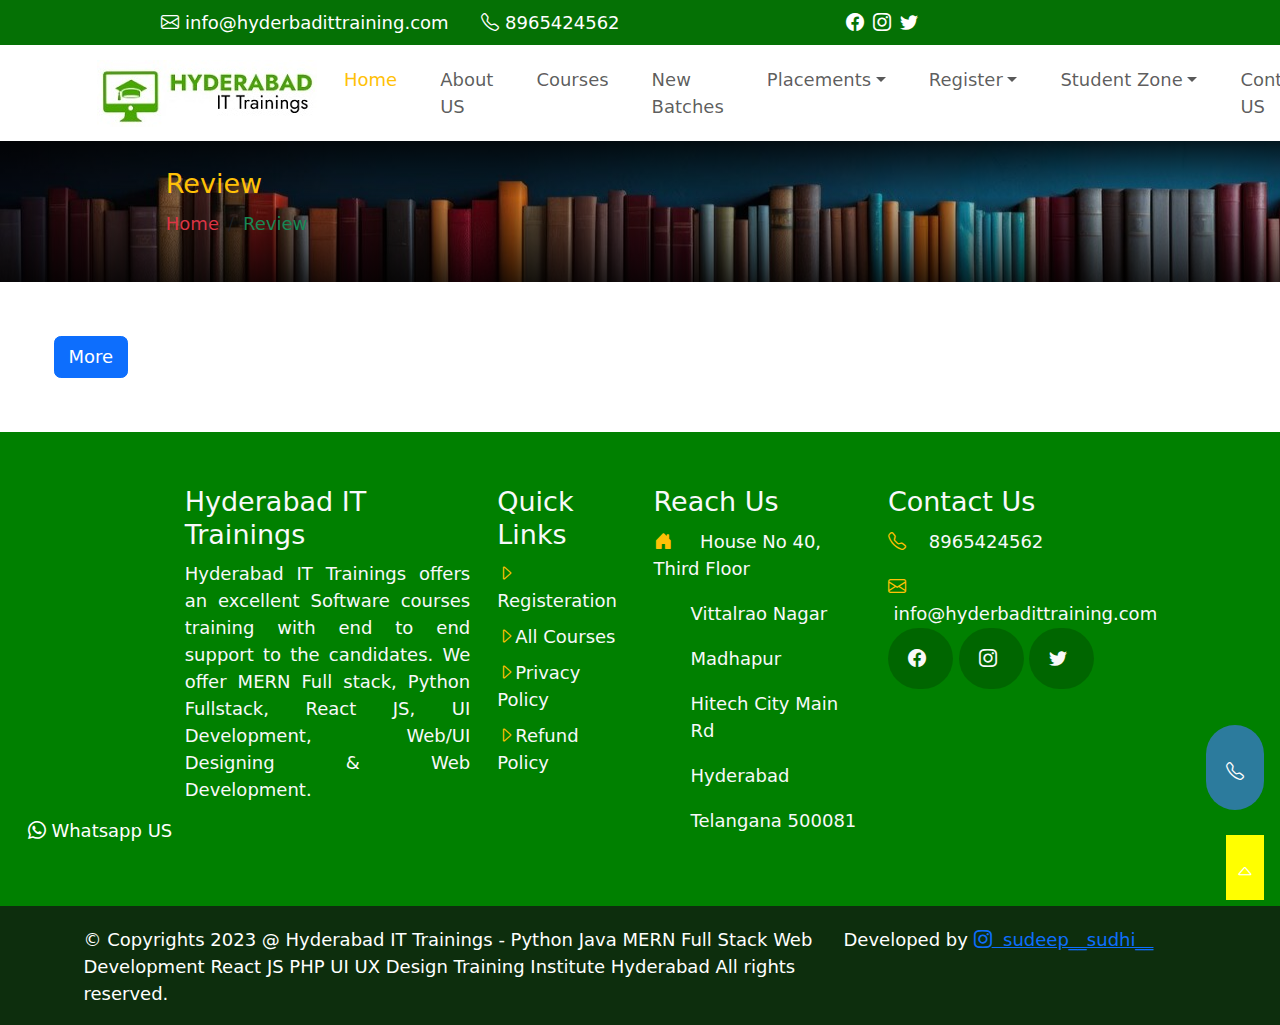
<file: review.html>
<!DOCTYPE html>
<html lang="en">
  <head>
    <meta charset="UTF-8" />
    <meta http-equiv="X-UA-Compatible" content="IE=edge" />
    <meta name="viewport" content="width=device-width, initial-scale=1.0" />
    <title>Review</title>
    <link rel="stylesheet" href="./CSS/Home.css" />
    <link rel="stylesheet" href="./CSS/about.css" />
    <link rel="stylesheet" href="./Boost/Boostrap/css/bootstrap.min.css" />
    <link
      rel="stylesheet"
      href="https://cdn.jsdelivr.net/npm/bootstrap-icons@1.11.1/font/bootstrap-icons.css"
    />
  </head>
  <body>
    <section class="container-fluid sec1">
      <div class="container div1">
        <div class="row p-2">
          <div class="col-12 col-xl-6 col-lg-6 col-md-3 col-sm-0">
            <span
              ><i class="bi bi-envelope"></i>
              info@hyderbadittraining.com
            </span>
            <span class="ms-4"><i class="bi bi-telephone"></i> 8965424562</span>
          </div>
          <div
            class="col-12 col-xl-6 col-lg-6 col-md-3 col-sm-0 d-flex justify-content-center align-items-end"
          >
            <span class="pe-2"><i class="bi bi-facebook"></i></span>
            <span class="pe-2"><i class="bi bi-instagram"></i></span>
            <span class="pe-2"><i class="bi bi-twitter"></i></span>
          </div>
        </div>
      </div>
    </section>
    <header class="container">
      <nav class="navbar navbar-expand-lg">
        <div class="container">
          <a class="navbar-brand" href="./index.html">
            <img src="./Im/logo.jpg" alt="" />
          </a>
          <button
            class="navbar-toggler d-lg-none"
            type="button"
            data-bs-toggle="collapse"
            data-bs-target="#collapsibleNavId"
            aria-controls="collapsibleNavId"
            aria-expanded="false"
            aria-label="Toggle navigation"
          >
            <span class="navbar-toggler-icon"></span>
          </button>
          <div
            class="collapse navbar-collapse justify-content-end head1"
            id="collapsibleNavId"
          >
            <ul class="navbar-nav">
              <li class="nav-item">
                <a class="nav-link active text-warning" href="../HTML/index.html" aria-current="page"
                  >Home <span class="visually-hidden">(current)</span></a
                >
              </li>
              <li class="nav-item">
                <a class="nav-link" href="../HTML/about.html">About US</a>
              </li>
              <li class="nav-item">
                <a class="nav-link" href="../HTML/courses.html">Courses</a>
              </li>
              <li class="nav-item">
                <a class="nav-link" href="../HTML/newbatches.html"
                  >New Batches</a
                >
              </li>
              <li class="nav-item dropdown">
                <a
                  class="nav-link dropdown-toggle"
                  href="#"
                  id="dropdownId"
                  data-bs-toggle="dropdown"
                  >Placements</a
                >
                <div class="dropdown-menu" aria-labelledby="dropdownId">
                  <a class="dropdown-item" href="./currentopen.html">Current Opening</a>
                  <a class="dropdown-item" href="./recentplacement.html">Recent opening</a>
                  <a class="dropdown-item" href="./placedcomp.html">Placed companies</a>
                </div>
              </li>
              <li class="nav-item dropdown">
                <a
                  class="nav-link dropdown-toggle"
                  href="#"
                  id="dropdownId"
                  data-bs-toggle="dropdown"
                  aria-haspopup="true"
                  aria-expanded="false"
                  >Register</a
                >
                <div class="dropdown-menu" aria-labelledby="dropdownId">
                  <a class="dropdown-item" href="./student.html">Student</a>
                  <a class="dropdown-item" href="./instructor.html">Instructor</a>
                  <a class="dropdown-item" href="./hirefrom.html">Hire From US</a>
                </div>
              </li>
              <li class="nav-item dropdown">
                <a
                  class="nav-link dropdown-toggle"
                  href="#"
                  id="dropdownId"
                  data-bs-toggle="dropdown"
                  aria-haspopup="true"
                  aria-expanded="false"
                  >Student Zone</a
                >
                <div class="dropdown-menu" aria-labelledby="dropdownId">
                  <a class="dropdown-item" href="./review.html">Reviews</a>
                  <a class="dropdown-item" href="./interview.html">Interview Questions</a>
                  <a class="dropdown-item" href="./tutorial.html">Tutorials</a>
                  <a class="dropdown-item" href="./resume.html">Resumes</a>
                </div>
              </li>
              <li class="nav-item">
                <a class="nav-link " href="../HTML/contact.html">Contact US</a>
              </li>
            </ul>
          </div>
        </div>
      </nav>
    </header>
    <!-- section1 -->
    <section class="container-fluid aboutbg1">
      <div class="row">
        <div class="col-12">
          <div class="container div1">
            <div class="row">
              <div
                class="col-12 col-xl 12 col-lg-12 col-md-12 col-sm-12 p-4 text-warning"
              >
                <span
                  ><h4>Review</h4>
                  <nav aria-label="breadcrumb">
                    <ul class="breadcrumb">
                      <li class="breadcrumb-item text-danger">
                        <a href="../HTML/index.html" class="nav-link">Home</a>
                      </li>
                      <li
                        class="breadcrumb-item active text-success"
                        aria-current="page"
                      >
                        Review
                      </li>
                    </ul>
                  </nav>
                </span>
              </div>
            </div>
          </div>
        </div>
      </div>
    </section>
    <!-- section2 -->

    <section class="continer-fluid p-5">
      <div class="row">
        <div class="col-12 m-auto">
          <a
            href="https://www.google.com/search?q=hyderabad+it+trainings&rlz=1C1SQJL_enIN972IN972&sxsrf=ALiCzsZ86_yMlXiX7rsQTfUOTyNzy2BOXA%3A1655795674504&ei=2m-xYpWzHq2iseMPo_K18Ao&gs_ssp=eJzj4tVP1zc0zCk0qzApMIw3YLRSNagwTkpOsjQ0MDNNNkwxTjU1tjKoMEqxMEkxSzU2NEw0s0w1MvQSy6hMSS1KTEpMUcgsUSgpSszMy8xLLwYAYsAXjQ&oq=hyderabad+it+trainin&gs_lcp=[base64]&sclient=gws-wiz"
           target="_blank" ><button type="submit" class="btn btn-primary " >More</button></a
          >
        </div>
      </div>
    </section>
    <!-- footer -->
    <footer class="container-fluid sec5 p-5">
      <div class="row">
        <div class="col-12">
          <div class="container text-light div1">
            <div class="row">
              <div class="col-12 col-xl-6 col-lg-6 col-md-10 col-sm-11">
                <div class="row">
                  <div class="col-12 col-xl-8 col-md-10 col-sm-12">
                    <h4>Hyderabad IT Trainings</h4>
                    <p class="p2">
                      Hyderabad IT Trainings offers an excellent Software
                      courses training with end to end support to the
                      candidates. We offer MERN Full stack, Python Fullstack,
                      React JS, UI Development, Web/UI Designing & Web
                      Development.
                    </p>
                  </div>
                  <div class="col-12 col-xl-4 col-md-10 col-sm-12">
                    <h4>Quick Links</h4>
                    <div>
                      <a href="#" class="nav-link mb-2 a1"
                        ><i class="bi bi-caret-right text-warning"></i
                        >Registeration</a
                      >
                    </div>
                    <div>
                      <a href="#" class="nav-link mb-2 a1"
                        ><i class="bi bi-caret-right text-warning"></i>All
                        Courses</a
                      >
                    </div>
                    <div>
                      <a href="#" class="nav-link mb-2 a1"
                        ><i class="bi bi-caret-right text-warning"></i>Privacy
                        Policy</a
                      >
                    </div>
                    <div>
                      <a href="#" class="nav-link mb-2 a1"
                        ><i class="bi bi-caret-right text-warning"></i>Refund
                        Policy</a
                      >
                    </div>
                  </div>
                </div>
              </div>
              <div class="col-12 col-xl-6 col-lg-6 col-md-10 col-sm-11">
                <div class="row">
                  <div class="col-12 col-xl-6 col-md-10 col-lg-6 col-sm-11">
                    <h4>Reach Us</h4>
                    <div>
                      <div>
                        <p>
                          <i class="bi bi-house-door-fill text-warning"></i>
                          &nbsp; &nbsp; House No 40, Third Floor
                        </p>
                      </div>
                      <div>
                        <p class="p3">Vittalrao Nagar</p>
                        <p class="p3">Madhapur</p>
                        <p class="p3">Hitech City Main Rd</p>
                        <p class="p3">Hyderabad</p>
                        <p class="p3">Telangana 500081</p>
                      </div>
                    </div>
                  </div>
                  <div class="col-12 col-xl-6 col-md-10 col-lg-6 col-sm-11">
                    <h4>Contact Us</h4>
                    <p>
                      <span class=""
                        ><i class="bi bi-telephone text-warning"></i>&nbsp;
                        &nbsp; 8965424562</span
                      >
                    </p>
                    <p>
                      <span class=""
                        ><i class="bi bi-envelope text-warning"></i>&nbsp;
                        &nbsp;info@hyderbadittraining.com
                      </span>
                    </p>
                    <div class="">
                      <span class="pe-4 p4"
                        ><i class="bi bi-facebook"></i
                      ></span>
                      <span class="pe-4 p4"
                        ><i class="bi bi-instagram"></i
                      ></span>
                      <span class="pe-4 p4"><i class="bi bi-twitter"></i></span>
                    </div>
                  </div>
                </div>
              </div>
            </div>
          </div>
        </div>
      </div>
    </footer>
    <button class="stickybtn">
      <i class="bi bi-whatsapp"></i> Whatsapp US
    </button>
    <div>
      <a href="https://www.google.co.in/ "
        ><button class="stickybtn1">
          <i class="bi bi-telephone"></i></button
      ></a>
    </div>
    <div>
      <a href="">
        <button class="stickybtn2">
          <i class="bi bi-caret-up"></i>
        </button>
      </a>
    </div>
    <footer class="container-fluid sec6">
      <div class="row">
        <div class="col-12">
          <div class="container">
            <div class="row">
              <div class="col-12 col-xl-8 col-lg-8 col-md-10 col-sm-11">
                <p>
                  © Copyrights 2023 @ Hyderabad IT Trainings - Python Java MERN
                  Full Stack Web Development React JS PHP UI UX Design Training
                  Institute Hyderabad All rights reserved.
                </p>
              </div>
              <div class="col-12 col-xl-4 col-lg-4 col-md-10 col-sm-11">
                <span
                  >Developed by
                  <a href=""
                    ><i class="bi bi-instagram"></i> &nbsp;sudeep__sudhi__</a
                  ></span
                >
              </div>
            </div>
          </div>
        </div>
      </div>
    </footer>
    <script src="./Boost/Boostrap/js/bootstrap.bundle.min.js"></script>
  </body>
</html>
</file>
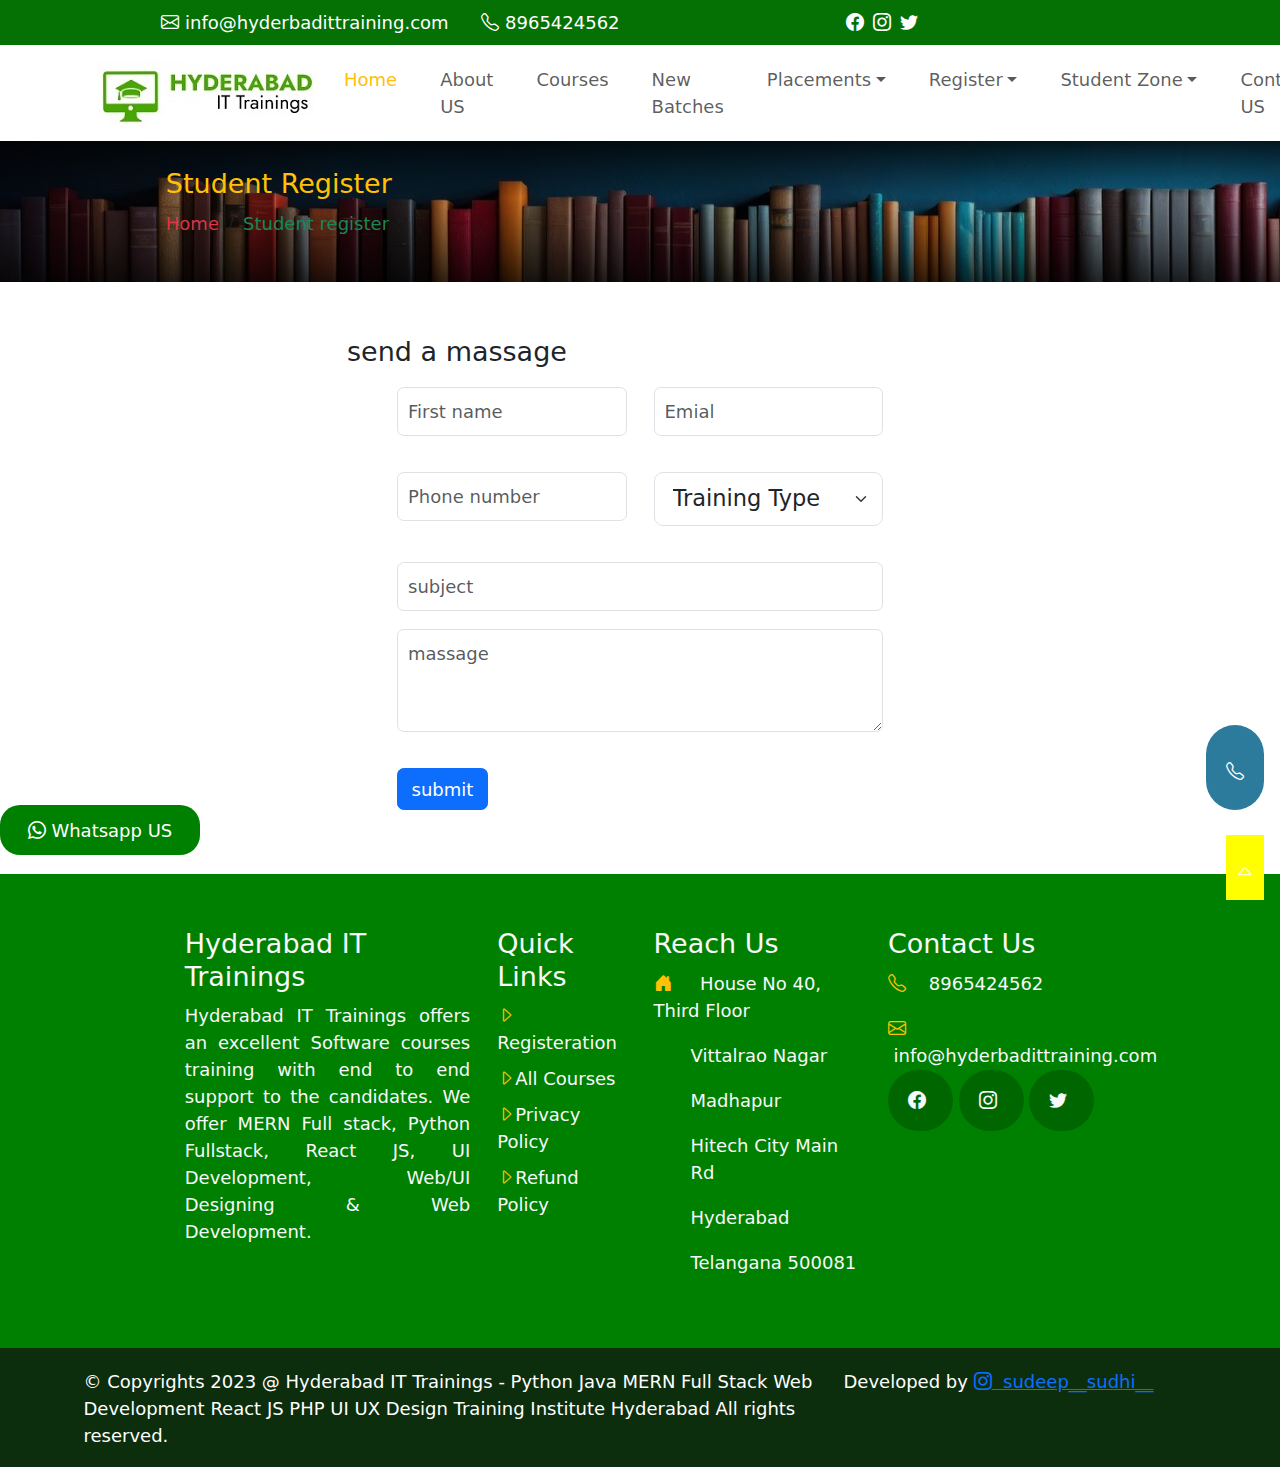
<file: student.html>
<!DOCTYPE html>
<html lang="en">
  <head>
    <meta charset="UTF-8" />
    <meta http-equiv="X-UA-Compatible" content="IE=edge" />
    <meta name="viewport" content="width=device-width, initial-scale=1.0" />
    <title>Student</title>
    <link rel="stylesheet" href="./CSS/Home.css" />
    <link rel="stylesheet" href="./CSS/about.css" />
    <link rel="stylesheet" href="./Boost/Boostrap/css/bootstrap.min.css" />
    <link
      rel="stylesheet"
      href="https://cdn.jsdelivr.net/npm/bootstrap-icons@1.11.1/font/bootstrap-icons.css"
    />
  </head>
  <body>
    <section class="container-fluid sec1">
      <div class="container div1">
        <div class="row p-2">
          <div class="col-12 col-xl-6 col-lg-6 col-md-3 col-sm-0">
            <span
              ><i class="bi bi-envelope"></i>
              info@hyderbadittraining.com
            </span>
            <span class="ms-4"><i class="bi bi-telephone"></i> 8965424562</span>
          </div>
          <div
            class="col-12 col-xl-6 col-lg-6 col-md-3 col-sm-0 d-flex justify-content-center align-items-end"
          >
            <span class="pe-2"><i class="bi bi-facebook"></i></span>
            <span class="pe-2"><i class="bi bi-instagram"></i></span>
            <span class="pe-2"><i class="bi bi-twitter"></i></span>
          </div>
        </div>
      </div>
    </section>
    <header class="container">
      <nav class="navbar navbar-expand-lg">
        <div class="container">
          <a class="navbar-brand" href="./index.html">
            <img src="./Im/logo.jpg" alt="" />
          </a>
          <button
            class="navbar-toggler d-lg-none"
            type="button"
            data-bs-toggle="collapse"
            data-bs-target="#collapsibleNavId"
            aria-controls="collapsibleNavId"
            aria-expanded="false"
            aria-label="Toggle navigation"
          >
            <span class="navbar-toggler-icon"></span>
          </button>
          <div
            class="collapse navbar-collapse justify-content-end head1"
            id="collapsibleNavId"
          >
            <ul class="navbar-nav">
              <li class="nav-item">
                <a class="nav-link active text-warning" href="../HTML/index.html" aria-current="page"
                  >Home <span class="visually-hidden">(current)</span></a
                >
              </li>
              <li class="nav-item">
                <a class="nav-link" href="../HTML/about.html">About US</a>
              </li>
              <li class="nav-item">
                <a class="nav-link" href="../HTML/courses.html">Courses</a>
              </li>
              <li class="nav-item">
                <a class="nav-link" href="../HTML/newbatches.html"
                  >New Batches</a
                >
              </li>
              <li class="nav-item dropdown">
                <a
                  class="nav-link dropdown-toggle"
                  href="#"
                  id="dropdownId"
                  data-bs-toggle="dropdown"
                  >Placements</a
                >
                <div class="dropdown-menu" aria-labelledby="dropdownId">
                  <a class="dropdown-item" href="./currentopen.html">Current Opening</a>
                  <a class="dropdown-item" href="./recentplacement.html">Recent opening</a>
                  <a class="dropdown-item" href="./placedcomp.html">Placed companies</a>
                </div>
              </li>
              <li class="nav-item dropdown">
                <a
                  class="nav-link dropdown-toggle"
                  href="#"
                  id="dropdownId"
                  data-bs-toggle="dropdown"
                  aria-haspopup="true"
                  aria-expanded="false"
                  >Register</a
                >
                <div class="dropdown-menu" aria-labelledby="dropdownId">
                  <a class="dropdown-item" href="./student.html">Student</a>
                  <a class="dropdown-item" href="./instructor.html">Instructor</a>
                  <a class="dropdown-item" href="./hirefrom.html">Hire From US</a>
                </div>
              </li>
              <li class="nav-item dropdown">
                <a
                  class="nav-link dropdown-toggle"
                  href="#"
                  id="dropdownId"
                  data-bs-toggle="dropdown"
                  aria-haspopup="true"
                  aria-expanded="false"
                  >Student Zone</a
                >
                <div class="dropdown-menu" aria-labelledby="dropdownId">
                  <a class="dropdown-item" href="./review.html">Reviews</a>
                  <a class="dropdown-item" href="./interview.html">Interview Questions</a>
                  <a class="dropdown-item" href="./tutorial.html">Tutorials</a>
                  <a class="dropdown-item" href="./resume.html">Resumes</a>
                </div>
              </li>
              <li class="nav-item">
                <a class="nav-link " href="../HTML/contact.html">Contact US</a>
              </li>
            </ul>
          </div>
        </div>
      </nav>
    </header>
    <!-- section1 -->
    <section class="container-fluid aboutbg1">
      <div class="row">
        <div class="col-12">
          <div class="container div1">
            <div class="row">
              <div
                class="col-12 col-xl 12 col-lg-12 col-md-12 col-sm-12 p-4 text-warning"
              >
                <span
                  ><h4>Student Register</h4>
                  <nav aria-label="breadcrumb">
                    <ul class="breadcrumb">
                      <li class="breadcrumb-item text-danger">
                        <a href="../HTML/index.html" class="nav-link">Home</a>
                      </li>
                      <li
                        class="breadcrumb-item active text-success"
                        aria-current="page"
                      >
                      Student register
                      </li>
                    </ul>
                  </nav>
                </span>
              </div>
            </div>
          </div>
        </div>
      </div>
    </section>
    <!-- section2 -->
    <section class="container-fluid p-5">
        <div class="row">
            <div class="col-12 col-xl-12">
                <div class="col-12 col-xl-12 col-md-10 w-50 m-auto">
                    <div>
                        <h4 class="text-start">send a massage</h4>
                    </div>
                    <div>
                        <form action="" onsubmit="return Contact()">
                            <div>
                                <div class="row">
                                    <div class="col mb-3">
                                      <input type="text" class="form-control" placeholder="First name" aria-label="First name" id="firstname">
                                      <p id="FirstNote"></p>
                                    </div>
                                    <div class="col mb-3">
                                      <input type="text" class="form-control" placeholder="Emial" aria-label="Last name" id="Email">
                                      <p id="Secondnote"></p>
                                    </div>
                                  </div>
                                  <div>
                                    <div class="row">
                                        <div class="col mb-3">
                                          <input type="tel" class="form-control" placeholder="Phone number" aria-label="First name" id="MobileNumber">
                                          <p id="mobilenote"></p>
                                        </div>
                                        <div class="col mb-3">
                                            <div class="">
                                                <select class="form-select form-select-lg" name="" id="Type">
                                                    <option value="-1">Training Type</option>
                                                    <option value="">Online Mode</option>
                                                    <option value="">Class Room Training</option>
                                                    

                                                </select>
                                                <p id=""></p>

                                            </div>

                                        </div>
                                        <div>
                                            <div class="col-12 mb-3">
                                                <input type="text" class="form-control" id="inputAddress2" placeholder="subject">
                                              </div>
                                        </div>
                                        
                                              <div class="mb-3">
                                                <textarea class="form-control required" name="" id="massage" rows="3" placeholder="massage" ></textarea>
                                                <p id="TexT"></p>

                                              </div>
                                        
                                        <div>
                                            <input name="" id="" class="btn btn5 btn-primary" type="submit" value="submit">
                                        </div>
                                      </div>
                                  </div>
                            </div>
                        </form>
                    </div>
                </div>
            </div>
        </div>
    </section>




    <!-- footer -->
    <footer class="container-fluid sec5 p-5">
        <div class="row">
            <div class="col-12">
                <div class="container text-light div1">
                    <div class="row">
                        <div class="col-12 col-xl-6 col-lg-6 col-md-10 col-sm-11">
                            <div class="row">
                                <div class="col-12 col-xl-8 col-md-10 col-sm-12 ">
                                    <h4>Hyderabad IT Trainings</h4>
                                    <p class="p2">Hyderabad IT Trainings offers an excellent Software courses training with end to end support to the candidates. We offer MERN Full stack, Python Fullstack, React JS, UI Development, Web/UI Designing & Web Development.</p>
                                </div>
                                <div class="col-12 col-xl-4 col-md-10 col-sm-12">
                                    <h4>Quick Links</h4>
                                    <div>
                                        <a href="#" class="nav-link mb-2 a1" ><i class="bi bi-caret-right text-warning"></i>Registeration</a>
                                    </div>
                                    <div>
                                        <a href="#" class="nav-link mb-2 a1"><i class="bi bi-caret-right text-warning"></i>All Courses</a>
                                    </div>
                                    <div>
                                        <a href="#" class="nav-link mb-2 a1"><i class="bi bi-caret-right text-warning"></i>Privacy Policy</a>
                                    </div>
                                    <div>
                                        
                                        <a href="#" class="nav-link mb-2 a1"><i class="bi bi-caret-right text-warning"></i>Refund Policy</a>
                                    </div>
                                    
                                </div>
                            </div>
                        </div>
                        <div class="col-12 col-xl-6 col-lg-6 col-md-10 col-sm-11">
                            <div class="row">
                                <div class="col-12 col-xl-6 col-md-10 col-lg-6 col-sm-11">
                                    <h4>
                                        Reach Us
                                    </h4>
                                    <div>
                                        <div>   
                                        <p><i class="bi bi-house-door-fill text-warning"></i> &nbsp; &nbsp; House No 40, Third Floor</p>
                                        </div>
                                            <div>
                                                <p class="p3">Vittalrao Nagar</p>
                                                <p class="p3">Madhapur</p>
                                                <p class="p3">Hitech City Main Rd</p>
                                                <p class="p3">Hyderabad</p>
                                                <p class="p3">Telangana 500081</p>
                                            </div>
                                    
                                </div>
                                </div>
                                <div class="col-12 col-xl-6 col-md-10 col-lg-6 col-sm-11">
                                    <h4>Contact Us</h4>
                                    <p>
                                        <span class=""><i class="bi bi-telephone text-warning"></i>&nbsp; &nbsp; 8965424562</span>

                                    </p>
                                 <p>   
                                    <span class=""><i class="bi bi-envelope text-warning"></i>&nbsp; &nbsp;info@hyderbadittraining.com </span>
                                </p>
                                <div class="">
                                    <span class="pe-4 p4"><i class="bi bi-facebook"></i></span>
                                    <span class="pe-4 p4"><i class="bi bi-instagram"></i></span>
                                    <span class="pe-4 p4"><i class="bi bi-twitter"></i></span>
                                </div>
                                </div>
                            </div>
                        </div>

                    </div>
                </div>
            </div>
        </div>
        

    </footer>
    <button class="stickybtn">
        <i class="bi bi-whatsapp"></i> Whatsapp US
    </button>
    <div>
        <a href="https://www.google.co.in/ "><button class="stickybtn1">
            <i class="bi bi-telephone"></i>
        </button></a>
    </div>
    <div>
        <a href="">
            <button class="stickybtn2">
                <i class="bi bi-caret-up"></i>
            </button>
        </a>
    </div>
    <footer class="container-fluid sec6">
        <div class="row">
            <div class="col-12">
            <div class="container">
                <div class="row">
                    <div class="col-12 col-xl-8 col-lg-8 col-md-10 col-sm-11">
                        <p>© Copyrights 2023 @ Hyderabad IT Trainings - Python Java MERN Full Stack Web Development React JS PHP UI UX Design Training Institute Hyderabad All rights reserved.</p>
                    </div>
                    <div class="col-12 col-xl-4 col-lg-4 col-md-10 col-sm-11">
                        <span>Developed by <a href=""><i class="bi bi-instagram"></i> &nbsp;sudeep__sudhi__</a></span>
                    </div>
                </div>
            </div>
        </div>
    </div>

    </footer>
    <script src="./Boost/Boostrap/js/bootstrap.bundle.min.js"></script>
  </body>
</html>
</file>
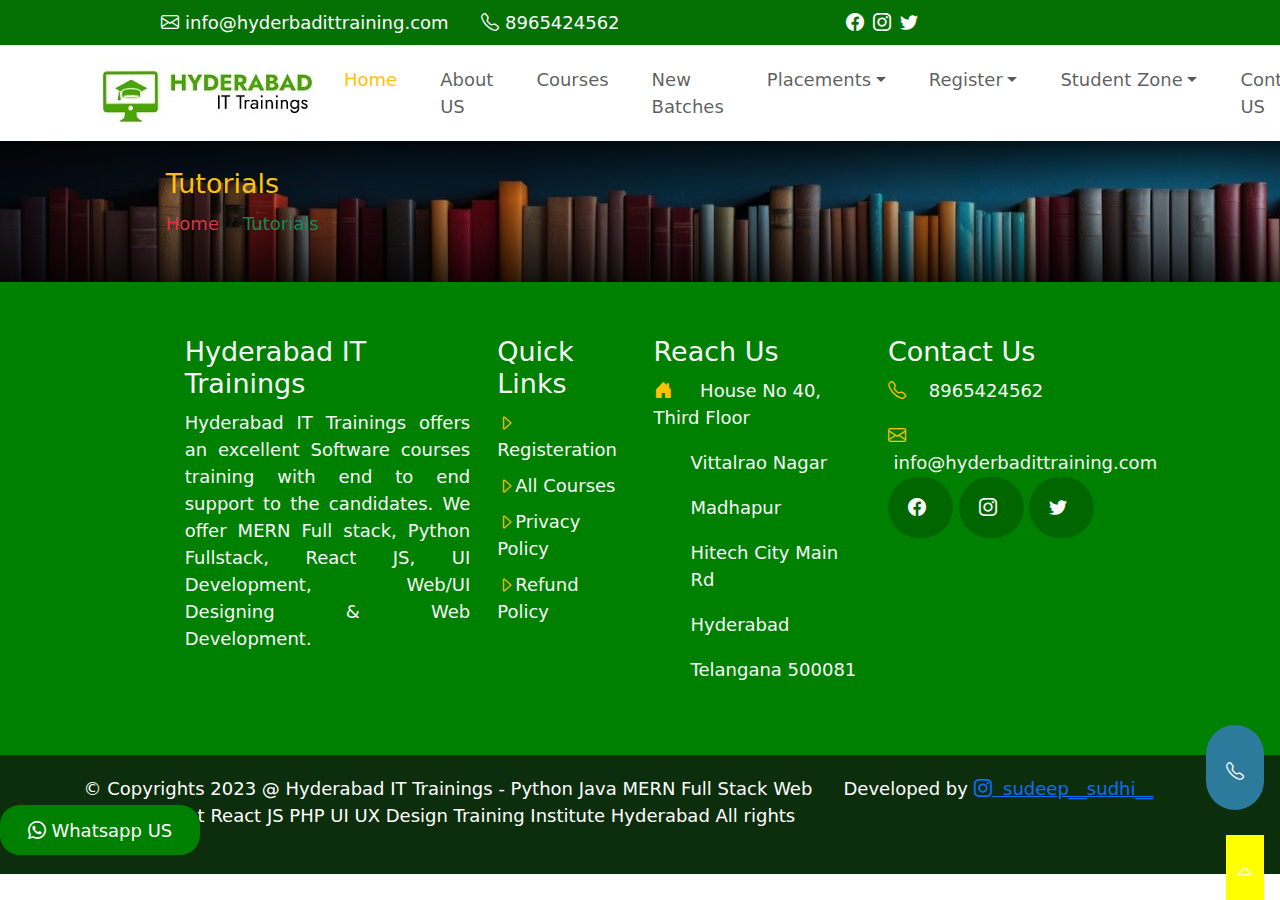
<file: tutorial.html>
<!DOCTYPE html>
<html lang="en">
  <head>
    <meta charset="UTF-8" />
    <meta http-equiv="X-UA-Compatible" content="IE=edge" />
    <meta name="viewport" content="width=device-width, initial-scale=1.0" />
    <title>Tutorials</title>
    <link rel="stylesheet" href="./CSS/Home.css" />
    <link rel="stylesheet" href="./CSS/about.css" />
    <link rel="stylesheet" href="./Boost/Boostrap/css/bootstrap.min.css" />
    <link
      rel="stylesheet"
      href="https://cdn.jsdelivr.net/npm/bootstrap-icons@1.11.1/font/bootstrap-icons.css"
    />
  </head>
  <body>
    <section class="container-fluid sec1">
      <div class="container div1">
        <div class="row p-2">
          <div class="col-12 col-xl-6 col-lg-6 col-md-3 col-sm-0">
            <span
              ><i class="bi bi-envelope"></i>
              info@hyderbadittraining.com
            </span>
            <span class="ms-4"><i class="bi bi-telephone"></i> 8965424562</span>
          </div>
          <div
            class="col-12 col-xl-6 col-lg-6 col-md-3 col-sm-0 d-flex justify-content-center align-items-end"
          >
            <span class="pe-2"><i class="bi bi-facebook"></i></span>
            <span class="pe-2"><i class="bi bi-instagram"></i></span>
            <span class="pe-2"><i class="bi bi-twitter"></i></span>
          </div>
        </div>
      </div>
    </section>
    <header class="container">
      <nav class="navbar navbar-expand-lg">
        <div class="container">
          <a class="navbar-brand" href="./index.html">
            <img src="./Im/logo.jpg" alt="" />
          </a>
          <button
            class="navbar-toggler d-lg-none"
            type="button"
            data-bs-toggle="collapse"
            data-bs-target="#collapsibleNavId"
            aria-controls="collapsibleNavId"
            aria-expanded="false"
            aria-label="Toggle navigation"
          >
            <span class="navbar-toggler-icon"></span>
          </button>
          <div
            class="collapse navbar-collapse justify-content-end head1"
            id="collapsibleNavId"
          >
            <ul class="navbar-nav">
              <li class="nav-item">
                <a class="nav-link active text-warning" href="../HTML/index.html" aria-current="page"
                  >Home <span class="visually-hidden">(current)</span></a
                >
              </li>
              <li class="nav-item">
                <a class="nav-link" href="../HTML/about.html">About US</a>
              </li>
              <li class="nav-item">
                <a class="nav-link" href="../HTML/courses.html">Courses</a>
              </li>
              <li class="nav-item">
                <a class="nav-link" href="../HTML/newbatches.html"
                  >New Batches</a
                >
              </li>
              <li class="nav-item dropdown">
                <a
                  class="nav-link dropdown-toggle"
                  href="#"
                  id="dropdownId"
                  data-bs-toggle="dropdown"
                  >Placements</a
                >
                <div class="dropdown-menu" aria-labelledby="dropdownId">
                  <a class="dropdown-item" href="./currentopen.html">Current Opening</a>
                  <a class="dropdown-item" href="./recentplacement.html">Recent opening</a>
                  <a class="dropdown-item" href="./placedcomp.html">Placed companies</a>
                </div>
              </li>
              <li class="nav-item dropdown">
                <a
                  class="nav-link dropdown-toggle"
                  href="#"
                  id="dropdownId"
                  data-bs-toggle="dropdown"
                  aria-haspopup="true"
                  aria-expanded="false"
                  >Register</a
                >
                <div class="dropdown-menu" aria-labelledby="dropdownId">
                  <a class="dropdown-item" href="./student.html">Student</a>
                  <a class="dropdown-item" href="./instructor.html">Instructor</a>
                  <a class="dropdown-item" href="./hirefrom.html">Hire From US</a>
                </div>
              </li>
              <li class="nav-item dropdown">
                <a
                  class="nav-link dropdown-toggle"
                  href="#"
                  id="dropdownId"
                  data-bs-toggle="dropdown"
                  aria-haspopup="true"
                  aria-expanded="false"
                  >Student Zone</a
                >
                <div class="dropdown-menu" aria-labelledby="dropdownId">
                  <a class="dropdown-item" href="./review.html">Reviews</a>
                  <a class="dropdown-item" href="./interview.html">Interview Questions</a>
                  <a class="dropdown-item" href="./tutorial.html">Tutorials</a>
                  <a class="dropdown-item" href="./resume.html">Resumes</a>
                </div>
              </li>
              <li class="nav-item">
                <a class="nav-link " href="../HTML/contact.html">Contact US</a>
              </li>
            </ul>
          </div>
        </div>
      </nav>
    </header>
    <!-- section1 -->
    <section class="container-fluid aboutbg1">
      <div class="row">
        <div class="col-12">
          <div class="container div1">
            <div class="row">
              <div
                class="col-12 col-xl 12 col-lg-12 col-md-12 col-sm-12 p-4 text-warning"
              >
                <span
                  ><h4>Tutorials</h4>
                  <nav aria-label="breadcrumb">
                    <ul class="breadcrumb">
                      <li class="breadcrumb-item text-danger">
                        <a href="../HTML/index.html" class="nav-link">Home</a>
                      </li>
                      <li
                        class="breadcrumb-item active text-success"
                        aria-current="page"
                      >
                        Tutorials
                      </li>
                    </ul>
                  </nav>
                </span>
              </div>
            </div>
          </div>
        </div>
      </div>
    </section>
    <!-- section2 -->
    
    <!-- footer -->
    <footer class="container-fluid sec5 p-5">
        <div class="row">
            <div class="col-12">
                <div class="container text-light div1">
                    <div class="row">
                        <div class="col-12 col-xl-6 col-lg-6 col-md-10 col-sm-11">
                            <div class="row">
                                <div class="col-12 col-xl-8 col-md-10 col-sm-12 ">
                                    <h4>Hyderabad IT Trainings</h4>
                                    <p class="p2">Hyderabad IT Trainings offers an excellent Software courses training with end to end support to the candidates. We offer MERN Full stack, Python Fullstack, React JS, UI Development, Web/UI Designing & Web Development.</p>
                                </div>
                                <div class="col-12 col-xl-4 col-md-10 col-sm-12">
                                    <h4>Quick Links</h4>
                                    <div>
                                        <a href="#" class="nav-link mb-2 a1" ><i class="bi bi-caret-right text-warning"></i>Registeration</a>
                                    </div>
                                    <div>
                                        <a href="#" class="nav-link mb-2 a1"><i class="bi bi-caret-right text-warning"></i>All Courses</a>
                                    </div>
                                    <div>
                                        <a href="#" class="nav-link mb-2 a1"><i class="bi bi-caret-right text-warning"></i>Privacy Policy</a>
                                    </div>
                                    <div>
                                        
                                        <a href="#" class="nav-link mb-2 a1"><i class="bi bi-caret-right text-warning"></i>Refund Policy</a>
                                    </div>
                                    
                                </div>
                            </div>
                        </div>
                        <div class="col-12 col-xl-6 col-lg-6 col-md-10 col-sm-11">
                            <div class="row">
                                <div class="col-12 col-xl-6 col-md-10 col-lg-6 col-sm-11">
                                    <h4>
                                        Reach Us
                                    </h4>
                                    <div>
                                        <div>   
                                        <p><i class="bi bi-house-door-fill text-warning"></i> &nbsp; &nbsp; House No 40, Third Floor</p>
                                        </div>
                                            <div>
                                                <p class="p3">Vittalrao Nagar</p>
                                                <p class="p3">Madhapur</p>
                                                <p class="p3">Hitech City Main Rd</p>
                                                <p class="p3">Hyderabad</p>
                                                <p class="p3">Telangana 500081</p>
                                            </div>
                                    
                                </div>
                                </div>
                                <div class="col-12 col-xl-6 col-md-10 col-lg-6 col-sm-11">
                                    <h4>Contact Us</h4>
                                    <p>
                                        <span class=""><i class="bi bi-telephone text-warning"></i>&nbsp; &nbsp; 8965424562</span>

                                    </p>
                                 <p>   
                                    <span class=""><i class="bi bi-envelope text-warning"></i>&nbsp; &nbsp;info@hyderbadittraining.com </span>
                                </p>
                                <div class="">
                                    <span class="pe-4 p4"><i class="bi bi-facebook"></i></span>
                                    <span class="pe-4 p4"><i class="bi bi-instagram"></i></span>
                                    <span class="pe-4 p4"><i class="bi bi-twitter"></i></span>
                                </div>
                                </div>
                            </div>
                        </div>

                    </div>
                </div>
            </div>
        </div>
        

    </footer>
    <button class="stickybtn">
        <i class="bi bi-whatsapp"></i> Whatsapp US
    </button>
    <div>
        <a href="https://www.google.co.in/ "><button class="stickybtn1">
            <i class="bi bi-telephone"></i>
        </button></a>
    </div>
    <div>
        <a href="">
            <button class="stickybtn2">
                <i class="bi bi-caret-up"></i>
            </button>
        </a>
    </div>
    <footer class="container-fluid sec6">
        <div class="row">
            <div class="col-12">
            <div class="container">
                <div class="row">
                    <div class="col-12 col-xl-8 col-lg-8 col-md-10 col-sm-11">
                        <p>© Copyrights 2023 @ Hyderabad IT Trainings - Python Java MERN Full Stack Web Development React JS PHP UI UX Design Training Institute Hyderabad All rights reserved.</p>
                    </div>
                    <div class="col-12 col-xl-4 col-lg-4 col-md-10 col-sm-11">
                        <span>Developed by <a href=""><i class="bi bi-instagram"></i> &nbsp;sudeep__sudhi__</a></span>
                    </div>
                </div>
            </div>
        </div>
    </div>

    </footer>
    <script src="./Boost/Boostrap/js/bootstrap.bundle.min.js"></script>
  </body>
</html>
</file>
<file: CSS/Home.css>
*{
    padding: 0%;
    box-sizing: border-box;
    font-size: 18px;
}
body{
    margin: 0;
    font-family:  monospace;
}
.dropdown:hover .dropdown-menu{
    display: block;
}
.sec1{
    background-color: rgb(5, 113, 5);
    color: white;

}
.head1 li{
    margin-right: 25px;
}
.navbar-nav .nav-link .active a,.navbar-nav .nav-link:hover{
    color: yellow;
}
/* .navbar-nav .nav-link .active .act a{
    color: yellow;
} */
a.dropdown-item{
    background-color: rgb(12, 12, 12);
    color: white;
    border: none;
}
a.dropdown-item:hover{
    background-color: blue;
    color: yellow;
}
p.p1{
    text-align: justify;
    padding-bottom: 15px;
}
/* form h3{
    width: 100%;
    text-align: center;
    padding: 20px;
    background-color: green;
    border-top-left-radius: 20px;
    border-top-right-radius: 20px;
    margin-bottom: 20px;
    color: white;

} */
.forminput{
    border-radius: 10px;
    box-shadow: 5px 5px 20px 5px gray;
}
.register h3{
    background-color: green;
    color: white;
    padding: 10px 0px;
}
form{
    border: none;
    /* box-shadow: 5px 5px 20px 10px gray; */
    border-radius: 5px;
    padding: 10px 50px;
}
input.form-control{
    padding: 10px;
    /* border: 0.5px solid; */
}
textarea.form-control{
    padding: 10px;
    /* border: 0.5px solid; */
}
button.btn:hover{
    background-color: blue;
    color: yellow;
}
.sec2{
    background-color: rgb(209, 202, 202);
}
img.card-img-top{
    transition: 1s all linear;
    
}
img.card-img-top:hover{
    transform: scale(1.1);
}
.card{
    margin-bottom: 30px;
}
table th{
    background-color: blue;
}
div.div1{
    width: 80%;
}
.sec3{
    background-image: linear-gradient(to top, rgba(0, 0, 0, 0.8) 0, rgba(0, 0, 0, 0.2) 60%, rgba(0, 0, 0, 0.8) 100%),url(../Im/home.jpeg);
    background-size: cover;
}
div i.i1{
    font-size: 50px;
    color: white;
}
h4.i2 , #movies{
    color: yellow;
    font-size: 35px;
}
p.i2{
    color: white;
}
div.card1{
    border: none;
}
div.sec4{
    background-color: #e8e8e8;
}
.sec5{
    background-color: green;
}
p.p2{
    text-align: justify;
}
div a.a1{
    transition: 0.5s all linear;

}
div a.a1:hover{
    color: yellow;
    transform: skew(20deg);
}
p.p3{
    padding-left: 37px;
}
span.p4{
    border-radius: 50px;
    background-color: rgba(0, 0, 0, 0.2);
    text-align: center;
    padding: 20px;
    transition: 0.5s all linear;
}
span.p4:hover{
    background-color: yellow;
    color: black;
}
.sec6{
    background-color: rgb(13, 46, 13);
    color: white;
    padding-top: 20px;
}
button.stickybtn{
    width: 200px;
    height: 50px;
    border: none;
    background-color: green;
    color: white;
    border-radius: 20px;
    left: 0;
    bottom: 5%;
    position: fixed;
    z-index: 1;
}
div button.stickybtn1{
    position: fixed;
    color: white;
    background-color: rgb(44, 123, 157);
    font-size: 30px;
    padding: 20px;
    border:  none;
    border-radius: 80px;
    right: 16px;
    z-index: 3;
    bottom: 10%;
    
}
div button.stickybtn2{
    position: fixed;
    color: white;
    background-color: yellow;
    font-size: 30px;
    padding: 10px;
    border:  none;
    right: 16px;
    z-index: 3;
    bottom: 0;
}
</file>
<file: CSS/about.css>
.aboutbg1{
    background-image: linear-gradient(to top, rgba(0, 0, 0, 0.8) 0, rgba(0, 0, 0, 0.2) 60%, rgba(0, 0, 0, 0.8) 100%),url(../Im/ab1.jpg);
}
div.aboutp1{
    text-align: justify;
}

.contact1{
    background-color: rgb(187, 184, 184);
    
}
.contact2{
    border-radius: 20px;
}
i.ip1{
    border: 1px solid;
    padding: 20px;
    border-radius: 50%;
}
.addres {
    display: flex;
    align-items: center;
}
ul li{
    text-decoration: none;
    list-style: none;
}
div.cont{
    padding-left: 5px;
    text-align: justify;
    letter-spacing: 2px;
}
input.in1{
    width: 45%;
    float: left;
    margin-left: 20px;
}
input.in2{
    width: 45%;
    float: right;
    margin-right: 20px;
}
textarea.in3{
    width: 95%;
    margin: 0px 0px 0px 20px;
}
</file>
